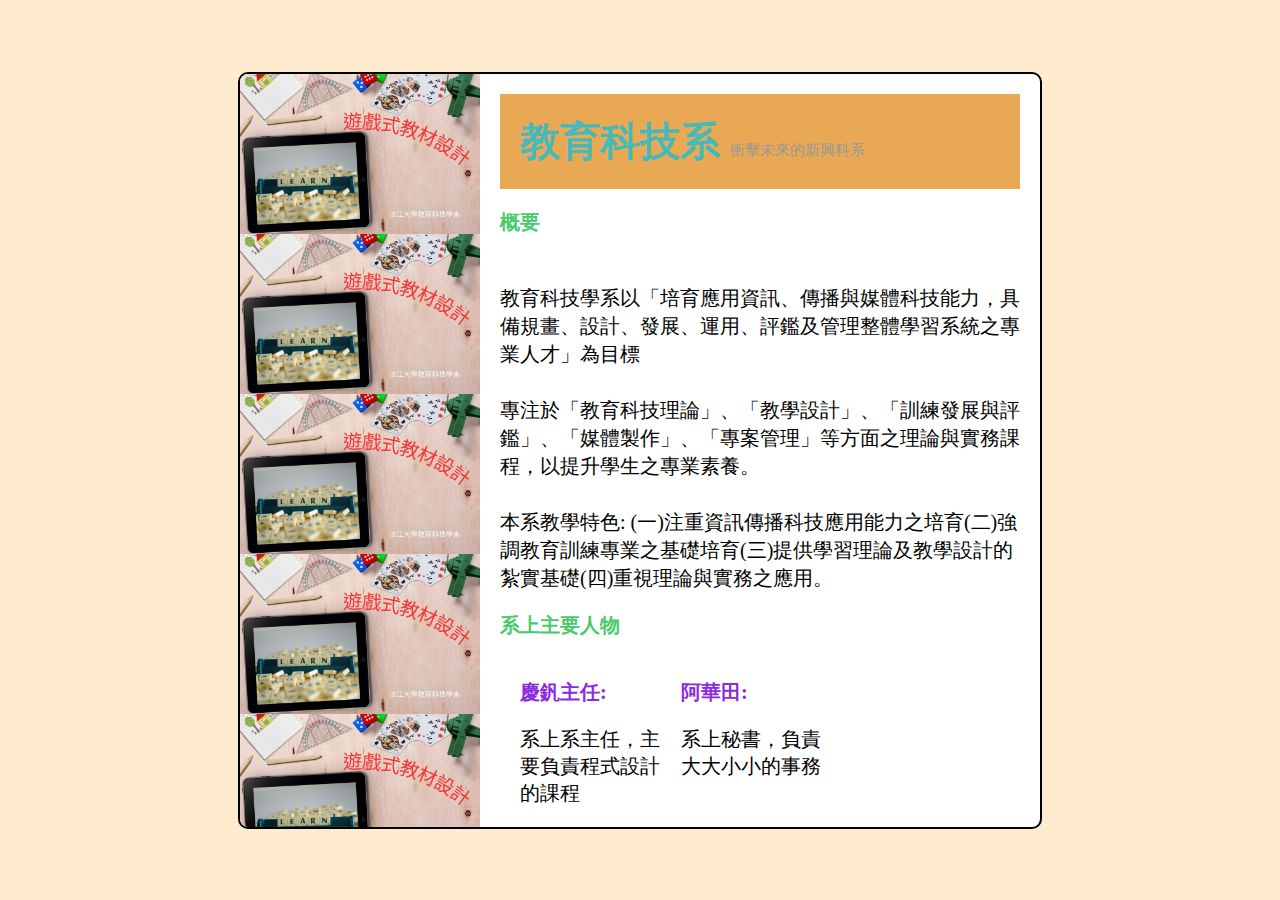
<file: index2.html>
<!DOCTYPE html>
    <html lang="en">
    <link href="./style_2.css" rel="stylesheet" />
    <title>關於教科</title>
    <body>
    <div class="kk1">
        <div class="kk2"></div>
        <div class="kk3">
    <h1>教育科技系<span class="kk4">衝擊未來的新興科系</span></h1>
    <h2>概要</h2>
    <p><br>
        教育科技學系以「培育應用資訊、傳播與媒體科技能力，具備規畫、設計、發展、運用、評鑑及管理整體學習系統之專業人才」為目標
        </br><br>
        專注於「教育科技理論」、「教學設計」、「訓練發展與評鑑」、「媒體製作」、「專案管理」等方面之理論與實務課程，以提升學生之專業素養。
        </br>
        <br>
        本系教學特色: (一)注重資訊傳播科技應用能力之培育(二)強調教育訓練專業之基礎培育(三)提供學習理論及教學設計的紮實基礎(四)重視理論與實務之應用。
    </br>
    </p>
    <h2>系上主要人物</h2>
    <ul>
    <li><h3>慶釩主任:</h3>系上系主任，主要負責程式設計的課程</li>
    <li><h3>阿華田:</h3>系上秘書，負責大大小小的事務</li>
    </ul>
    </div>
    </div>
    </body>
    </html>
</file>
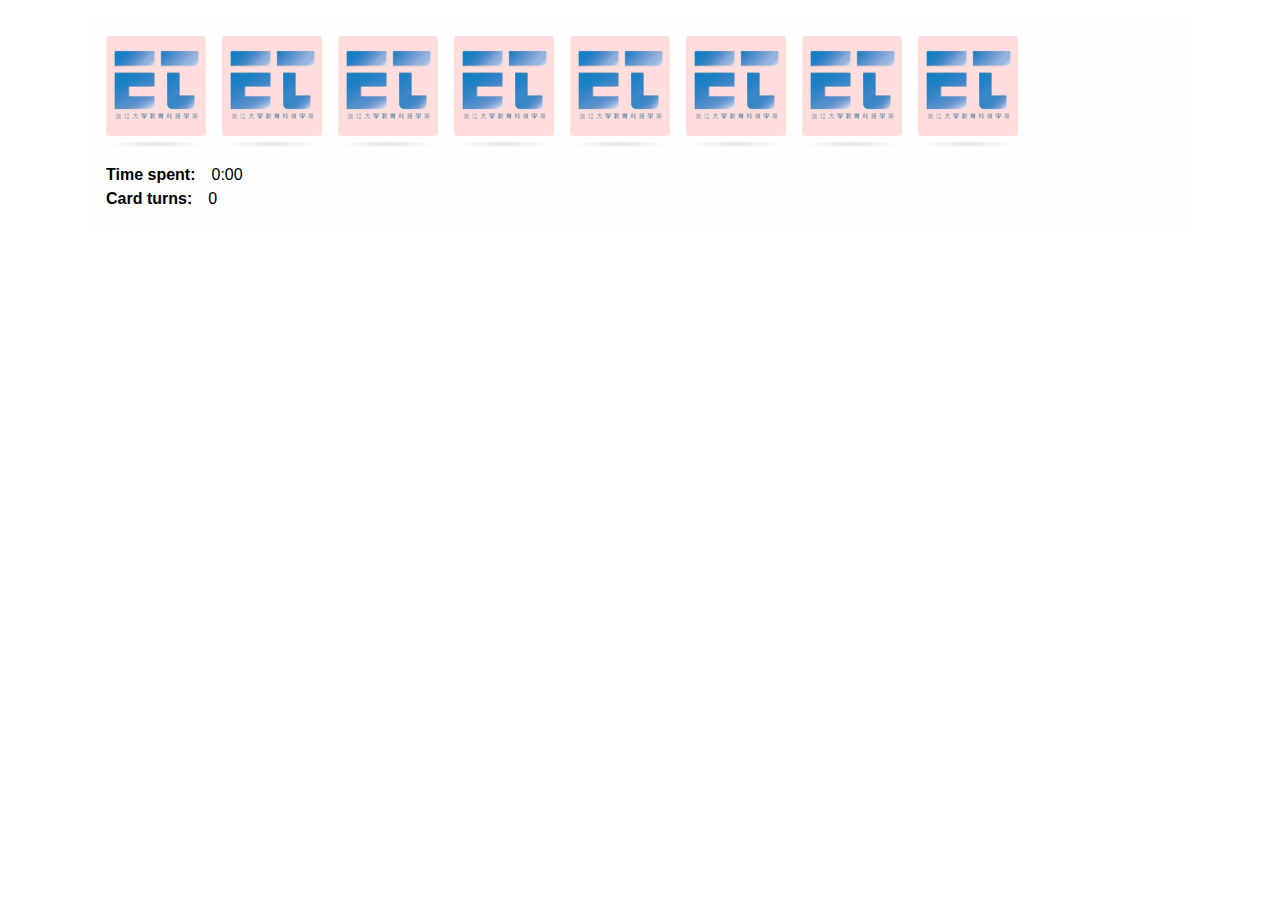
<file: ins.html>
<!doctype html>
    <html class="h5p-iframe">
    <head>
        <meta charset="utf-8">
        <meta name="viewport" content="width=device-width, initial-scale=1"> 
        <script>H5PIntegration = {"ajax":{"setFinished":"","contentUserData":""},"ajaxPath":"/h5p/ajax?action=","contents":{"cid-2377593464":{"displayOptions":{"copy":false,"copyright":false,"embed":false,"export":false,"frame":false,"icon":false},"fullScreen":"0","jsonContent":"{\"cards\":[{\"imageAlt\":\"1\",\"matchAlt\":\"陳慶釩老師\",\"image\":{\"path\":\"Memory Game/images/image-O2Frpo48.png\",\"mime\":\"image/png\",\"copyright\":{\"license\":\"CC BY-SA\",\"title\":\"Cloudberry\",\"author\":\"Frode Petterson\",\"source\":\"http://www.joubel.com\",\"version\":\"4.0\"},\"width\":408,\"height\":408},\"description\":\"陳慶釩老師 專長:數位學習理論與應用、數位內容開發、教學平台設計、互動程式設計\"},{\"image\":{\"path\":\"Memory Game/images/image-8s3snVAF.png\",\"mime\":\"image/png\",\"copyright\":{\"license\":\"U\"},\"width\":409,\"height\":411},\"imageAlt\":\"2\",\"matchAlt\":\"徐新逸老師\",\"description\":\"徐新逸老師 專長:前瞻科技在教育應用、VR/AR融入教學、專案管理與評鑑、數位教學設計與教材開發、教育策展與推廣\"},{\"image\":{\"path\":\"Memory Game/images/image-mKZOxP1c.png\",\"mime\":\"image/png\",\"copyright\":{\"license\":\"U\"},\"width\":384,\"height\":385},\"imageAlt\":\"3\",\"matchAlt\":\"張瓊穗老師\",\"description\":\"張瓊穗老師 專長:\\t教育科技理論與研究、數位學習、科技輔助學習、專案管理與評鑑、數位敘事\"},{\"image\":{\"path\":\"Memory Game/images/image-RCo3pk4E.png\",\"mime\":\"image/png\",\"copyright\":{\"license\":\"U\"},\"width\":383,\"height\":384},\"imageAlt\":\"4\",\"matchAlt\":\"何俐安老師\",\"description\":\"何俐安老師 專長:教育科技理論與研究、績效診斷與人力發展、教育創新與推廣\"},{\"imageAlt\":\"5\",\"matchAlt\":\"顧大維老師\",\"description\":\"顧大維老師 專長:育科技理論與研究、數位內容開發、學習與認知風格、體驗學習與引導、教育訓練策略與設計\"}],\"l10n\":{\"cardTurns\":\"Card turns\",\"timeSpent\":\"Time spent\",\"feedback\":\"Good work!\",\"tryAgain\":\"Reset\",\"closeLabel\":\"Close\",\"label\":\"Memory Game. Find the matching cards.\",\"done\":\"All of the cards have been found.\",\"cardPrefix\":\"Card %num:\",\"cardUnturned\":\"Unturned.\",\"cardMatched\":\"Match found.\",\"cardTurned\":\"Turned.\",\"cardMatchedA11y\":\"Your cards match!\",\"cardNotMatchedA11y\":\"Your chosen cards do not match. Turn other cards to try again.\"},\"behaviour\":{\"useGrid\":false,\"allowRetry\":true},\"lookNFeel\":{\"themeColor\":\"#ff0000\",\"cardBack\":{\"path\":\"Memory Game/images/image-BEtjDrOr.png\",\"mime\":\"image/png\",\"copyright\":{\"license\":\"U\"},\"width\":224,\"height\":224}}}","library":"H5P.MemoryGame 1.3","metadata":{"license":"U","title":"Memory Game","defaultLanguage":"und"},"scripts":["/h5p/libraries/H5P.Timer-0.4/scripts/timer.js?version=0.4.2","/h5p/libraries/H5P.MemoryGame-1.3/memory-game.js?version=1.3.23","/h5p/libraries/H5P.MemoryGame-1.3/card.js?version=1.3.23","/h5p/libraries/H5P.MemoryGame-1.3/counter.js?version=1.3.23","/h5p/libraries/H5P.MemoryGame-1.3/popup.js?version=1.3.23","/h5p/libraries/H5P.MemoryGame-1.3/timer.js?version=1.3.23","/h5p/libraries/H5P.MemoryGame-1.3/aria-live-region.js?version=1.3.23"],"styles":["/h5p/libraries/FontAwesome-4.5/h5p-font-awesome.min.css?version=4.5.4","/h5p/libraries/H5P.MemoryGame-1.3/memory-game.css?version=1.3.23"],"url":"2377593464","exportUrl":"/h5p/download/2377593464"}},"core":{"scripts":["/h5p/core/js/jquery.js?version=1.24-master","/h5p/core/js/h5p.js?version=1.24-master","/h5p/core/js/h5p-event-dispatcher.js?version=1.24-master","/h5p/core/js/h5p-x-api-event.js?version=1.24-master","/h5p/core/js/h5p-x-api.js?version=1.24-master","/h5p/core/js/h5p-content-type.js?version=1.24-master","/h5p/core/js/h5p-confirmation-dialog.js?version=1.24-master","/h5p/core/js/h5p-action-bar.js?version=1.24-master","/h5p/core/js/request-queue.js?version=1.24-master"],"styles":["/h5p/core/styles/h5p.css?version=1.24-master","/h5p/core/styles/h5p-confirmation-dialog.css?version=1.24-master","/h5p/core/styles/h5p-core-button.css?version=1.24-master"]},"l10n":{"H5P":{"fullscreen":"Fullscreen","disableFullscreen":"Disable fullscreen","download":"Download","copyrights":"Rights of use","embed":"Embed","size":"Size","showAdvanced":"Show advanced","hideAdvanced":"Hide advanced","advancedHelp":"Include this script on your website if you want dynamic sizing of the embedded content:","copyrightInformation":"Rights of use","close":"Close","title":"Title","author":"Author","year":"Year","source":"Source","license":"License","thumbnail":"Thumbnail","noCopyrights":"No copyright information available for this content.","reuse":"Reuse","reuseContent":"Reuse Content","reuseDescription":"Reuse this content.","downloadDescription":"Download this content as a H5P file.","copyrightsDescription":"View copyright information for this content.","embedDescription":"View the embed code for this content.","h5pDescription":"Visit H5P.org to check out more cool content.","contentChanged":"This content has changed since you last used it.","startingOver":"You'll be starting over.","by":"by","showMore":"Show more","showLess":"Show less","subLevel":"Sublevel","confirmDialogHeader":"Confirm action","confirmDialogBody":"Please confirm that you wish to proceed. This action is not reversible.","cancelLabel":"Cancel","confirmLabel":"Confirm","licenseU":"Undisclosed","licenseCCBY":"Attribution","licenseCCBYSA":"Attribution-ShareAlike","licenseCCBYND":"Attribution-NoDerivs","licenseCCBYNC":"Attribution-NonCommercial","licenseCCBYNCSA":"Attribution-NonCommercial-ShareAlike","licenseCCBYNCND":"Attribution-NonCommercial-NoDerivs","licenseCC40":"4.0 International","licenseCC30":"3.0 Unported","licenseCC25":"2.5 Generic","licenseCC20":"2.0 Generic","licenseCC10":"1.0 Generic","licenseGPL":"General Public License","licenseV3":"Version 3","licenseV2":"Version 2","licenseV1":"Version 1","licensePD":"Public Domain","licenseCC010":"CC0 1.0 Universal (CC0 1.0) Public Domain Dedication","licensePDM":"Public Domain Mark","licenseC":"Copyright","contentType":"Content Type","licenseExtras":"License Extras","changes":"Changelog","contentCopied":"Content is copied to the clipboard","connectionLost":"Connection lost. Results will be stored and sent when you regain connection.","connectionReestablished":"Connection reestablished.","resubmitScores":"Attempting to submit stored results.","offlineDialogHeader":"Your connection to the server was lost","offlineDialogBody":"We were unable to send information about your completion of this task. Please check your internet connection.","offlineDialogRetryMessage":"Retrying in :num....","offlineDialogRetryButtonLabel":"Retry now","offlineSuccessfulSubmit":"Successfully submitted results.","mainTitle":"Sharing <strong>:title</strong>","editInfoTitle":"Edit info for <strong>:title</strong>","cancel":"Cancel","back":"Back","next":"Next","reviewInfo":"Review info","share":"Share","saveChanges":"Save changes","registerOnHub":"Register on the H5P Hub","updateRegistrationOnHub":"Save account settings","requiredInfo":"Required Info","optionalInfo":"Optional Info","reviewAndShare":"Review & Share","reviewAndSave":"Review & Save","shared":"Shared","currentStep":"Step :step of :total","sharingNote":"All content details can be edited after sharing","licenseDescription":"Select a license for your content","licenseVersion":"License Version","licenseVersionDescription":"Select a license version","disciplineLabel":"Disciplines","disciplineDescription":"You can select multiple disciplines","disciplineLimitReachedMessage":"You can select up to :numDisciplines disciplines","discipline":{"searchPlaceholder":"Type to search for disciplines","in":"in","dropdownButton":"Dropdown button"},"removeChip":"Remove :chip from the list","keywordsPlaceholder":"Add keywords","keywords":"Keywords","keywordsDescription":"You can add multiple keywords separated by commas. Press \"Enter\" or \"Add\" to confirm keywords","altText":"Alt text","reviewMessage":"Please review the info below before you share","subContentWarning":"Sub-content (images, questions etc.) will be shared under :license unless otherwise specified in the authoring tool","disciplines":"Disciplines","shortDescription":"Short description","longDescription":"Long description","icon":"Icon","screenshots":"Screenshots","helpChoosingLicense":"Help me choose a license","shareFailed":"Share failed.","editingFailed":"Editing failed.","shareTryAgain":"Something went wrong, please try to share again.","pleaseWait":"Please wait...","language":"Language","level":"Level","shortDescriptionPlaceholder":"Short description of your content","longDescriptionPlaceholder":"Long description of your content","description":"Description","iconDescription":"640x480px. If not selected content will use category icon","screenshotsDescription":"Add up to five screenshots of your content","submitted":"Submitted!","isNowSubmitted":"Is now submitted to H5P Hub","changeHasBeenSubmitted":"A change has been submited for","contentAvailable":"Your content will normally be available in the Hub within one business day.","contentUpdateSoon":"Your content will update soon","contentLicenseTitle":"Content License Info","licenseDialogDescription":"Click on a specific license to get info about proper usage","publisherFieldTitle":"Publisher","publisherFieldDescription":"This will display as the \"Publisher name\" on shared content","emailAddress":"Email Address","publisherDescription":"Publisher description","publisherDescriptionText":"This will be displayed under \"Publisher info\" on shared content","contactPerson":"Contact Person","phone":"Phone","address":"Address","city":"City","zip":"Zip","country":"Country","logoUploadText":"Organization logo or avatar","acceptTerms":"I accept the <a href=':url' target='_blank'>terms of use</a>","successfullyRegistred":"You have successfully registered an account on the H5P Hub","successfullyRegistredDescription":"You account details can be changed","successfullyUpdated":"Your H5P Hub account settings have successfully been changed","accountDetailsLinkText":"here","registrationTitle":"H5P Hub Registration","registrationFailed":"An error occurred","registrationFailedDescription":"We were not able to create an account at this point. Something went wrong. Try again later.","maxLength":":length is the maximum number of characters","keywordExists":"Keyword already exists!","licenseDetails":"License details","remove":"Remove","removeImage":"Remove image","cancelPublishConfirmationDialogTitle":"Cancel sharing","cancelPublishConfirmationDialogDescription":"Are you sure you want to cancel the sharing process?","cancelPublishConfirmationDialogCancelButtonText":"No","cancelPublishConfirmationDialogConfirmButtonText":"Yes","add":"Add","age":"Typical age","ageDescription":"The target audience of this content. Possible input formats separated by commas: \"1,34-45,-50,59-\".","invalidAge":"Invalid input format for Typical age. Possible input formats separated by commas: \"1, 34-45, -50, -59-\".","contactPersonDescription":"H5P will reach out to the contact person in case there are any issues with the content shared by the publisher. The contact person\"s name or other information will not be published or shared with third parties","emailAddressDescription":"The email address will be used by H5P to reach out to the publisher in case of any issues with the content or in case the publisher needs to recover their account. It will not be published or shared with any third parties","copyrightWarning":"Copyrighted material cannot be shared in the H5P Content Hub. If the content is licensed with a OER friendly license like Creative Commons, please choose the appropriate license. If not this content cannot be shared.","keywordsExits":"Keywords already exists!","someKeywordsExits":"Some of these keywords already exist"}},"postUserStatistics":false,"saveFreq":false,"url":".","hubIsEnabled":true,"fullscreenDisabled":0,"user":{"name":"Firstname Surname","id":"1"},"baseUrl":".","libraryUrl":""};

        if (new URLSearchParams(window.location.search).get('embed') == 'true') {
            H5PIntegration.contents['cid-' + '2377593464'].displayOptions.embed = false;
        } else {
            H5PIntegration.contents['cid-' + '2377593464'].embedCode = '<iframe src="' + window.location.protocol + "//" + window.location.host + window.location.pathname + '?embed=true' + '" width=":w" height=":h" frameborder="0" allowfullscreen="allowfullscreen"></iframe>';
            H5PIntegration.contents['cid-' + '2377593464'].resizeCode = '';
        }
            
        /*!@license js/jquery.js by Joubel and other contributors, licensed under GNU GENERAL PUBLIC LICENSE Version 3*/
!function(e,t){"use strict";"object"==typeof module&&"object"==typeof module.exports?module.exports=e.document?t(e,!0):function(e){if(!e.document)throw new Error("jQuery requires a window with a document");return t(e)}:t(e)}("undefined"!=typeof window?window:this,function(w,e){"use strict";function g(e){return"function"==typeof e&&"number"!=typeof e.nodeType}function m(e){return null!=e&&e===e.window}var t=[],n=Object.getPrototypeOf,s=t.slice,v=t.flat?function(e){return t.flat.call(e)}:function(e){return t.concat.apply([],e)},c=t.push,i=t.indexOf,r={},o=r.toString,y=r.hasOwnProperty,a=y.toString,l=a.call(Object),b={},H=w.document,u={type:!0,src:!0,nonce:!0,noModule:!0};function P(e,t,n){var r,i,o=(n=n||H).createElement("script");if(o.text=e,t)for(r in u)(i=t[r]||t.getAttribute&&t.getAttribute(r))&&o.setAttribute(r,i);n.head.appendChild(o).parentNode.removeChild(o)}function h(e){return null==e?e+"":"object"==typeof e||"function"==typeof e?r[o.call(e)]||"object":typeof e}var d="3.5.1",C=function(e,t){return new C.fn.init(e,t)};function p(e){var t=!!e&&"length"in e&&e.length,n=h(e);return!g(e)&&!m(e)&&("array"===n||0===t||"number"==typeof t&&0<t&&t-1 in e)}C.fn=C.prototype={jquery:d,constructor:C,length:0,toArray:function(){return s.call(this)},get:function(e){return null==e?s.call(this):e<0?this[e+this.length]:this[e]},pushStack:function(e){e=C.merge(this.constructor(),e);return e.prevObject=this,e},each:function(e){return C.each(this,e)},map:function(n){return this.pushStack(C.map(this,function(e,t){return n.call(e,t,e)}))},slice:function(){return this.pushStack(s.apply(this,arguments))},first:function(){return this.eq(0)},last:function(){return this.eq(-1)},even:function(){return this.pushStack(C.grep(this,function(e,t){return(t+1)%2}))},odd:function(){return this.pushStack(C.grep(this,function(e,t){return t%2}))},eq:function(e){var t=this.length,e=+e+(e<0?t:0);return this.pushStack(0<=e&&e<t?[this[e]]:[])},end:function(){return this.prevObject||this.constructor()},push:c,sort:t.sort,splice:t.splice},C.extend=C.fn.extend=function(){var e,t,n,r,i,o=arguments[0]||{},a=1,s=arguments.length,c=!1;for("boolean"==typeof o&&(c=o,o=arguments[a]||{},a++),"object"==typeof o||g(o)||(o={}),a===s&&(o=this,a--);a<s;a++)if(null!=(e=arguments[a]))for(t in e)n=e[t],"__proto__"!==t&&o!==n&&(c&&n&&(C.isPlainObject(n)||(r=Array.isArray(n)))?(i=o[t],i=r&&!Array.isArray(i)?[]:r||C.isPlainObject(i)?i:{},r=!1,o[t]=C.extend(c,i,n)):void 0!==n&&(o[t]=n));return o},C.extend({expando:"jQuery"+(d+Math.random()).replace(/\D/g,""),isReady:!0,error:function(e){throw new Error(e)},noop:function(){},isPlainObject:function(e){return!(!e||"[object Object]"!==o.call(e)||(e=n(e))&&("function"!=typeof(e=y.call(e,"constructor")&&e.constructor)||a.call(e)!==l))},isEmptyObject:function(e){for(var t in e)return!1;return!0},globalEval:function(e,t,n){P(e,{nonce:t&&t.nonce},n)},each:function(e,t){var n,r=0;if(p(e))for(n=e.length;r<n&&!1!==t.call(e[r],r,e[r]);r++);else for(r in e)if(!1===t.call(e[r],r,e[r]))break;return e},makeArray:function(e,t){t=t||[];return null!=e&&(p(Object(e))?C.merge(t,"string"==typeof e?[e]:e):c.call(t,e)),t},inArray:function(e,t,n){return null==t?-1:i.call(t,e,n)},merge:function(e,t){for(var n=+t.length,r=0,i=e.length;r<n;r++)e[i++]=t[r];return e.length=i,e},grep:function(e,t,n){for(var r=[],i=0,o=e.length,a=!n;i<o;i++)!t(e[i],i)!=a&&r.push(e[i]);return r},map:function(e,t,n){var r,i,o=0,a=[];if(p(e))for(r=e.length;o<r;o++)null!=(i=t(e[o],o,n))&&a.push(i);else for(o in e)null!=(i=t(e[o],o,n))&&a.push(i);return v(a)},guid:1,support:b}),"function"==typeof Symbol&&(C.fn[Symbol.iterator]=t[Symbol.iterator]),C.each("Boolean Number String Function Array Date RegExp Object Error Symbol".split(" "),function(e,t){r["[object "+t+"]"]=t.toLowerCase()});var f=function(n){function d(e,t){return e="0x"+e.slice(1)-65536,t||(e<0?String.fromCharCode(65536+e):String.fromCharCode(e>>10|55296,1023&e|56320))}function p(e,t){return t?"\0"===e?"�":e.slice(0,-1)+"\\"+e.charCodeAt(e.length-1).toString(16)+" ":"\\"+e}function r(){w()}var e,f,P,o,i,h,g,m,x,c,l,w,H,a,C,v,s,u,y,T="sizzle"+ +new Date,b=n.document,E=0,I=0,S=ce(),D=ce(),A=ce(),k=ce(),L=function(e,t){return e===t&&(l=!0),0},N={}.hasOwnProperty,t=[],j=t.pop,O=t.push,M=t.push,R=t.slice,F=function(e,t){for(var n=0,r=e.length;n<r;n++)if(e[n]===t)return n;return-1},q="checked|selected|async|autofocus|autoplay|controls|defer|disabled|hidden|ismap|loop|multiple|open|readonly|required|scoped",B="[\\x20\\t\\r\\n\\f]",U="(?:\\\\[\\da-fA-F]{1,6}"+B+"?|\\\\[^\\r\\n\\f]|[\\w-]|[^\0-\\x7f])+",_="\\["+B+"*("+U+")(?:"+B+"*([*^$|!~]?=)"+B+"*(?:'((?:\\\\.|[^\\\\'])*)'|\"((?:\\\\.|[^\\\\\"])*)\"|("+U+"))|)"+B+"*\\]",z=":("+U+")(?:\\((('((?:\\\\.|[^\\\\'])*)'|\"((?:\\\\.|[^\\\\\"])*)\")|((?:\\\\.|[^\\\\()[\\]]|"+_+")*)|.*)\\)|)",Q=new RegExp(B+"+","g"),$=new RegExp("^"+B+"+|((?:^|[^\\\\])(?:\\\\.)*)"+B+"+$","g"),V=new RegExp("^"+B+"*,"+B+"*"),X=new RegExp("^"+B+"*([>+~]|"+B+")"+B+"*"),W=new RegExp(B+"|>"),Y=new RegExp(z),G=new RegExp("^"+U+"$"),K={ID:new RegExp("^#("+U+")"),CLASS:new RegExp("^\\.("+U+")"),TAG:new RegExp("^("+U+"|[*])"),ATTR:new RegExp("^"+_),PSEUDO:new RegExp("^"+z),CHILD:new RegExp("^:(only|first|last|nth|nth-last)-(child|of-type)(?:\\("+B+"*(even|odd|(([+-]|)(\\d*)n|)"+B+"*(?:([+-]|)"+B+"*(\\d+)|))"+B+"*\\)|)","i"),bool:new RegExp("^(?:"+q+")$","i"),needsContext:new RegExp("^"+B+"*[>+~]|:(even|odd|eq|gt|lt|nth|first|last)(?:\\("+B+"*((?:-\\d)?\\d*)"+B+"*\\)|)(?=[^-]|$)","i")},J=/HTML$/i,Z=/^(?:input|select|textarea|button)$/i,ee=/^h\d$/i,te=/^[^{]+\{\s*\[native \w/,ne=/^(?:#([\w-]+)|(\w+)|\.([\w-]+))$/,re=/[+~]/,ie=new RegExp("\\\\[\\da-fA-F]{1,6}"+B+"?|\\\\([^\\r\\n\\f])","g"),oe=/([\0-\x1f\x7f]|^-?\d)|^-$|[^\0-\x1f\x7f-\uFFFF\w-]/g,ae=ye(function(e){return!0===e.disabled&&"fieldset"===e.nodeName.toLowerCase()},{dir:"parentNode",next:"legend"});try{M.apply(t=R.call(b.childNodes),b.childNodes),t[b.childNodes.length].nodeType}catch(e){M={apply:t.length?function(e,t){O.apply(e,R.call(t))}:function(e,t){for(var n=e.length,r=0;e[n++]=t[r++];);e.length=n-1}}}function se(e,t,n,r){var i,o,a,s,c,l,u=t&&t.ownerDocument,d=t?t.nodeType:9;if(n=n||[],"string"!=typeof e||!e||1!==d&&9!==d&&11!==d)return n;if(!r&&(w(t),t=t||H,C)){if(11!==d&&(s=ne.exec(e)))if(l=s[1]){if(9===d){if(!(o=t.getElementById(l)))return n;if(o.id===l)return n.push(o),n}else if(u&&(o=u.getElementById(l))&&y(t,o)&&o.id===l)return n.push(o),n}else{if(s[2])return M.apply(n,t.getElementsByTagName(e)),n;if((l=s[3])&&f.getElementsByClassName&&t.getElementsByClassName)return M.apply(n,t.getElementsByClassName(l)),n}if(f.qsa&&!k[e+" "]&&(!v||!v.test(e))&&(1!==d||"object"!==t.nodeName.toLowerCase())){if(l=e,u=t,1===d&&(W.test(e)||X.test(e))){for((u=re.test(e)&&ge(t.parentNode)||t)===t&&f.scope||((a=t.getAttribute("id"))?a=a.replace(oe,p):t.setAttribute("id",a=T)),i=(c=h(e)).length;i--;)c[i]=(a?"#"+a:":scope")+" "+ve(c[i]);l=c.join(",")}try{return M.apply(n,u.querySelectorAll(l)),n}catch(t){k(e,!0)}finally{a===T&&t.removeAttribute("id")}}}return m(e.replace($,"$1"),t,n,r)}function ce(){var r=[];return function e(t,n){return r.push(t+" ")>P.cacheLength&&delete e[r.shift()],e[t+" "]=n}}function le(e){return e[T]=!0,e}function ue(e){var t=H.createElement("fieldset");try{return!!e(t)}catch(e){return!1}finally{t.parentNode&&t.parentNode.removeChild(t)}}function de(e,t){for(var n=e.split("|"),r=n.length;r--;)P.attrHandle[n[r]]=t}function pe(e,t){var n=t&&e,r=n&&1===e.nodeType&&1===t.nodeType&&e.sourceIndex-t.sourceIndex;if(r)return r;if(n)for(;n=n.nextSibling;)if(n===t)return-1;return e?1:-1}function fe(t){return function(e){return"form"in e?e.parentNode&&!1===e.disabled?"label"in e?"label"in e.parentNode?e.parentNode.disabled===t:e.disabled===t:e.isDisabled===t||e.isDisabled!==!t&&ae(e)===t:e.disabled===t:"label"in e&&e.disabled===t}}function he(a){return le(function(o){return o=+o,le(function(e,t){for(var n,r=a([],e.length,o),i=r.length;i--;)e[n=r[i]]&&(e[n]=!(t[n]=e[n]))})})}function ge(e){return e&&void 0!==e.getElementsByTagName&&e}for(e in f=se.support={},i=se.isXML=function(e){var t=e.namespaceURI,e=(e.ownerDocument||e).documentElement;return!J.test(t||e&&e.nodeName||"HTML")},w=se.setDocument=function(e){var t,e=e?e.ownerDocument||e:b;return e!=H&&9===e.nodeType&&e.documentElement&&(a=(H=e).documentElement,C=!i(H),b!=H&&(t=H.defaultView)&&t.top!==t&&(t.addEventListener?t.addEventListener("unload",r,!1):t.attachEvent&&t.attachEvent("onunload",r)),f.scope=ue(function(e){return a.appendChild(e).appendChild(H.createElement("div")),void 0!==e.querySelectorAll&&!e.querySelectorAll(":scope fieldset div").length}),f.attributes=ue(function(e){return e.className="i",!e.getAttribute("className")}),f.getElementsByTagName=ue(function(e){return e.appendChild(H.createComment("")),!e.getElementsByTagName("*").length}),f.getElementsByClassName=te.test(H.getElementsByClassName),f.getById=ue(function(e){return a.appendChild(e).id=T,!H.getElementsByName||!H.getElementsByName(T).length}),f.getById?(P.filter.ID=function(e){var t=e.replace(ie,d);return function(e){return e.getAttribute("id")===t}},P.find.ID=function(e,t){if(void 0!==t.getElementById&&C){e=t.getElementById(e);return e?[e]:[]}}):(P.filter.ID=function(e){var t=e.replace(ie,d);return function(e){e=void 0!==e.getAttributeNode&&e.getAttributeNode("id");return e&&e.value===t}},P.find.ID=function(e,t){if(void 0!==t.getElementById&&C){var n,r,i,o=t.getElementById(e);if(o){if((n=o.getAttributeNode("id"))&&n.value===e)return[o];for(i=t.getElementsByName(e),r=0;o=i[r++];)if((n=o.getAttributeNode("id"))&&n.value===e)return[o]}return[]}}),P.find.TAG=f.getElementsByTagName?function(e,t){return void 0!==t.getElementsByTagName?t.getElementsByTagName(e):f.qsa?t.querySelectorAll(e):void 0}:function(e,t){var n,r=[],i=0,o=t.getElementsByTagName(e);if("*"!==e)return o;for(;n=o[i++];)1===n.nodeType&&r.push(n);return r},P.find.CLASS=f.getElementsByClassName&&function(e,t){if(void 0!==t.getElementsByClassName&&C)return t.getElementsByClassName(e)},s=[],v=[],(f.qsa=te.test(H.querySelectorAll))&&(ue(function(e){var t;a.appendChild(e).innerHTML="<a id='"+T+"'></a><select id='"+T+"-\r\\' msallowcapture=''><option selected=''></option></select>",e.querySelectorAll("[msallowcapture^='']").length&&v.push("[*^$]="+B+"*(?:''|\"\")"),e.querySelectorAll("[selected]").length||v.push("\\["+B+"*(?:value|"+q+")"),e.querySelectorAll("[id~="+T+"-]").length||v.push("~="),(t=H.createElement("input")).setAttribute("name",""),e.appendChild(t),e.querySelectorAll("[name='']").length||v.push("\\["+B+"*name"+B+"*="+B+"*(?:''|\"\")"),e.querySelectorAll(":checked").length||v.push(":checked"),e.querySelectorAll("a#"+T+"+*").length||v.push(".#.+[+~]"),e.querySelectorAll("\\\f"),v.push("[\\r\\n\\f]")}),ue(function(e){e.innerHTML="<a href='' disabled='disabled'></a><select disabled='disabled'><option/></select>";var t=H.createElement("input");t.setAttribute("type","hidden"),e.appendChild(t).setAttribute("name","D"),e.querySelectorAll("[name=d]").length&&v.push("name"+B+"*[*^$|!~]?="),2!==e.querySelectorAll(":enabled").length&&v.push(":enabled",":disabled"),a.appendChild(e).disabled=!0,2!==e.querySelectorAll(":disabled").length&&v.push(":enabled",":disabled"),e.querySelectorAll("*,:x"),v.push(",.*:")})),(f.matchesSelector=te.test(u=a.matches||a.webkitMatchesSelector||a.mozMatchesSelector||a.oMatchesSelector||a.msMatchesSelector))&&ue(function(e){f.disconnectedMatch=u.call(e,"*"),u.call(e,"[s!='']:x"),s.push("!=",z)}),v=v.length&&new RegExp(v.join("|")),s=s.length&&new RegExp(s.join("|")),t=te.test(a.compareDocumentPosition),y=t||te.test(a.contains)?function(e,t){var n=9===e.nodeType?e.documentElement:e,t=t&&t.parentNode;return e===t||!(!t||1!==t.nodeType||!(n.contains?n.contains(t):e.compareDocumentPosition&&16&e.compareDocumentPosition(t)))}:function(e,t){if(t)for(;t=t.parentNode;)if(t===e)return!0;return!1},L=t?function(e,t){return e===t?(l=!0,0):(n=!e.compareDocumentPosition-!t.compareDocumentPosition)||(1&(n=(e.ownerDocument||e)==(t.ownerDocument||t)?e.compareDocumentPosition(t):1)||!f.sortDetached&&t.compareDocumentPosition(e)===n?e==H||e.ownerDocument==b&&y(b,e)?-1:t==H||t.ownerDocument==b&&y(b,t)?1:c?F(c,e)-F(c,t):0:4&n?-1:1);var n}:function(e,t){if(e===t)return l=!0,0;var n,r=0,i=e.parentNode,o=t.parentNode,a=[e],s=[t];if(!i||!o)return e==H?-1:t==H?1:i?-1:o?1:c?F(c,e)-F(c,t):0;if(i===o)return pe(e,t);for(n=e;n=n.parentNode;)a.unshift(n);for(n=t;n=n.parentNode;)s.unshift(n);for(;a[r]===s[r];)r++;return r?pe(a[r],s[r]):a[r]==b?-1:s[r]==b?1:0}),H},se.matches=function(e,t){return se(e,null,null,t)},se.matchesSelector=function(e,t){if(w(e),f.matchesSelector&&C&&!k[t+" "]&&(!s||!s.test(t))&&(!v||!v.test(t)))try{var n=u.call(e,t);if(n||f.disconnectedMatch||e.document&&11!==e.document.nodeType)return n}catch(e){k(t,!0)}return 0<se(t,H,null,[e]).length},se.contains=function(e,t){return(e.ownerDocument||e)!=H&&w(e),y(e,t)},se.attr=function(e,t){(e.ownerDocument||e)!=H&&w(e);var n=P.attrHandle[t.toLowerCase()],n=n&&N.call(P.attrHandle,t.toLowerCase())?n(e,t,!C):void 0;return void 0!==n?n:f.attributes||!C?e.getAttribute(t):(n=e.getAttributeNode(t))&&n.specified?n.value:null},se.escape=function(e){return(e+"").replace(oe,p)},se.error=function(e){throw new Error("Syntax error, unrecognized expression: "+e)},se.uniqueSort=function(e){var t,n=[],r=0,i=0;if(l=!f.detectDuplicates,c=!f.sortStable&&e.slice(0),e.sort(L),l){for(;t=e[i++];)t===e[i]&&(r=n.push(i));for(;r--;)e.splice(n[r],1)}return c=null,e},o=se.getText=function(e){var t,n="",r=0,i=e.nodeType;if(i){if(1===i||9===i||11===i){if("string"==typeof e.textContent)return e.textContent;for(e=e.firstChild;e;e=e.nextSibling)n+=o(e)}else if(3===i||4===i)return e.nodeValue}else for(;t=e[r++];)n+=o(t);return n},(P=se.selectors={cacheLength:50,createPseudo:le,match:K,attrHandle:{},find:{},relative:{">":{dir:"parentNode",first:!0}," ":{dir:"parentNode"},"+":{dir:"previousSibling",first:!0},"~":{dir:"previousSibling"}},preFilter:{ATTR:function(e){return e[1]=e[1].replace(ie,d),e[3]=(e[3]||e[4]||e[5]||"").replace(ie,d),"~="===e[2]&&(e[3]=" "+e[3]+" "),e.slice(0,4)},CHILD:function(e){return e[1]=e[1].toLowerCase(),"nth"===e[1].slice(0,3)?(e[3]||se.error(e[0]),e[4]=+(e[4]?e[5]+(e[6]||1):2*("even"===e[3]||"odd"===e[3])),e[5]=+(e[7]+e[8]||"odd"===e[3])):e[3]&&se.error(e[0]),e},PSEUDO:function(e){var t,n=!e[6]&&e[2];return K.CHILD.test(e[0])?null:(e[3]?e[2]=e[4]||e[5]||"":n&&Y.test(n)&&(t=h(n,!0))&&(t=n.indexOf(")",n.length-t)-n.length)&&(e[0]=e[0].slice(0,t),e[2]=n.slice(0,t)),e.slice(0,3))}},filter:{TAG:function(e){var t=e.replace(ie,d).toLowerCase();return"*"===e?function(){return!0}:function(e){return e.nodeName&&e.nodeName.toLowerCase()===t}},CLASS:function(e){var t=S[e+" "];return t||(t=new RegExp("(^|"+B+")"+e+"("+B+"|$)"))&&S(e,function(e){return t.test("string"==typeof e.className&&e.className||void 0!==e.getAttribute&&e.getAttribute("class")||"")})},ATTR:function(t,n,r){return function(e){e=se.attr(e,t);return null==e?"!="===n:!n||(e+="","="===n?e===r:"!="===n?e!==r:"^="===n?r&&0===e.indexOf(r):"*="===n?r&&-1<e.indexOf(r):"$="===n?r&&e.slice(-r.length)===r:"~="===n?-1<(" "+e.replace(Q," ")+" ").indexOf(r):"|="===n&&(e===r||e.slice(0,r.length+1)===r+"-"))}},CHILD:function(h,e,t,g,m){var v="nth"!==h.slice(0,3),y="last"!==h.slice(-4),b="of-type"===e;return 1===g&&0===m?function(e){return!!e.parentNode}:function(e,t,n){var r,i,o,a,s,c,l=v!=y?"nextSibling":"previousSibling",u=e.parentNode,d=b&&e.nodeName.toLowerCase(),p=!n&&!b,f=!1;if(u){if(v){for(;l;){for(a=e;a=a[l];)if(b?a.nodeName.toLowerCase()===d:1===a.nodeType)return!1;c=l="only"===h&&!c&&"nextSibling"}return!0}if(c=[y?u.firstChild:u.lastChild],y&&p){for(f=(s=(r=(i=(o=(a=u)[T]||(a[T]={}))[a.uniqueID]||(o[a.uniqueID]={}))[h]||[])[0]===E&&r[1])&&r[2],a=s&&u.childNodes[s];a=++s&&a&&a[l]||(f=s=0)||c.pop();)if(1===a.nodeType&&++f&&a===e){i[h]=[E,s,f];break}}else if(!1===(f=p?s=(r=(i=(o=(a=e)[T]||(a[T]={}))[a.uniqueID]||(o[a.uniqueID]={}))[h]||[])[0]===E&&r[1]:f))for(;(a=++s&&a&&a[l]||(f=s=0)||c.pop())&&((b?a.nodeName.toLowerCase()!==d:1!==a.nodeType)||!++f||(p&&((i=(o=a[T]||(a[T]={}))[a.uniqueID]||(o[a.uniqueID]={}))[h]=[E,f]),a!==e)););return(f-=m)===g||f%g==0&&0<=f/g}}},PSEUDO:function(e,o){var t,a=P.pseudos[e]||P.setFilters[e.toLowerCase()]||se.error("unsupported pseudo: "+e);return a[T]?a(o):1<a.length?(t=[e,e,"",o],P.setFilters.hasOwnProperty(e.toLowerCase())?le(function(e,t){for(var n,r=a(e,o),i=r.length;i--;)e[n=F(e,r[i])]=!(t[n]=r[i])}):function(e){return a(e,0,t)}):a}},pseudos:{not:le(function(e){var r=[],i=[],s=g(e.replace($,"$1"));return s[T]?le(function(e,t,n,r){for(var i,o=s(e,null,r,[]),a=e.length;a--;)(i=o[a])&&(e[a]=!(t[a]=i))}):function(e,t,n){return r[0]=e,s(r,null,n,i),r[0]=null,!i.pop()}}),has:le(function(t){return function(e){return 0<se(t,e).length}}),contains:le(function(t){return t=t.replace(ie,d),function(e){return-1<(e.textContent||o(e)).indexOf(t)}}),lang:le(function(n){return G.test(n||"")||se.error("unsupported lang: "+n),n=n.replace(ie,d).toLowerCase(),function(e){var t;do{if(t=C?e.lang:e.getAttribute("xml:lang")||e.getAttribute("lang"))return(t=t.toLowerCase())===n||0===t.indexOf(n+"-")}while((e=e.parentNode)&&1===e.nodeType);return!1}}),target:function(e){var t=n.location&&n.location.hash;return t&&t.slice(1)===e.id},root:function(e){return e===a},focus:function(e){return e===H.activeElement&&(!H.hasFocus||H.hasFocus())&&!!(e.type||e.href||~e.tabIndex)},enabled:fe(!1),disabled:fe(!0),checked:function(e){var t=e.nodeName.toLowerCase();return"input"===t&&!!e.checked||"option"===t&&!!e.selected},selected:function(e){return e.parentNode&&e.parentNode.selectedIndex,!0===e.selected},empty:function(e){for(e=e.firstChild;e;e=e.nextSibling)if(e.nodeType<6)return!1;return!0},parent:function(e){return!P.pseudos.empty(e)},header:function(e){return ee.test(e.nodeName)},input:function(e){return Z.test(e.nodeName)},button:function(e){var t=e.nodeName.toLowerCase();return"input"===t&&"button"===e.type||"button"===t},text:function(e){return"input"===e.nodeName.toLowerCase()&&"text"===e.type&&(null==(e=e.getAttribute("type"))||"text"===e.toLowerCase())},first:he(function(){return[0]}),last:he(function(e,t){return[t-1]}),eq:he(function(e,t,n){return[n<0?n+t:n]}),even:he(function(e,t){for(var n=0;n<t;n+=2)e.push(n);return e}),odd:he(function(e,t){for(var n=1;n<t;n+=2)e.push(n);return e}),lt:he(function(e,t,n){for(var r=n<0?n+t:t<n?t:n;0<=--r;)e.push(r);return e}),gt:he(function(e,t,n){for(var r=n<0?n+t:n;++r<t;)e.push(r);return e})}}).pseudos.nth=P.pseudos.eq,{radio:!0,checkbox:!0,file:!0,password:!0,image:!0})P.pseudos[e]=function(t){return function(e){return"input"===e.nodeName.toLowerCase()&&e.type===t}}(e);for(e in{submit:!0,reset:!0})P.pseudos[e]=function(n){return function(e){var t=e.nodeName.toLowerCase();return("input"===t||"button"===t)&&e.type===n}}(e);function me(){}function ve(e){for(var t=0,n=e.length,r="";t<n;t++)r+=e[t].value;return r}function ye(a,e,t){var s=e.dir,c=e.next,l=c||s,u=t&&"parentNode"===l,d=I++;return e.first?function(e,t,n){for(;e=e[s];)if(1===e.nodeType||u)return a(e,t,n);return!1}:function(e,t,n){var r,i,o=[E,d];if(n){for(;e=e[s];)if((1===e.nodeType||u)&&a(e,t,n))return!0}else for(;e=e[s];)if(1===e.nodeType||u)if(r=(i=e[T]||(e[T]={}))[e.uniqueID]||(i[e.uniqueID]={}),c&&c===e.nodeName.toLowerCase())e=e[s]||e;else{if((i=r[l])&&i[0]===E&&i[1]===d)return o[2]=i[2];if((r[l]=o)[2]=a(e,t,n))return!0}return!1}}function be(i){return 1<i.length?function(e,t,n){for(var r=i.length;r--;)if(!i[r](e,t,n))return!1;return!0}:i[0]}function Pe(e,t,n,r,i){for(var o,a=[],s=0,c=e.length,l=null!=t;s<c;s++)(o=e[s])&&(n&&!n(o,r,i)||(a.push(o),l&&t.push(s)));return a}function xe(e){for(var r,t,n,i=e.length,o=P.relative[e[0].type],a=o||P.relative[" "],s=o?1:0,c=ye(function(e){return e===r},a,!0),l=ye(function(e){return-1<F(r,e)},a,!0),u=[function(e,t,n){n=!o&&(n||t!==x)||((r=t).nodeType?c:l)(e,t,n);return r=null,n}];s<i;s++)if(t=P.relative[e[s].type])u=[ye(be(u),t)];else{if((t=P.filter[e[s].type].apply(null,e[s].matches))[T]){for(n=++s;n<i&&!P.relative[e[n].type];n++);return function e(f,h,g,m,v,t){return m&&!m[T]&&(m=e(m)),v&&!v[T]&&(v=e(v,t)),le(function(e,t,n,r){var i,o,a,s=[],c=[],l=t.length,u=e||function(e,t,n){for(var r=0,i=t.length;r<i;r++)se(e,t[r],n);return n}(h||"*",n.nodeType?[n]:n,[]),d=!f||!e&&h?u:Pe(u,s,f,n,r),p=g?v||(e?f:l||m)?[]:t:d;if(g&&g(d,p,n,r),m)for(i=Pe(p,c),m(i,[],n,r),o=i.length;o--;)(a=i[o])&&(p[c[o]]=!(d[c[o]]=a));if(e){if(v||f){if(v){for(i=[],o=p.length;o--;)(a=p[o])&&i.push(d[o]=a);v(null,p=[],i,r)}for(o=p.length;o--;)(a=p[o])&&-1<(i=v?F(e,a):s[o])&&(e[i]=!(t[i]=a))}}else p=Pe(p===t?p.splice(l,p.length):p),v?v(null,t,p,r):M.apply(t,p)})}(1<s&&be(u),1<s&&ve(e.slice(0,s-1).concat({value:" "===e[s-2].type?"*":""})).replace($,"$1"),t,s<n&&xe(e.slice(s,n)),n<i&&xe(e=e.slice(n)),n<i&&ve(e))}u.push(t)}return be(u)}return me.prototype=P.filters=P.pseudos,P.setFilters=new me,h=se.tokenize=function(e,t){var n,r,i,o,a,s,c,l=D[e+" "];if(l)return t?0:l.slice(0);for(a=e,s=[],c=P.preFilter;a;){for(o in n&&!(r=V.exec(a))||(r&&(a=a.slice(r[0].length)||a),s.push(i=[])),n=!1,(r=X.exec(a))&&(n=r.shift(),i.push({value:n,type:r[0].replace($," ")}),a=a.slice(n.length)),P.filter)!(r=K[o].exec(a))||c[o]&&!(r=c[o](r))||(n=r.shift(),i.push({value:n,type:o,matches:r}),a=a.slice(n.length));if(!n)break}return t?a.length:a?se.error(e):D(e,s).slice(0)},g=se.compile=function(e,t){var n,m,v,y,b,r,i=[],o=[],a=A[e+" "];if(!a){for(n=(t=t||h(e)).length;n--;)((a=xe(t[n]))[T]?i:o).push(a);(a=A(e,(y=0<(v=i).length,b=0<(m=o).length,r=function(e,t,n,r,i){var o,a,s,c=0,l="0",u=e&&[],d=[],p=x,f=e||b&&P.find.TAG("*",i),h=E+=null==p?1:Math.random()||.1,g=f.length;for(i&&(x=t==H||t||i);l!==g&&null!=(o=f[l]);l++){if(b&&o){for(a=0,t||o.ownerDocument==H||(w(o),n=!C);s=m[a++];)if(s(o,t||H,n)){r.push(o);break}i&&(E=h)}y&&((o=!s&&o)&&c--,e&&u.push(o))}if(c+=l,y&&l!==c){for(a=0;s=v[a++];)s(u,d,t,n);if(e){if(0<c)for(;l--;)u[l]||d[l]||(d[l]=j.call(r));d=Pe(d)}M.apply(r,d),i&&!e&&0<d.length&&1<c+v.length&&se.uniqueSort(r)}return i&&(E=h,x=p),u},y?le(r):r))).selector=e}return a},m=se.select=function(e,t,n,r){var i,o,a,s,c,l="function"==typeof e&&e,u=!r&&h(e=l.selector||e);if(n=n||[],1===u.length){if(2<(o=u[0]=u[0].slice(0)).length&&"ID"===(a=o[0]).type&&9===t.nodeType&&C&&P.relative[o[1].type]){if(!(t=(P.find.ID(a.matches[0].replace(ie,d),t)||[])[0]))return n;l&&(t=t.parentNode),e=e.slice(o.shift().value.length)}for(i=K.needsContext.test(e)?0:o.length;i--&&(a=o[i],!P.relative[s=a.type]);)if((c=P.find[s])&&(r=c(a.matches[0].replace(ie,d),re.test(o[0].type)&&ge(t.parentNode)||t))){if(o.splice(i,1),!(e=r.length&&ve(o)))return M.apply(n,r),n;break}}return(l||g(e,u))(r,t,!C,n,!t||re.test(e)&&ge(t.parentNode)||t),n},f.sortStable=T.split("").sort(L).join("")===T,f.detectDuplicates=!!l,w(),f.sortDetached=ue(function(e){return 1&e.compareDocumentPosition(H.createElement("fieldset"))}),ue(function(e){return e.innerHTML="<a href='#'></a>","#"===e.firstChild.getAttribute("href")})||de("type|href|height|width",function(e,t,n){if(!n)return e.getAttribute(t,"type"===t.toLowerCase()?1:2)}),f.attributes&&ue(function(e){return e.innerHTML="<input/>",e.firstChild.setAttribute("value",""),""===e.firstChild.getAttribute("value")})||de("value",function(e,t,n){if(!n&&"input"===e.nodeName.toLowerCase())return e.defaultValue}),ue(function(e){return null==e.getAttribute("disabled")})||de(q,function(e,t,n){if(!n)return!0===e[t]?t.toLowerCase():(t=e.getAttributeNode(t))&&t.specified?t.value:null}),se}(w);C.find=f,C.expr=f.selectors,C.expr[":"]=C.expr.pseudos,C.uniqueSort=C.unique=f.uniqueSort,C.text=f.getText,C.isXMLDoc=f.isXML,C.contains=f.contains,C.escapeSelector=f.escape;function x(e,t,n){for(var r=[],i=void 0!==n;(e=e[t])&&9!==e.nodeType;)if(1===e.nodeType){if(i&&C(e).is(n))break;r.push(e)}return r}function T(e,t){for(var n=[];e;e=e.nextSibling)1===e.nodeType&&e!==t&&n.push(e);return n}var E=C.expr.match.needsContext;function I(e,t){return e.nodeName&&e.nodeName.toLowerCase()===t.toLowerCase()}var S=/^<([a-z][^\/\0>:\x20\t\r\n\f]*)[\x20\t\r\n\f]*\/?>(?:<\/\1>|)$/i;function D(e,n,r){return g(n)?C.grep(e,function(e,t){return!!n.call(e,t,e)!==r}):n.nodeType?C.grep(e,function(e){return e===n!==r}):"string"!=typeof n?C.grep(e,function(e){return-1<i.call(n,e)!==r}):C.filter(n,e,r)}C.filter=function(e,t,n){var r=t[0];return n&&(e=":not("+e+")"),1===t.length&&1===r.nodeType?C.find.matchesSelector(r,e)?[r]:[]:C.find.matches(e,C.grep(t,function(e){return 1===e.nodeType}))},C.fn.extend({find:function(e){var t,n,r=this.length,i=this;if("string"!=typeof e)return this.pushStack(C(e).filter(function(){for(t=0;t<r;t++)if(C.contains(i[t],this))return!0}));for(n=this.pushStack([]),t=0;t<r;t++)C.find(e,i[t],n);return 1<r?C.uniqueSort(n):n},filter:function(e){return this.pushStack(D(this,e||[],!1))},not:function(e){return this.pushStack(D(this,e||[],!0))},is:function(e){return!!D(this,"string"==typeof e&&E.test(e)?C(e):e||[],!1).length}});var A=/^(?:\s*(<[\w\W]+>)[^>]*|#([\w-]+))$/;(C.fn.init=function(e,t,n){if(!e)return this;if(n=n||k,"string"!=typeof e)return e.nodeType?(this[0]=e,this.length=1,this):g(e)?void 0!==n.ready?n.ready(e):e(C):C.makeArray(e,this);if(!(r="<"===e[0]&&">"===e[e.length-1]&&3<=e.length?[null,e,null]:A.exec(e))||!r[1]&&t)return(!t||t.jquery?t||n:this.constructor(t)).find(e);if(r[1]){if(t=t instanceof C?t[0]:t,C.merge(this,C.parseHTML(r[1],t&&t.nodeType?t.ownerDocument||t:H,!0)),S.test(r[1])&&C.isPlainObject(t))for(var r in t)g(this[r])?this[r](t[r]):this.attr(r,t[r]);return this}return(e=H.getElementById(r[2]))&&(this[0]=e,this.length=1),this}).prototype=C.fn;var k=C(H),L=/^(?:parents|prev(?:Until|All))/,N={children:!0,contents:!0,next:!0,prev:!0};function j(e,t){for(;(e=e[t])&&1!==e.nodeType;);return e}C.fn.extend({has:function(e){var t=C(e,this),n=t.length;return this.filter(function(){for(var e=0;e<n;e++)if(C.contains(this,t[e]))return!0})},closest:function(e,t){var n,r=0,i=this.length,o=[],a="string"!=typeof e&&C(e);if(!E.test(e))for(;r<i;r++)for(n=this[r];n&&n!==t;n=n.parentNode)if(n.nodeType<11&&(a?-1<a.index(n):1===n.nodeType&&C.find.matchesSelector(n,e))){o.push(n);break}return this.pushStack(1<o.length?C.uniqueSort(o):o)},index:function(e){return e?"string"==typeof e?i.call(C(e),this[0]):i.call(this,e.jquery?e[0]:e):this[0]&&this[0].parentNode?this.first().prevAll().length:-1},add:function(e,t){return this.pushStack(C.uniqueSort(C.merge(this.get(),C(e,t))))},addBack:function(e){return this.add(null==e?this.prevObject:this.prevObject.filter(e))}}),C.each({parent:function(e){e=e.parentNode;return e&&11!==e.nodeType?e:null},parents:function(e){return x(e,"parentNode")},parentsUntil:function(e,t,n){return x(e,"parentNode",n)},next:function(e){return j(e,"nextSibling")},prev:function(e){return j(e,"previousSibling")},nextAll:function(e){return x(e,"nextSibling")},prevAll:function(e){return x(e,"previousSibling")},nextUntil:function(e,t,n){return x(e,"nextSibling",n)},prevUntil:function(e,t,n){return x(e,"previousSibling",n)},siblings:function(e){return T((e.parentNode||{}).firstChild,e)},children:function(e){return T(e.firstChild)},contents:function(e){return null!=e.contentDocument&&n(e.contentDocument)?e.contentDocument:(I(e,"template")&&(e=e.content||e),C.merge([],e.childNodes))}},function(r,i){C.fn[r]=function(e,t){var n=C.map(this,i,e);return(t="Until"!==r.slice(-5)?e:t)&&"string"==typeof t&&(n=C.filter(t,n)),1<this.length&&(N[r]||C.uniqueSort(n),L.test(r)&&n.reverse()),this.pushStack(n)}});var O=/[^\x20\t\r\n\f]+/g;function M(e){return e}function R(e){throw e}function F(e,t,n,r){var i;try{e&&g(i=e.promise)?i.call(e).done(t).fail(n):e&&g(i=e.then)?i.call(e,t,n):t.apply(void 0,[e].slice(r))}catch(e){n.apply(void 0,[e])}}C.Callbacks=function(r){var e,n;r="string"==typeof r?(e=r,n={},C.each(e.match(O)||[],function(e,t){n[t]=!0}),n):C.extend({},r);function i(){for(s=s||r.once,a=o=!0;l.length;u=-1)for(t=l.shift();++u<c.length;)!1===c[u].apply(t[0],t[1])&&r.stopOnFalse&&(u=c.length,t=!1);r.memory||(t=!1),o=!1,s&&(c=t?[]:"")}var o,t,a,s,c=[],l=[],u=-1,d={add:function(){return c&&(t&&!o&&(u=c.length-1,l.push(t)),function n(e){C.each(e,function(e,t){g(t)?r.unique&&d.has(t)||c.push(t):t&&t.length&&"string"!==h(t)&&n(t)})}(arguments),t&&!o&&i()),this},remove:function(){return C.each(arguments,function(e,t){for(var n;-1<(n=C.inArray(t,c,n));)c.splice(n,1),n<=u&&u--}),this},has:function(e){return e?-1<C.inArray(e,c):0<c.length},empty:function(){return c=c&&[],this},disable:function(){return s=l=[],c=t="",this},disabled:function(){return!c},lock:function(){return s=l=[],t||o||(c=t=""),this},locked:function(){return!!s},fireWith:function(e,t){return s||(t=[e,(t=t||[]).slice?t.slice():t],l.push(t),o||i()),this},fire:function(){return d.fireWith(this,arguments),this},fired:function(){return!!a}};return d},C.extend({Deferred:function(e){var o=[["notify","progress",C.Callbacks("memory"),C.Callbacks("memory"),2],["resolve","done",C.Callbacks("once memory"),C.Callbacks("once memory"),0,"resolved"],["reject","fail",C.Callbacks("once memory"),C.Callbacks("once memory"),1,"rejected"]],i="pending",a={state:function(){return i},always:function(){return s.done(arguments).fail(arguments),this},catch:function(e){return a.then(null,e)},pipe:function(){var i=arguments;return C.Deferred(function(r){C.each(o,function(e,t){var n=g(i[t[4]])&&i[t[4]];s[t[1]](function(){var e=n&&n.apply(this,arguments);e&&g(e.promise)?e.promise().progress(r.notify).done(r.resolve).fail(r.reject):r[t[0]+"With"](this,n?[e]:arguments)})}),i=null}).promise()},then:function(t,n,r){var c=0;function l(i,o,a,s){return function(){function e(){var e,t;if(!(i<c)){if((e=a.apply(n,r))===o.promise())throw new TypeError("Thenable self-resolution");t=e&&("object"==typeof e||"function"==typeof e)&&e.then,g(t)?s?t.call(e,l(c,o,M,s),l(c,o,R,s)):(c++,t.call(e,l(c,o,M,s),l(c,o,R,s),l(c,o,M,o.notifyWith))):(a!==M&&(n=void 0,r=[e]),(s||o.resolveWith)(n,r))}}var n=this,r=arguments,t=s?e:function(){try{e()}catch(e){C.Deferred.exceptionHook&&C.Deferred.exceptionHook(e,t.stackTrace),c<=i+1&&(a!==R&&(n=void 0,r=[e]),o.rejectWith(n,r))}};i?t():(C.Deferred.getStackHook&&(t.stackTrace=C.Deferred.getStackHook()),w.setTimeout(t))}}return C.Deferred(function(e){o[0][3].add(l(0,e,g(r)?r:M,e.notifyWith)),o[1][3].add(l(0,e,g(t)?t:M)),o[2][3].add(l(0,e,g(n)?n:R))}).promise()},promise:function(e){return null!=e?C.extend(e,a):a}},s={};return C.each(o,function(e,t){var n=t[2],r=t[5];a[t[1]]=n.add,r&&n.add(function(){i=r},o[3-e][2].disable,o[3-e][3].disable,o[0][2].lock,o[0][3].lock),n.add(t[3].fire),s[t[0]]=function(){return s[t[0]+"With"](this===s?void 0:this,arguments),this},s[t[0]+"With"]=n.fireWith}),a.promise(s),e&&e.call(s,s),s},when:function(e){function t(t){return function(e){i[t]=this,o[t]=1<arguments.length?s.call(arguments):e,--n||a.resolveWith(i,o)}}var n=arguments.length,r=n,i=Array(r),o=s.call(arguments),a=C.Deferred();if(n<=1&&(F(e,a.done(t(r)).resolve,a.reject,!n),"pending"===a.state()||g(o[r]&&o[r].then)))return a.then();for(;r--;)F(o[r],t(r),a.reject);return a.promise()}});var q=/^(Eval|Internal|Range|Reference|Syntax|Type|URI)Error$/;C.Deferred.exceptionHook=function(e,t){w.console&&w.console.warn&&e&&q.test(e.name)&&w.console.warn("jQuery.Deferred exception: "+e.message,e.stack,t)},C.readyException=function(e){w.setTimeout(function(){throw e})};var B=C.Deferred();function U(){H.removeEventListener("DOMContentLoaded",U),w.removeEventListener("load",U),C.ready()}C.fn.ready=function(e){return B.then(e).catch(function(e){C.readyException(e)}),this},C.extend({isReady:!1,readyWait:1,ready:function(e){(!0===e?--C.readyWait:C.isReady)||(C.isReady=!0)!==e&&0<--C.readyWait||B.resolveWith(H,[C])}}),C.ready.then=B.then,"complete"===H.readyState||"loading"!==H.readyState&&!H.documentElement.doScroll?w.setTimeout(C.ready):(H.addEventListener("DOMContentLoaded",U),w.addEventListener("load",U));function _(e,t,n,r,i,o,a){var s=0,c=e.length,l=null==n;if("object"===h(n))for(s in i=!0,n)_(e,t,s,n[s],!0,o,a);else if(void 0!==r&&(i=!0,g(r)||(a=!0),t=l?a?(t.call(e,r),null):(l=t,function(e,t,n){return l.call(C(e),n)}):t))for(;s<c;s++)t(e[s],n,a?r:r.call(e[s],s,t(e[s],n)));return i?e:l?t.call(e):c?t(e[0],n):o}var z=/^-ms-/,Q=/-([a-z])/g;function $(e,t){return t.toUpperCase()}function V(e){return e.replace(z,"ms-").replace(Q,$)}function X(e){return 1===e.nodeType||9===e.nodeType||!+e.nodeType}function W(){this.expando=C.expando+W.uid++}W.uid=1,W.prototype={cache:function(e){var t=e[this.expando];return t||(t={},X(e)&&(e.nodeType?e[this.expando]=t:Object.defineProperty(e,this.expando,{value:t,configurable:!0}))),t},set:function(e,t,n){var r,i=this.cache(e);if("string"==typeof t)i[V(t)]=n;else for(r in t)i[V(r)]=t[r];return i},get:function(e,t){return void 0===t?this.cache(e):e[this.expando]&&e[this.expando][V(t)]},access:function(e,t,n){return void 0===t||t&&"string"==typeof t&&void 0===n?this.get(e,t):(this.set(e,t,n),void 0!==n?n:t)},remove:function(e,t){var n,r=e[this.expando];if(void 0!==r){if(void 0!==t){n=(t=Array.isArray(t)?t.map(V):(t=V(t))in r?[t]:t.match(O)||[]).length;for(;n--;)delete r[t[n]]}void 0!==t&&!C.isEmptyObject(r)||(e.nodeType?e[this.expando]=void 0:delete e[this.expando])}},hasData:function(e){e=e[this.expando];return void 0!==e&&!C.isEmptyObject(e)}};var Y=new W,G=new W,K=/^(?:\{[\w\W]*\}|\[[\w\W]*\])$/,J=/[A-Z]/g;function Z(e,t,n){var r,i;if(void 0===n&&1===e.nodeType)if(r="data-"+t.replace(J,"-$&").toLowerCase(),"string"==typeof(n=e.getAttribute(r))){try{n="true"===(i=n)||"false"!==i&&("null"===i?null:i===+i+""?+i:K.test(i)?JSON.parse(i):i)}catch(e){}G.set(e,t,n)}else n=void 0;return n}C.extend({hasData:function(e){return G.hasData(e)||Y.hasData(e)},data:function(e,t,n){return G.access(e,t,n)},removeData:function(e,t){G.remove(e,t)},_data:function(e,t,n){return Y.access(e,t,n)},_removeData:function(e,t){Y.remove(e,t)}}),C.fn.extend({data:function(n,e){var t,r,i,o=this[0],a=o&&o.attributes;if(void 0!==n)return"object"==typeof n?this.each(function(){G.set(this,n)}):_(this,function(e){var t;return o&&void 0===e?void 0!==(t=G.get(o,n))||void 0!==(t=Z(o,n))?t:void 0:void this.each(function(){G.set(this,n,e)})},null,e,1<arguments.length,null,!0);if(this.length&&(i=G.get(o),1===o.nodeType&&!Y.get(o,"hasDataAttrs"))){for(t=a.length;t--;)a[t]&&0===(r=a[t].name).indexOf("data-")&&(r=V(r.slice(5)),Z(o,r,i[r]));Y.set(o,"hasDataAttrs",!0)}return i},removeData:function(e){return this.each(function(){G.remove(this,e)})}}),C.extend({queue:function(e,t,n){var r;if(e)return r=Y.get(e,t=(t||"fx")+"queue"),n&&(!r||Array.isArray(n)?r=Y.access(e,t,C.makeArray(n)):r.push(n)),r||[]},dequeue:function(e,t){t=t||"fx";var n=C.queue(e,t),r=n.length,i=n.shift(),o=C._queueHooks(e,t);"inprogress"===i&&(i=n.shift(),r--),i&&("fx"===t&&n.unshift("inprogress"),delete o.stop,i.call(e,function(){C.dequeue(e,t)},o)),!r&&o&&o.empty.fire()},_queueHooks:function(e,t){var n=t+"queueHooks";return Y.get(e,n)||Y.access(e,n,{empty:C.Callbacks("once memory").add(function(){Y.remove(e,[t+"queue",n])})})}}),C.fn.extend({queue:function(t,n){var e=2;return"string"!=typeof t&&(n=t,t="fx",e--),arguments.length<e?C.queue(this[0],t):void 0===n?this:this.each(function(){var e=C.queue(this,t,n);C._queueHooks(this,t),"fx"===t&&"inprogress"!==e[0]&&C.dequeue(this,t)})},dequeue:function(e){return this.each(function(){C.dequeue(this,e)})},clearQueue:function(e){return this.queue(e||"fx",[])},promise:function(e,t){function n(){--i||o.resolveWith(a,[a])}var r,i=1,o=C.Deferred(),a=this,s=this.length;for("string"!=typeof e&&(t=e,e=void 0),e=e||"fx";s--;)(r=Y.get(a[s],e+"queueHooks"))&&r.empty&&(i++,r.empty.add(n));return n(),o.promise(t)}});var ee=/[+-]?(?:\d*\.|)\d+(?:[eE][+-]?\d+|)/.source,te=new RegExp("^(?:([+-])=|)("+ee+")([a-z%]*)$","i"),ne=["Top","Right","Bottom","Left"],re=H.documentElement,ie=function(e){return C.contains(e.ownerDocument,e)},oe={composed:!0};re.getRootNode&&(ie=function(e){return C.contains(e.ownerDocument,e)||e.getRootNode(oe)===e.ownerDocument});function ae(e,t){return"none"===(e=t||e).style.display||""===e.style.display&&ie(e)&&"none"===C.css(e,"display")}function se(e,t,n,r){var i,o,a=20,s=r?function(){return r.cur()}:function(){return C.css(e,t,"")},c=s(),l=n&&n[3]||(C.cssNumber[t]?"":"px"),u=e.nodeType&&(C.cssNumber[t]||"px"!==l&&+c)&&te.exec(C.css(e,t));if(u&&u[3]!==l){for(l=l||u[3],u=+(c/=2)||1;a--;)C.style(e,t,u+l),(1-o)*(1-(o=s()/c||.5))<=0&&(a=0),u/=o;C.style(e,t,(u*=2)+l),n=n||[]}return n&&(u=+u||+c||0,i=n[1]?u+(n[1]+1)*n[2]:+n[2],r&&(r.unit=l,r.start=u,r.end=i)),i}var ce={};function le(e,t){for(var n,r,i,o,a,s,c=[],l=0,u=e.length;l<u;l++)(r=e[l]).style&&(n=r.style.display,t?("none"===n&&(c[l]=Y.get(r,"display")||null,c[l]||(r.style.display="")),""===r.style.display&&ae(r)&&(c[l]=(s=o=i=void 0,o=r.ownerDocument,a=r.nodeName,(s=ce[a])||(i=o.body.appendChild(o.createElement(a)),s=C.css(i,"display"),i.parentNode.removeChild(i),ce[a]=s="none"===s?"block":s)))):"none"!==n&&(c[l]="none",Y.set(r,"display",n)));for(l=0;l<u;l++)null!=c[l]&&(e[l].style.display=c[l]);return e}C.fn.extend({show:function(){return le(this,!0)},hide:function(){return le(this)},toggle:function(e){return"boolean"==typeof e?e?this.show():this.hide():this.each(function(){ae(this)?C(this).show():C(this).hide()})}});var ue=/^(?:checkbox|radio)$/i,de=/<([a-z][^\/\0>\x20\t\r\n\f]*)/i,pe=/^$|^module$|\/(?:java|ecma)script/i,d=H.createDocumentFragment().appendChild(H.createElement("div"));(f=H.createElement("input")).setAttribute("type","radio"),f.setAttribute("checked","checked"),f.setAttribute("name","t"),d.appendChild(f),b.checkClone=d.cloneNode(!0).cloneNode(!0).lastChild.checked,d.innerHTML="<textarea>x</textarea>",b.noCloneChecked=!!d.cloneNode(!0).lastChild.defaultValue,d.innerHTML="<option></option>",b.option=!!d.lastChild;var fe={thead:[1,"<table>","</table>"],col:[2,"<table><colgroup>","</colgroup></table>"],tr:[2,"<table><tbody>","</tbody></table>"],td:[3,"<table><tbody><tr>","</tr></tbody></table>"],_default:[0,"",""]};function he(e,t){var n=void 0!==e.getElementsByTagName?e.getElementsByTagName(t||"*"):void 0!==e.querySelectorAll?e.querySelectorAll(t||"*"):[];return void 0===t||t&&I(e,t)?C.merge([e],n):n}function ge(e,t){for(var n=0,r=e.length;n<r;n++)Y.set(e[n],"globalEval",!t||Y.get(t[n],"globalEval"))}fe.tbody=fe.tfoot=fe.colgroup=fe.caption=fe.thead,fe.th=fe.td,b.option||(fe.optgroup=fe.option=[1,"<select multiple='multiple'>","</select>"]);var me=/<|&#?\w+;/;function ve(e,t,n,r,i){for(var o,a,s,c,l,u=t.createDocumentFragment(),d=[],p=0,f=e.length;p<f;p++)if((o=e[p])||0===o)if("object"===h(o))C.merge(d,o.nodeType?[o]:o);else if(me.test(o)){for(a=a||u.appendChild(t.createElement("div")),s=(de.exec(o)||["",""])[1].toLowerCase(),s=fe[s]||fe._default,a.innerHTML=s[1]+C.htmlPrefilter(o)+s[2],l=s[0];l--;)a=a.lastChild;C.merge(d,a.childNodes),(a=u.firstChild).textContent=""}else d.push(t.createTextNode(o));for(u.textContent="",p=0;o=d[p++];)if(r&&-1<C.inArray(o,r))i&&i.push(o);else if(c=ie(o),a=he(u.appendChild(o),"script"),c&&ge(a),n)for(l=0;o=a[l++];)pe.test(o.type||"")&&n.push(o);return u}var ye=/^key/,be=/^(?:mouse|pointer|contextmenu|drag|drop)|click/,Pe=/^([^.]*)(?:\.(.+)|)/;function xe(){return!0}function we(){return!1}function He(e,t){return e===function(){try{return H.activeElement}catch(e){}}()==("focus"===t)}function Ce(e,t,n,r,i,o){var a,s;if("object"==typeof t){for(s in"string"!=typeof n&&(r=r||n,n=void 0),t)Ce(e,s,n,r,t[s],o);return e}if(null==r&&null==i?(i=n,r=n=void 0):null==i&&("string"==typeof n?(i=r,r=void 0):(i=r,r=n,n=void 0)),!1===i)i=we;else if(!i)return e;return 1===o&&(a=i,(i=function(e){return C().off(e),a.apply(this,arguments)}).guid=a.guid||(a.guid=C.guid++)),e.each(function(){C.event.add(this,t,i,r,n)})}function Te(e,i,o){o?(Y.set(e,i,!1),C.event.add(e,i,{namespace:!1,handler:function(e){var t,n,r=Y.get(this,i);if(1&e.isTrigger&&this[i]){if(r.length)(C.event.special[i]||{}).delegateType&&e.stopPropagation();else if(r=s.call(arguments),Y.set(this,i,r),t=o(this,i),this[i](),r!==(n=Y.get(this,i))||t?Y.set(this,i,!1):n={},r!==n)return e.stopImmediatePropagation(),e.preventDefault(),n.value}else r.length&&(Y.set(this,i,{value:C.event.trigger(C.extend(r[0],C.Event.prototype),r.slice(1),this)}),e.stopImmediatePropagation())}})):void 0===Y.get(e,i)&&C.event.add(e,i,xe)}C.event={global:{},add:function(t,e,n,r,i){var o,a,s,c,l,u,d,p,f,h=Y.get(t);if(X(t))for(n.handler&&(n=(o=n).handler,i=o.selector),i&&C.find.matchesSelector(re,i),n.guid||(n.guid=C.guid++),(s=h.events)||(s=h.events=Object.create(null)),(a=h.handle)||(a=h.handle=function(e){return void 0!==C&&C.event.triggered!==e.type?C.event.dispatch.apply(t,arguments):void 0}),c=(e=(e||"").match(O)||[""]).length;c--;)d=f=(l=Pe.exec(e[c])||[])[1],p=(l[2]||"").split(".").sort(),d&&(u=C.event.special[d]||{},d=(i?u.delegateType:u.bindType)||d,u=C.event.special[d]||{},l=C.extend({type:d,origType:f,data:r,handler:n,guid:n.guid,selector:i,needsContext:i&&C.expr.match.needsContext.test(i),namespace:p.join(".")},o),(f=s[d])||((f=s[d]=[]).delegateCount=0,u.setup&&!1!==u.setup.call(t,r,p,a)||t.addEventListener&&t.addEventListener(d,a)),u.add&&(u.add.call(t,l),l.handler.guid||(l.handler.guid=n.guid)),i?f.splice(f.delegateCount++,0,l):f.push(l),C.event.global[d]=!0)},remove:function(e,t,n,r,i){var o,a,s,c,l,u,d,p,f,h,g,m=Y.hasData(e)&&Y.get(e);if(m&&(c=m.events)){for(l=(t=(t||"").match(O)||[""]).length;l--;)if(f=g=(s=Pe.exec(t[l])||[])[1],h=(s[2]||"").split(".").sort(),f){for(d=C.event.special[f]||{},p=c[f=(r?d.delegateType:d.bindType)||f]||[],s=s[2]&&new RegExp("(^|\\.)"+h.join("\\.(?:.*\\.|)")+"(\\.|$)"),a=o=p.length;o--;)u=p[o],!i&&g!==u.origType||n&&n.guid!==u.guid||s&&!s.test(u.namespace)||r&&r!==u.selector&&("**"!==r||!u.selector)||(p.splice(o,1),u.selector&&p.delegateCount--,d.remove&&d.remove.call(e,u));a&&!p.length&&(d.teardown&&!1!==d.teardown.call(e,h,m.handle)||C.removeEvent(e,f,m.handle),delete c[f])}else for(f in c)C.event.remove(e,f+t[l],n,r,!0);C.isEmptyObject(c)&&Y.remove(e,"handle events")}},dispatch:function(e){var t,n,r,i,o,a=new Array(arguments.length),s=C.event.fix(e),c=(Y.get(this,"events")||Object.create(null))[s.type]||[],e=C.event.special[s.type]||{};for(a[0]=s,t=1;t<arguments.length;t++)a[t]=arguments[t];if(s.delegateTarget=this,!e.preDispatch||!1!==e.preDispatch.call(this,s)){for(o=C.event.handlers.call(this,s,c),t=0;(r=o[t++])&&!s.isPropagationStopped();)for(s.currentTarget=r.elem,n=0;(i=r.handlers[n++])&&!s.isImmediatePropagationStopped();)s.rnamespace&&!1!==i.namespace&&!s.rnamespace.test(i.namespace)||(s.handleObj=i,s.data=i.data,void 0!==(i=((C.event.special[i.origType]||{}).handle||i.handler).apply(r.elem,a))&&!1===(s.result=i)&&(s.preventDefault(),s.stopPropagation()));return e.postDispatch&&e.postDispatch.call(this,s),s.result}},handlers:function(e,t){var n,r,i,o,a,s=[],c=t.delegateCount,l=e.target;if(c&&l.nodeType&&!("click"===e.type&&1<=e.button))for(;l!==this;l=l.parentNode||this)if(1===l.nodeType&&("click"!==e.type||!0!==l.disabled)){for(o=[],a={},n=0;n<c;n++)void 0===a[i=(r=t[n]).selector+" "]&&(a[i]=r.needsContext?-1<C(i,this).index(l):C.find(i,this,null,[l]).length),a[i]&&o.push(r);o.length&&s.push({elem:l,handlers:o})}return l=this,c<t.length&&s.push({elem:l,handlers:t.slice(c)}),s},addProp:function(t,e){Object.defineProperty(C.Event.prototype,t,{enumerable:!0,configurable:!0,get:g(e)?function(){if(this.originalEvent)return e(this.originalEvent)}:function(){if(this.originalEvent)return this.originalEvent[t]},set:function(e){Object.defineProperty(this,t,{enumerable:!0,configurable:!0,writable:!0,value:e})}})},fix:function(e){return e[C.expando]?e:new C.Event(e)},special:{load:{noBubble:!0},click:{setup:function(e){e=this||e;return ue.test(e.type)&&e.click&&I(e,"input")&&Te(e,"click",xe),!1},trigger:function(e){e=this||e;return ue.test(e.type)&&e.click&&I(e,"input")&&Te(e,"click"),!0},_default:function(e){e=e.target;return ue.test(e.type)&&e.click&&I(e,"input")&&Y.get(e,"click")||I(e,"a")}},beforeunload:{postDispatch:function(e){void 0!==e.result&&e.originalEvent&&(e.originalEvent.returnValue=e.result)}}}},C.removeEvent=function(e,t,n){e.removeEventListener&&e.removeEventListener(t,n)},C.Event=function(e,t){if(!(this instanceof C.Event))return new C.Event(e,t);e&&e.type?(this.originalEvent=e,this.type=e.type,this.isDefaultPrevented=e.defaultPrevented||void 0===e.defaultPrevented&&!1===e.returnValue?xe:we,this.target=e.target&&3===e.target.nodeType?e.target.parentNode:e.target,this.currentTarget=e.currentTarget,this.relatedTarget=e.relatedTarget):this.type=e,t&&C.extend(this,t),this.timeStamp=e&&e.timeStamp||Date.now(),this[C.expando]=!0},C.Event.prototype={constructor:C.Event,isDefaultPrevented:we,isPropagationStopped:we,isImmediatePropagationStopped:we,isSimulated:!1,preventDefault:function(){var e=this.originalEvent;this.isDefaultPrevented=xe,e&&!this.isSimulated&&e.preventDefault()},stopPropagation:function(){var e=this.originalEvent;this.isPropagationStopped=xe,e&&!this.isSimulated&&e.stopPropagation()},stopImmediatePropagation:function(){var e=this.originalEvent;this.isImmediatePropagationStopped=xe,e&&!this.isSimulated&&e.stopImmediatePropagation(),this.stopPropagation()}},C.each({altKey:!0,bubbles:!0,cancelable:!0,changedTouches:!0,ctrlKey:!0,detail:!0,eventPhase:!0,metaKey:!0,pageX:!0,pageY:!0,shiftKey:!0,view:!0,char:!0,code:!0,charCode:!0,key:!0,keyCode:!0,button:!0,buttons:!0,clientX:!0,clientY:!0,offsetX:!0,offsetY:!0,pointerId:!0,pointerType:!0,screenX:!0,screenY:!0,targetTouches:!0,toElement:!0,touches:!0,which:function(e){var t=e.button;return null==e.which&&ye.test(e.type)?null!=e.charCode?e.charCode:e.keyCode:!e.which&&void 0!==t&&be.test(e.type)?1&t?1:2&t?3:4&t?2:0:e.which}},C.event.addProp),C.each({focus:"focusin",blur:"focusout"},function(e,t){C.event.special[e]={setup:function(){return Te(this,e,He),!1},trigger:function(){return Te(this,e),!0},delegateType:t}}),C.each({mouseenter:"mouseover",mouseleave:"mouseout",pointerenter:"pointerover",pointerleave:"pointerout"},function(e,i){C.event.special[e]={delegateType:i,bindType:i,handle:function(e){var t,n=e.relatedTarget,r=e.handleObj;return n&&(n===this||C.contains(this,n))||(e.type=r.origType,t=r.handler.apply(this,arguments),e.type=i),t}}}),C.fn.extend({on:function(e,t,n,r){return Ce(this,e,t,n,r)},one:function(e,t,n,r){return Ce(this,e,t,n,r,1)},off:function(e,t,n){var r,i;if(e&&e.preventDefault&&e.handleObj)return r=e.handleObj,C(e.delegateTarget).off(r.namespace?r.origType+"."+r.namespace:r.origType,r.selector,r.handler),this;if("object"!=typeof e)return!1!==t&&"function"!=typeof t||(n=t,t=void 0),!1===n&&(n=we),this.each(function(){C.event.remove(this,e,n,t)});for(i in e)this.off(i,t,e[i]);return this}});var Ee=/<script|<style|<link/i,Ie=/checked\s*(?:[^=]|=\s*.checked.)/i,Se=/^\s*<!(?:\[CDATA\[|--)|(?:\]\]|--)>\s*$/g;function De(e,t){return I(e,"table")&&I(11!==t.nodeType?t:t.firstChild,"tr")&&C(e).children("tbody")[0]||e}function Ae(e){return e.type=(null!==e.getAttribute("type"))+"/"+e.type,e}function ke(e){return"true/"===(e.type||"").slice(0,5)?e.type=e.type.slice(5):e.removeAttribute("type"),e}function Le(e,t){var n,r,i,o;if(1===t.nodeType){if(Y.hasData(e)&&(o=Y.get(e).events))for(i in Y.remove(t,"handle events"),o)for(n=0,r=o[i].length;n<r;n++)C.event.add(t,i,o[i][n]);G.hasData(e)&&(e=G.access(e),e=C.extend({},e),G.set(t,e))}}function Ne(n,r,i,o){r=v(r);var e,t,a,s,c,l,u=0,d=n.length,p=d-1,f=r[0],h=g(f);if(h||1<d&&"string"==typeof f&&!b.checkClone&&Ie.test(f))return n.each(function(e){var t=n.eq(e);h&&(r[0]=f.call(this,e,t.html())),Ne(t,r,i,o)});if(d&&(t=(e=ve(r,n[0].ownerDocument,!1,n,o)).firstChild,1===e.childNodes.length&&(e=t),t||o)){for(s=(a=C.map(he(e,"script"),Ae)).length;u<d;u++)c=e,u!==p&&(c=C.clone(c,!0,!0),s&&C.merge(a,he(c,"script"))),i.call(n[u],c,u);if(s)for(l=a[a.length-1].ownerDocument,C.map(a,ke),u=0;u<s;u++)c=a[u],pe.test(c.type||"")&&!Y.access(c,"globalEval")&&C.contains(l,c)&&(c.src&&"module"!==(c.type||"").toLowerCase()?C._evalUrl&&!c.noModule&&C._evalUrl(c.src,{nonce:c.nonce||c.getAttribute("nonce")},l):P(c.textContent.replace(Se,""),c,l))}return n}function je(e,t,n){for(var r,i=t?C.filter(t,e):e,o=0;null!=(r=i[o]);o++)n||1!==r.nodeType||C.cleanData(he(r)),r.parentNode&&(n&&ie(r)&&ge(he(r,"script")),r.parentNode.removeChild(r));return e}C.extend({htmlPrefilter:function(e){return e},clone:function(e,t,n){var r,i,o,a,s,c,l,u=e.cloneNode(!0),d=ie(e);if(!(b.noCloneChecked||1!==e.nodeType&&11!==e.nodeType||C.isXMLDoc(e)))for(a=he(u),r=0,i=(o=he(e)).length;r<i;r++)s=o[r],"input"===(l=(c=a[r]).nodeName.toLowerCase())&&ue.test(s.type)?c.checked=s.checked:"input"!==l&&"textarea"!==l||(c.defaultValue=s.defaultValue);if(t)if(n)for(o=o||he(e),a=a||he(u),r=0,i=o.length;r<i;r++)Le(o[r],a[r]);else Le(e,u);return 0<(a=he(u,"script")).length&&ge(a,!d&&he(e,"script")),u},cleanData:function(e){for(var t,n,r,i=C.event.special,o=0;void 0!==(n=e[o]);o++)if(X(n)){if(t=n[Y.expando]){if(t.events)for(r in t.events)i[r]?C.event.remove(n,r):C.removeEvent(n,r,t.handle);n[Y.expando]=void 0}n[G.expando]&&(n[G.expando]=void 0)}}}),C.fn.extend({detach:function(e){return je(this,e,!0)},remove:function(e){return je(this,e)},text:function(e){return _(this,function(e){return void 0===e?C.text(this):this.empty().each(function(){1!==this.nodeType&&11!==this.nodeType&&9!==this.nodeType||(this.textContent=e)})},null,e,arguments.length)},append:function(){return Ne(this,arguments,function(e){1!==this.nodeType&&11!==this.nodeType&&9!==this.nodeType||De(this,e).appendChild(e)})},prepend:function(){return Ne(this,arguments,function(e){var t;1!==this.nodeType&&11!==this.nodeType&&9!==this.nodeType||(t=De(this,e)).insertBefore(e,t.firstChild)})},before:function(){return Ne(this,arguments,function(e){this.parentNode&&this.parentNode.insertBefore(e,this)})},after:function(){return Ne(this,arguments,function(e){this.parentNode&&this.parentNode.insertBefore(e,this.nextSibling)})},empty:function(){for(var e,t=0;null!=(e=this[t]);t++)1===e.nodeType&&(C.cleanData(he(e,!1)),e.textContent="");return this},clone:function(e,t){return e=null!=e&&e,t=null==t?e:t,this.map(function(){return C.clone(this,e,t)})},html:function(e){return _(this,function(e){var t=this[0]||{},n=0,r=this.length;if(void 0===e&&1===t.nodeType)return t.innerHTML;if("string"==typeof e&&!Ee.test(e)&&!fe[(de.exec(e)||["",""])[1].toLowerCase()]){e=C.htmlPrefilter(e);try{for(;n<r;n++)1===(t=this[n]||{}).nodeType&&(C.cleanData(he(t,!1)),t.innerHTML=e);t=0}catch(e){}}t&&this.empty().append(e)},null,e,arguments.length)},replaceWith:function(){var n=[];return Ne(this,arguments,function(e){var t=this.parentNode;C.inArray(this,n)<0&&(C.cleanData(he(this)),t&&t.replaceChild(e,this))},n)}}),C.each({appendTo:"append",prependTo:"prepend",insertBefore:"before",insertAfter:"after",replaceAll:"replaceWith"},function(e,a){C.fn[e]=function(e){for(var t,n=[],r=C(e),i=r.length-1,o=0;o<=i;o++)t=o===i?this:this.clone(!0),C(r[o])[a](t),c.apply(n,t.get());return this.pushStack(n)}});function Oe(e){var t=e.ownerDocument.defaultView;return(t=!t||!t.opener?w:t).getComputedStyle(e)}function Me(e,t,n){var r,i={};for(r in t)i[r]=e.style[r],e.style[r]=t[r];for(r in n=n.call(e),t)e.style[r]=i[r];return n}var Re,Fe,qe,Be,Ue,_e,ze,Qe,$e=new RegExp("^("+ee+")(?!px)[a-z%]+$","i"),Ve=new RegExp(ne.join("|"),"i");function Xe(e,t,n){var r,i,o=e.style;return(n=n||Oe(e))&&(""!==(i=n.getPropertyValue(t)||n[t])||ie(e)||(i=C.style(e,t)),!b.pixelBoxStyles()&&$e.test(i)&&Ve.test(t)&&(r=o.width,e=o.minWidth,t=o.maxWidth,o.minWidth=o.maxWidth=o.width=i,i=n.width,o.width=r,o.minWidth=e,o.maxWidth=t)),void 0!==i?i+"":i}function We(e,t){return{get:function(){if(!e())return(this.get=t).apply(this,arguments);delete this.get}}}function Ye(){var e;Qe&&(ze.style.cssText="position:absolute;left:-11111px;width:60px;margin-top:1px;padding:0;border:0",Qe.style.cssText="position:relative;display:block;box-sizing:border-box;overflow:scroll;margin:auto;border:1px;padding:1px;width:60%;top:1%",re.appendChild(ze).appendChild(Qe),e=w.getComputedStyle(Qe),Re="1%"!==e.top,_e=12===Ge(e.marginLeft),Qe.style.right="60%",Be=36===Ge(e.right),Fe=36===Ge(e.width),Qe.style.position="absolute",qe=12===Ge(Qe.offsetWidth/3),re.removeChild(ze),Qe=null)}function Ge(e){return Math.round(parseFloat(e))}ze=H.createElement("div"),(Qe=H.createElement("div")).style&&(Qe.style.backgroundClip="content-box",Qe.cloneNode(!0).style.backgroundClip="",b.clearCloneStyle="content-box"===Qe.style.backgroundClip,C.extend(b,{boxSizingReliable:function(){return Ye(),Fe},pixelBoxStyles:function(){return Ye(),Be},pixelPosition:function(){return Ye(),Re},reliableMarginLeft:function(){return Ye(),_e},scrollboxSize:function(){return Ye(),qe},reliableTrDimensions:function(){var e,t,n;return null==Ue&&(e=H.createElement("table"),n=H.createElement("tr"),t=H.createElement("div"),e.style.cssText="position:absolute;left:-11111px",n.style.height="1px",t.style.height="9px",re.appendChild(e).appendChild(n).appendChild(t),n=w.getComputedStyle(n),Ue=3<parseInt(n.height),re.removeChild(e)),Ue}}));var Ke=["Webkit","Moz","ms"],Je=H.createElement("div").style,Ze={};function et(e){return C.cssProps[e]||Ze[e]||(e in Je?e:Ze[e]=function(e){for(var t=e[0].toUpperCase()+e.slice(1),n=Ke.length;n--;)if((e=Ke[n]+t)in Je)return e}(e)||e)}var tt=/^(none|table(?!-c[ea]).+)/,nt=/^--/,rt={position:"absolute",visibility:"hidden",display:"block"},it={letterSpacing:"0",fontWeight:"400"};function ot(e,t,n){var r=te.exec(t);return r?Math.max(0,r[2]-(n||0))+(r[3]||"px"):t}function at(e,t,n,r,i,o){var a="width"===t?1:0,s=0,c=0;if(n===(r?"border":"content"))return 0;for(;a<4;a+=2)"margin"===n&&(c+=C.css(e,n+ne[a],!0,i)),r?("content"===n&&(c-=C.css(e,"padding"+ne[a],!0,i)),"margin"!==n&&(c-=C.css(e,"border"+ne[a]+"Width",!0,i))):(c+=C.css(e,"padding"+ne[a],!0,i),"padding"!==n?c+=C.css(e,"border"+ne[a]+"Width",!0,i):s+=C.css(e,"border"+ne[a]+"Width",!0,i));return!r&&0<=o&&(c+=Math.max(0,Math.ceil(e["offset"+t[0].toUpperCase()+t.slice(1)]-o-c-s-.5))||0),c}function st(e,t,n){var r=Oe(e),i=(!b.boxSizingReliable()||n)&&"border-box"===C.css(e,"boxSizing",!1,r),o=i,a=Xe(e,t,r),s="offset"+t[0].toUpperCase()+t.slice(1);if($e.test(a)){if(!n)return a;a="auto"}return(!b.boxSizingReliable()&&i||!b.reliableTrDimensions()&&I(e,"tr")||"auto"===a||!parseFloat(a)&&"inline"===C.css(e,"display",!1,r))&&e.getClientRects().length&&(i="border-box"===C.css(e,"boxSizing",!1,r),(o=s in e)&&(a=e[s])),(a=parseFloat(a)||0)+at(e,t,n||(i?"border":"content"),o,r,a)+"px"}function ct(e,t,n,r,i){return new ct.prototype.init(e,t,n,r,i)}C.extend({cssHooks:{opacity:{get:function(e,t){if(t){e=Xe(e,"opacity");return""===e?"1":e}}}},cssNumber:{animationIterationCount:!0,columnCount:!0,fillOpacity:!0,flexGrow:!0,flexShrink:!0,fontWeight:!0,gridArea:!0,gridColumn:!0,gridColumnEnd:!0,gridColumnStart:!0,gridRow:!0,gridRowEnd:!0,gridRowStart:!0,lineHeight:!0,opacity:!0,order:!0,orphans:!0,widows:!0,zIndex:!0,zoom:!0},cssProps:{},style:function(e,t,n,r){if(e&&3!==e.nodeType&&8!==e.nodeType&&e.style){var i,o,a,s=V(t),c=nt.test(t),l=e.style;if(c||(t=et(s)),a=C.cssHooks[t]||C.cssHooks[s],void 0===n)return a&&"get"in a&&void 0!==(i=a.get(e,!1,r))?i:l[t];"string"==(o=typeof n)&&(i=te.exec(n))&&i[1]&&(n=se(e,t,i),o="number"),null!=n&&n==n&&("number"!==o||c||(n+=i&&i[3]||(C.cssNumber[s]?"":"px")),b.clearCloneStyle||""!==n||0!==t.indexOf("background")||(l[t]="inherit"),a&&"set"in a&&void 0===(n=a.set(e,n,r))||(c?l.setProperty(t,n):l[t]=n))}},css:function(e,t,n,r){var i,o=V(t);return nt.test(t)||(t=et(o)),"normal"===(i=void 0===(i=(o=C.cssHooks[t]||C.cssHooks[o])&&"get"in o?o.get(e,!0,n):i)?Xe(e,t,r):i)&&t in it&&(i=it[t]),""===n||n?(t=parseFloat(i),!0===n||isFinite(t)?t||0:i):i}}),C.each(["height","width"],function(e,s){C.cssHooks[s]={get:function(e,t,n){if(t)return!tt.test(C.css(e,"display"))||e.getClientRects().length&&e.getBoundingClientRect().width?st(e,s,n):Me(e,rt,function(){return st(e,s,n)})},set:function(e,t,n){var r,i=Oe(e),o=!b.scrollboxSize()&&"absolute"===i.position,a=(o||n)&&"border-box"===C.css(e,"boxSizing",!1,i),n=n?at(e,s,n,a,i):0;return a&&o&&(n-=Math.ceil(e["offset"+s[0].toUpperCase()+s.slice(1)]-parseFloat(i[s])-at(e,s,"border",!1,i)-.5)),n&&(r=te.exec(t))&&"px"!==(r[3]||"px")&&(e.style[s]=t,t=C.css(e,s)),ot(0,t,n)}}}),C.cssHooks.marginLeft=We(b.reliableMarginLeft,function(e,t){if(t)return(parseFloat(Xe(e,"marginLeft"))||e.getBoundingClientRect().left-Me(e,{marginLeft:0},function(){return e.getBoundingClientRect().left}))+"px"}),C.each({margin:"",padding:"",border:"Width"},function(i,o){C.cssHooks[i+o]={expand:function(e){for(var t=0,n={},r="string"==typeof e?e.split(" "):[e];t<4;t++)n[i+ne[t]+o]=r[t]||r[t-2]||r[0];return n}},"margin"!==i&&(C.cssHooks[i+o].set=ot)}),C.fn.extend({css:function(e,t){return _(this,function(e,t,n){var r,i,o={},a=0;if(Array.isArray(t)){for(r=Oe(e),i=t.length;a<i;a++)o[t[a]]=C.css(e,t[a],!1,r);return o}return void 0!==n?C.style(e,t,n):C.css(e,t)},e,t,1<arguments.length)}}),((C.Tween=ct).prototype={constructor:ct,init:function(e,t,n,r,i,o){this.elem=e,this.prop=n,this.easing=i||C.easing._default,this.options=t,this.start=this.now=this.cur(),this.end=r,this.unit=o||(C.cssNumber[n]?"":"px")},cur:function(){var e=ct.propHooks[this.prop];return(e&&e.get?e:ct.propHooks._default).get(this)},run:function(e){var t,n=ct.propHooks[this.prop];return this.options.duration?this.pos=t=C.easing[this.easing](e,this.options.duration*e,0,1,this.options.duration):this.pos=t=e,this.now=(this.end-this.start)*t+this.start,this.options.step&&this.options.step.call(this.elem,this.now,this),(n&&n.set?n:ct.propHooks._default).set(this),this}}).init.prototype=ct.prototype,(ct.propHooks={_default:{get:function(e){return 1!==e.elem.nodeType||null!=e.elem[e.prop]&&null==e.elem.style[e.prop]?e.elem[e.prop]:(e=C.css(e.elem,e.prop,""))&&"auto"!==e?e:0},set:function(e){C.fx.step[e.prop]?C.fx.step[e.prop](e):1!==e.elem.nodeType||!C.cssHooks[e.prop]&&null==e.elem.style[et(e.prop)]?e.elem[e.prop]=e.now:C.style(e.elem,e.prop,e.now+e.unit)}}}).scrollTop=ct.propHooks.scrollLeft={set:function(e){e.elem.nodeType&&e.elem.parentNode&&(e.elem[e.prop]=e.now)}},C.easing={linear:function(e){return e},swing:function(e){return.5-Math.cos(e*Math.PI)/2},_default:"swing"},C.fx=ct.prototype.init,C.fx.step={};var lt,ut,dt=/^(?:toggle|show|hide)$/,pt=/queueHooks$/;function ft(){ut&&(!1===H.hidden&&w.requestAnimationFrame?w.requestAnimationFrame(ft):w.setTimeout(ft,C.fx.interval),C.fx.tick())}function ht(){return w.setTimeout(function(){lt=void 0}),lt=Date.now()}function gt(e,t){var n,r=0,i={height:e};for(t=t?1:0;r<4;r+=2-t)i["margin"+(n=ne[r])]=i["padding"+n]=e;return t&&(i.opacity=i.width=e),i}function mt(e,t,n){for(var r,i=(vt.tweeners[t]||[]).concat(vt.tweeners["*"]),o=0,a=i.length;o<a;o++)if(r=i[o].call(n,t,e))return r}function vt(i,e,t){var n,o,r=0,a=vt.prefilters.length,s=C.Deferred().always(function(){delete c.elem}),c=function(){if(o)return!1;for(var e=lt||ht(),e=Math.max(0,l.startTime+l.duration-e),t=1-(e/l.duration||0),n=0,r=l.tweens.length;n<r;n++)l.tweens[n].run(t);return s.notifyWith(i,[l,t,e]),t<1&&r?e:(r||s.notifyWith(i,[l,1,0]),s.resolveWith(i,[l]),!1)},l=s.promise({elem:i,props:C.extend({},e),opts:C.extend(!0,{specialEasing:{},easing:C.easing._default},t),originalProperties:e,originalOptions:t,startTime:lt||ht(),duration:t.duration,tweens:[],createTween:function(e,t){e=C.Tween(i,l.opts,e,t,l.opts.specialEasing[e]||l.opts.easing);return l.tweens.push(e),e},stop:function(e){var t=0,n=e?l.tweens.length:0;if(o)return this;for(o=!0;t<n;t++)l.tweens[t].run(1);return e?(s.notifyWith(i,[l,1,0]),s.resolveWith(i,[l,e])):s.rejectWith(i,[l,e]),this}}),u=l.props;for(function(e,t){var n,r,i,o,a;for(n in e)if(i=t[r=V(n)],o=e[n],Array.isArray(o)&&(i=o[1],o=e[n]=o[0]),n!==r&&(e[r]=o,delete e[n]),(a=C.cssHooks[r])&&"expand"in a)for(n in o=a.expand(o),delete e[r],o)n in e||(e[n]=o[n],t[n]=i);else t[r]=i}(u,l.opts.specialEasing);r<a;r++)if(n=vt.prefilters[r].call(l,i,u,l.opts))return g(n.stop)&&(C._queueHooks(l.elem,l.opts.queue).stop=n.stop.bind(n)),n;return C.map(u,mt,l),g(l.opts.start)&&l.opts.start.call(i,l),l.progress(l.opts.progress).done(l.opts.done,l.opts.complete).fail(l.opts.fail).always(l.opts.always),C.fx.timer(C.extend(c,{elem:i,anim:l,queue:l.opts.queue})),l}C.Animation=C.extend(vt,{tweeners:{"*":[function(e,t){var n=this.createTween(e,t);return se(n.elem,e,te.exec(t),n),n}]},tweener:function(e,t){for(var n,r=0,i=(e=g(e)?(t=e,["*"]):e.match(O)).length;r<i;r++)n=e[r],vt.tweeners[n]=vt.tweeners[n]||[],vt.tweeners[n].unshift(t)},prefilters:[function(e,t,n){var r,i,o,a,s,c,l,u="width"in t||"height"in t,d=this,p={},f=e.style,h=e.nodeType&&ae(e),g=Y.get(e,"fxshow");for(r in n.queue||(null==(a=C._queueHooks(e,"fx")).unqueued&&(a.unqueued=0,s=a.empty.fire,a.empty.fire=function(){a.unqueued||s()}),a.unqueued++,d.always(function(){d.always(function(){a.unqueued--,C.queue(e,"fx").length||a.empty.fire()})})),t)if(i=t[r],dt.test(i)){if(delete t[r],o=o||"toggle"===i,i===(h?"hide":"show")){if("show"!==i||!g||void 0===g[r])continue;h=!0}p[r]=g&&g[r]||C.style(e,r)}if((c=!C.isEmptyObject(t))||!C.isEmptyObject(p))for(r in u&&1===e.nodeType&&(n.overflow=[f.overflow,f.overflowX,f.overflowY],null==(l=g&&g.display)&&(l=Y.get(e,"display")),"none"===(u=C.css(e,"display"))&&(l?u=l:(le([e],!0),l=e.style.display||l,u=C.css(e,"display"),le([e]))),("inline"===u||"inline-block"===u&&null!=l)&&"none"===C.css(e,"float")&&(c||(d.done(function(){f.display=l}),null==l&&(u=f.display,l="none"===u?"":u)),f.display="inline-block")),n.overflow&&(f.overflow="hidden",d.always(function(){f.overflow=n.overflow[0],f.overflowX=n.overflow[1],f.overflowY=n.overflow[2]})),c=!1,p)c||(g?"hidden"in g&&(h=g.hidden):g=Y.access(e,"fxshow",{display:l}),o&&(g.hidden=!h),h&&le([e],!0),d.done(function(){for(r in h||le([e]),Y.remove(e,"fxshow"),p)C.style(e,r,p[r])})),c=mt(h?g[r]:0,r,d),r in g||(g[r]=c.start,h&&(c.end=c.start,c.start=0))}],prefilter:function(e,t){t?vt.prefilters.unshift(e):vt.prefilters.push(e)}}),C.speed=function(e,t,n){var r=e&&"object"==typeof e?C.extend({},e):{complete:n||!n&&t||g(e)&&e,duration:e,easing:n&&t||t&&!g(t)&&t};return C.fx.off?r.duration=0:"number"!=typeof r.duration&&(r.duration in C.fx.speeds?r.duration=C.fx.speeds[r.duration]:r.duration=C.fx.speeds._default),null!=r.queue&&!0!==r.queue||(r.queue="fx"),r.old=r.complete,r.complete=function(){g(r.old)&&r.old.call(this),r.queue&&C.dequeue(this,r.queue)},r},C.fn.extend({fadeTo:function(e,t,n,r){return this.filter(ae).css("opacity",0).show().end().animate({opacity:t},e,n,r)},animate:function(t,e,n,r){function i(){var e=vt(this,C.extend({},t),a);(o||Y.get(this,"finish"))&&e.stop(!0)}var o=C.isEmptyObject(t),a=C.speed(e,n,r);return i.finish=i,o||!1===a.queue?this.each(i):this.queue(a.queue,i)},stop:function(i,e,o){function a(e){var t=e.stop;delete e.stop,t(o)}return"string"!=typeof i&&(o=e,e=i,i=void 0),e&&this.queue(i||"fx",[]),this.each(function(){var e=!0,t=null!=i&&i+"queueHooks",n=C.timers,r=Y.get(this);if(t)r[t]&&r[t].stop&&a(r[t]);else for(t in r)r[t]&&r[t].stop&&pt.test(t)&&a(r[t]);for(t=n.length;t--;)n[t].elem!==this||null!=i&&n[t].queue!==i||(n[t].anim.stop(o),e=!1,n.splice(t,1));!e&&o||C.dequeue(this,i)})},finish:function(a){return!1!==a&&(a=a||"fx"),this.each(function(){var e,t=Y.get(this),n=t[a+"queue"],r=t[a+"queueHooks"],i=C.timers,o=n?n.length:0;for(t.finish=!0,C.queue(this,a,[]),r&&r.stop&&r.stop.call(this,!0),e=i.length;e--;)i[e].elem===this&&i[e].queue===a&&(i[e].anim.stop(!0),i.splice(e,1));for(e=0;e<o;e++)n[e]&&n[e].finish&&n[e].finish.call(this);delete t.finish})}}),C.each(["toggle","show","hide"],function(e,r){var i=C.fn[r];C.fn[r]=function(e,t,n){return null==e||"boolean"==typeof e?i.apply(this,arguments):this.animate(gt(r,!0),e,t,n)}}),C.each({slideDown:gt("show"),slideUp:gt("hide"),slideToggle:gt("toggle"),fadeIn:{opacity:"show"},fadeOut:{opacity:"hide"},fadeToggle:{opacity:"toggle"}},function(e,r){C.fn[e]=function(e,t,n){return this.animate(r,e,t,n)}}),C.timers=[],C.fx.tick=function(){var e,t=0,n=C.timers;for(lt=Date.now();t<n.length;t++)(e=n[t])()||n[t]!==e||n.splice(t--,1);n.length||C.fx.stop(),lt=void 0},C.fx.timer=function(e){C.timers.push(e),C.fx.start()},C.fx.interval=13,C.fx.start=function(){ut||(ut=!0,ft())},C.fx.stop=function(){ut=null},C.fx.speeds={slow:600,fast:200,_default:400},C.fn.delay=function(r,e){return r=C.fx&&C.fx.speeds[r]||r,this.queue(e=e||"fx",function(e,t){var n=w.setTimeout(e,r);t.stop=function(){w.clearTimeout(n)}})},d=H.createElement("input"),ee=H.createElement("select").appendChild(H.createElement("option")),d.type="checkbox",b.checkOn=""!==d.value,b.optSelected=ee.selected,(d=H.createElement("input")).value="t",d.type="radio",b.radioValue="t"===d.value;var yt,bt=C.expr.attrHandle;C.fn.extend({attr:function(e,t){return _(this,C.attr,e,t,1<arguments.length)},removeAttr:function(e){return this.each(function(){C.removeAttr(this,e)})}}),C.extend({attr:function(e,t,n){var r,i,o=e.nodeType;if(3!==o&&8!==o&&2!==o)return void 0===e.getAttribute?C.prop(e,t,n):(1===o&&C.isXMLDoc(e)||(i=C.attrHooks[t.toLowerCase()]||(C.expr.match.bool.test(t)?yt:void 0)),void 0!==n?null===n?void C.removeAttr(e,t):i&&"set"in i&&void 0!==(r=i.set(e,n,t))?r:(e.setAttribute(t,n+""),n):!(i&&"get"in i&&null!==(r=i.get(e,t)))&&null==(r=C.find.attr(e,t))?void 0:r)},attrHooks:{type:{set:function(e,t){if(!b.radioValue&&"radio"===t&&I(e,"input")){var n=e.value;return e.setAttribute("type",t),n&&(e.value=n),t}}}},removeAttr:function(e,t){var n,r=0,i=t&&t.match(O);if(i&&1===e.nodeType)for(;n=i[r++];)e.removeAttribute(n)}}),yt={set:function(e,t,n){return!1===t?C.removeAttr(e,n):e.setAttribute(n,n),n}},C.each(C.expr.match.bool.source.match(/\w+/g),function(e,t){var a=bt[t]||C.find.attr;bt[t]=function(e,t,n){var r,i,o=t.toLowerCase();return n||(i=bt[o],bt[o]=r,r=null!=a(e,t,n)?o:null,bt[o]=i),r}});var Pt=/^(?:input|select|textarea|button)$/i,xt=/^(?:a|area)$/i;function wt(e){return(e.match(O)||[]).join(" ")}function Ht(e){return e.getAttribute&&e.getAttribute("class")||""}function Ct(e){return Array.isArray(e)?e:"string"==typeof e&&e.match(O)||[]}C.fn.extend({prop:function(e,t){return _(this,C.prop,e,t,1<arguments.length)},removeProp:function(e){return this.each(function(){delete this[C.propFix[e]||e]})}}),C.extend({prop:function(e,t,n){var r,i,o=e.nodeType;if(3!==o&&8!==o&&2!==o)return 1===o&&C.isXMLDoc(e)||(t=C.propFix[t]||t,i=C.propHooks[t]),void 0!==n?i&&"set"in i&&void 0!==(r=i.set(e,n,t))?r:e[t]=n:i&&"get"in i&&null!==(r=i.get(e,t))?r:e[t]},propHooks:{tabIndex:{get:function(e){var t=C.find.attr(e,"tabindex");return t?parseInt(t,10):Pt.test(e.nodeName)||xt.test(e.nodeName)&&e.href?0:-1}}},propFix:{for:"htmlFor",class:"className"}}),b.optSelected||(C.propHooks.selected={get:function(e){e=e.parentNode;return e&&e.parentNode&&e.parentNode.selectedIndex,null},set:function(e){e=e.parentNode;e&&(e.selectedIndex,e.parentNode&&e.parentNode.selectedIndex)}}),C.each(["tabIndex","readOnly","maxLength","cellSpacing","cellPadding","rowSpan","colSpan","useMap","frameBorder","contentEditable"],function(){C.propFix[this.toLowerCase()]=this}),C.fn.extend({addClass:function(t){var e,n,r,i,o,a,s=0;if(g(t))return this.each(function(e){C(this).addClass(t.call(this,e,Ht(this)))});if((e=Ct(t)).length)for(;n=this[s++];)if(a=Ht(n),r=1===n.nodeType&&" "+wt(a)+" "){for(o=0;i=e[o++];)r.indexOf(" "+i+" ")<0&&(r+=i+" ");a!==(a=wt(r))&&n.setAttribute("class",a)}return this},removeClass:function(t){var e,n,r,i,o,a,s=0;if(g(t))return this.each(function(e){C(this).removeClass(t.call(this,e,Ht(this)))});if(!arguments.length)return this.attr("class","");if((e=Ct(t)).length)for(;n=this[s++];)if(a=Ht(n),r=1===n.nodeType&&" "+wt(a)+" "){for(o=0;i=e[o++];)for(;-1<r.indexOf(" "+i+" ");)r=r.replace(" "+i+" "," ");a!==(a=wt(r))&&n.setAttribute("class",a)}return this},toggleClass:function(i,t){var o=typeof i,a="string"==o||Array.isArray(i);return"boolean"==typeof t&&a?t?this.addClass(i):this.removeClass(i):g(i)?this.each(function(e){C(this).toggleClass(i.call(this,e,Ht(this),t),t)}):this.each(function(){var e,t,n,r;if(a)for(t=0,n=C(this),r=Ct(i);e=r[t++];)n.hasClass(e)?n.removeClass(e):n.addClass(e);else void 0!==i&&"boolean"!=o||((e=Ht(this))&&Y.set(this,"__className__",e),this.setAttribute&&this.setAttribute("class",!e&&!1!==i&&Y.get(this,"__className__")||""))})},hasClass:function(e){for(var t,n=0,r=" "+e+" ";t=this[n++];)if(1===t.nodeType&&-1<(" "+wt(Ht(t))+" ").indexOf(r))return!0;return!1}});var Tt=/\r/g;C.fn.extend({val:function(t){var n,e,r,i=this[0];return arguments.length?(r=g(t),this.each(function(e){1===this.nodeType&&(null==(e=r?t.call(this,e,C(this).val()):t)?e="":"number"==typeof e?e+="":Array.isArray(e)&&(e=C.map(e,function(e){return null==e?"":e+""})),(n=C.valHooks[this.type]||C.valHooks[this.nodeName.toLowerCase()])&&"set"in n&&void 0!==n.set(this,e,"value")||(this.value=e))})):i?(n=C.valHooks[i.type]||C.valHooks[i.nodeName.toLowerCase()])&&"get"in n&&void 0!==(e=n.get(i,"value"))?e:"string"==typeof(e=i.value)?e.replace(Tt,""):null==e?"":e:void 0}}),C.extend({valHooks:{option:{get:function(e){var t=C.find.attr(e,"value");return null!=t?t:wt(C.text(e))}},select:{get:function(e){for(var t,n=e.options,r=e.selectedIndex,i="select-one"===e.type,o=i?null:[],a=i?r+1:n.length,s=r<0?a:i?r:0;s<a;s++)if(((t=n[s]).selected||s===r)&&!t.disabled&&(!t.parentNode.disabled||!I(t.parentNode,"optgroup"))){if(t=C(t).val(),i)return t;o.push(t)}return o},set:function(e,t){for(var n,r,i=e.options,o=C.makeArray(t),a=i.length;a--;)((r=i[a]).selected=-1<C.inArray(C.valHooks.option.get(r),o))&&(n=!0);return n||(e.selectedIndex=-1),o}}}}),C.each(["radio","checkbox"],function(){C.valHooks[this]={set:function(e,t){if(Array.isArray(t))return e.checked=-1<C.inArray(C(e).val(),t)}},b.checkOn||(C.valHooks[this].get=function(e){return null===e.getAttribute("value")?"on":e.value})}),b.focusin="onfocusin"in w;function Et(e){e.stopPropagation()}var It=/^(?:focusinfocus|focusoutblur)$/;C.extend(C.event,{trigger:function(e,t,n,r){var i,o,a,s,c,l,u,d=[n||H],p=y.call(e,"type")?e.type:e,f=y.call(e,"namespace")?e.namespace.split("."):[],h=u=o=n=n||H;if(3!==n.nodeType&&8!==n.nodeType&&!It.test(p+C.event.triggered)&&(-1<p.indexOf(".")&&(p=(f=p.split(".")).shift(),f.sort()),s=p.indexOf(":")<0&&"on"+p,(e=e[C.expando]?e:new C.Event(p,"object"==typeof e&&e)).isTrigger=r?2:3,e.namespace=f.join("."),e.rnamespace=e.namespace?new RegExp("(^|\\.)"+f.join("\\.(?:.*\\.|)")+"(\\.|$)"):null,e.result=void 0,e.target||(e.target=n),t=null==t?[e]:C.makeArray(t,[e]),l=C.event.special[p]||{},r||!l.trigger||!1!==l.trigger.apply(n,t))){if(!r&&!l.noBubble&&!m(n)){for(a=l.delegateType||p,It.test(a+p)||(h=h.parentNode);h;h=h.parentNode)d.push(h),o=h;o===(n.ownerDocument||H)&&d.push(o.defaultView||o.parentWindow||w)}for(i=0;(h=d[i++])&&!e.isPropagationStopped();)u=h,e.type=1<i?a:l.bindType||p,(c=(Y.get(h,"events")||Object.create(null))[e.type]&&Y.get(h,"handle"))&&c.apply(h,t),(c=s&&h[s])&&c.apply&&X(h)&&(e.result=c.apply(h,t),!1===e.result&&e.preventDefault());return e.type=p,r||e.isDefaultPrevented()||l._default&&!1!==l._default.apply(d.pop(),t)||!X(n)||s&&g(n[p])&&!m(n)&&((o=n[s])&&(n[s]=null),C.event.triggered=p,e.isPropagationStopped()&&u.addEventListener(p,Et),n[p](),e.isPropagationStopped()&&u.removeEventListener(p,Et),C.event.triggered=void 0,o&&(n[s]=o)),e.result}},simulate:function(e,t,n){e=C.extend(new C.Event,n,{type:e,isSimulated:!0});C.event.trigger(e,null,t)}}),C.fn.extend({trigger:function(e,t){return this.each(function(){C.event.trigger(e,t,this)})},triggerHandler:function(e,t){var n=this[0];if(n)return C.event.trigger(e,t,n,!0)}}),b.focusin||C.each({focus:"focusin",blur:"focusout"},function(n,r){function i(e){C.event.simulate(r,e.target,C.event.fix(e))}C.event.special[r]={setup:function(){var e=this.ownerDocument||this.document||this,t=Y.access(e,r);t||e.addEventListener(n,i,!0),Y.access(e,r,(t||0)+1)},teardown:function(){var e=this.ownerDocument||this.document||this,t=Y.access(e,r)-1;t?Y.access(e,r,t):(e.removeEventListener(n,i,!0),Y.remove(e,r))}}});var St=w.location,Dt={guid:Date.now()},At=/\?/;C.parseXML=function(e){var t;if(!e||"string"!=typeof e)return null;try{t=(new w.DOMParser).parseFromString(e,"text/xml")}catch(e){t=void 0}return t&&!t.getElementsByTagName("parsererror").length||C.error("Invalid XML: "+e),t};var kt=/\[\]$/,Lt=/\r?\n/g,Nt=/^(?:submit|button|image|reset|file)$/i,jt=/^(?:input|select|textarea|keygen)/i;C.param=function(e,t){function n(e,t){t=g(t)?t():t,i[i.length]=encodeURIComponent(e)+"="+encodeURIComponent(null==t?"":t)}var r,i=[];if(null==e)return"";if(Array.isArray(e)||e.jquery&&!C.isPlainObject(e))C.each(e,function(){n(this.name,this.value)});else for(r in e)!function n(r,e,i,o){if(Array.isArray(e))C.each(e,function(e,t){i||kt.test(r)?o(r,t):n(r+"["+("object"==typeof t&&null!=t?e:"")+"]",t,i,o)});else if(i||"object"!==h(e))o(r,e);else for(var t in e)n(r+"["+t+"]",e[t],i,o)}(r,e[r],t,n);return i.join("&")},C.fn.extend({serialize:function(){return C.param(this.serializeArray())},serializeArray:function(){return this.map(function(){var e=C.prop(this,"elements");return e?C.makeArray(e):this}).filter(function(){var e=this.type;return this.name&&!C(this).is(":disabled")&&jt.test(this.nodeName)&&!Nt.test(e)&&(this.checked||!ue.test(e))}).map(function(e,t){var n=C(this).val();return null==n?null:Array.isArray(n)?C.map(n,function(e){return{name:t.name,value:e.replace(Lt,"\r\n")}}):{name:t.name,value:n.replace(Lt,"\r\n")}}).get()}});var Ot=/%20/g,Mt=/#.*$/,Rt=/([?&])_=[^&]*/,Ft=/^(.*?):[ \t]*([^\r\n]*)$/gm,qt=/^(?:GET|HEAD)$/,Bt=/^\/\//,Ut={},_t={},zt="*/".concat("*"),Qt=H.createElement("a");function $t(o){return function(e,t){"string"!=typeof e&&(t=e,e="*");var n,r=0,i=e.toLowerCase().match(O)||[];if(g(t))for(;n=i[r++];)"+"===n[0]?(n=n.slice(1)||"*",(o[n]=o[n]||[]).unshift(t)):(o[n]=o[n]||[]).push(t)}}function Vt(t,r,i,o){var a={},s=t===_t;function c(e){var n;return a[e]=!0,C.each(t[e]||[],function(e,t){t=t(r,i,o);return"string"!=typeof t||s||a[t]?s?!(n=t):void 0:(r.dataTypes.unshift(t),c(t),!1)}),n}return c(r.dataTypes[0])||!a["*"]&&c("*")}function Xt(e,t){var n,r,i=C.ajaxSettings.flatOptions||{};for(n in t)void 0!==t[n]&&((i[n]?e:r=r||{})[n]=t[n]);return r&&C.extend(!0,e,r),e}Qt.href=St.href,C.extend({active:0,lastModified:{},etag:{},ajaxSettings:{url:St.href,type:"GET",isLocal:/^(?:about|app|app-storage|.+-extension|file|res|widget):$/.test(St.protocol),global:!0,processData:!0,async:!0,contentType:"application/x-www-form-urlencoded; charset=UTF-8",accepts:{"*":zt,text:"text/plain",html:"text/html",xml:"application/xml, text/xml",json:"application/json, text/javascript"},contents:{xml:/\bxml\b/,html:/\bhtml/,json:/\bjson\b/},responseFields:{xml:"responseXML",text:"responseText",json:"responseJSON"},converters:{"* text":String,"text html":!0,"text json":JSON.parse,"text xml":C.parseXML},flatOptions:{url:!0,context:!0}},ajaxSetup:function(e,t){return t?Xt(Xt(e,C.ajaxSettings),t):Xt(C.ajaxSettings,e)},ajaxPrefilter:$t(Ut),ajaxTransport:$t(_t),ajax:function(e,t){"object"==typeof e&&(t=e,e=void 0);var c,l,u,n,d,p,f,r,i,h=C.ajaxSetup({},t=t||{}),g=h.context||h,m=h.context&&(g.nodeType||g.jquery)?C(g):C.event,v=C.Deferred(),y=C.Callbacks("once memory"),b=h.statusCode||{},o={},a={},s="canceled",P={readyState:0,getResponseHeader:function(e){var t;if(p){if(!n)for(n={};t=Ft.exec(u);)n[t[1].toLowerCase()+" "]=(n[t[1].toLowerCase()+" "]||[]).concat(t[2]);t=n[e.toLowerCase()+" "]}return null==t?null:t.join(", ")},getAllResponseHeaders:function(){return p?u:null},setRequestHeader:function(e,t){return null==p&&(e=a[e.toLowerCase()]=a[e.toLowerCase()]||e,o[e]=t),this},overrideMimeType:function(e){return null==p&&(h.mimeType=e),this},statusCode:function(e){if(e)if(p)P.always(e[P.status]);else for(var t in e)b[t]=[b[t],e[t]];return this},abort:function(e){e=e||s;return c&&c.abort(e),x(0,e),this}};if(v.promise(P),h.url=((e||h.url||St.href)+"").replace(Bt,St.protocol+"//"),h.type=t.method||t.type||h.method||h.type,h.dataTypes=(h.dataType||"*").toLowerCase().match(O)||[""],null==h.crossDomain){i=H.createElement("a");try{i.href=h.url,i.href=i.href,h.crossDomain=Qt.protocol+"//"+Qt.host!=i.protocol+"//"+i.host}catch(e){h.crossDomain=!0}}if(h.data&&h.processData&&"string"!=typeof h.data&&(h.data=C.param(h.data,h.traditional)),Vt(Ut,h,t,P),p)return P;for(r in(f=C.event&&h.global)&&0==C.active++&&C.event.trigger("ajaxStart"),h.type=h.type.toUpperCase(),h.hasContent=!qt.test(h.type),l=h.url.replace(Mt,""),h.hasContent?h.data&&h.processData&&0===(h.contentType||"").indexOf("application/x-www-form-urlencoded")&&(h.data=h.data.replace(Ot,"+")):(i=h.url.slice(l.length),h.data&&(h.processData||"string"==typeof h.data)&&(l+=(At.test(l)?"&":"?")+h.data,delete h.data),!1===h.cache&&(l=l.replace(Rt,"$1"),i=(At.test(l)?"&":"?")+"_="+Dt.guid+++i),h.url=l+i),h.ifModified&&(C.lastModified[l]&&P.setRequestHeader("If-Modified-Since",C.lastModified[l]),C.etag[l]&&P.setRequestHeader("If-None-Match",C.etag[l])),(h.data&&h.hasContent&&!1!==h.contentType||t.contentType)&&P.setRequestHeader("Content-Type",h.contentType),P.setRequestHeader("Accept",h.dataTypes[0]&&h.accepts[h.dataTypes[0]]?h.accepts[h.dataTypes[0]]+("*"!==h.dataTypes[0]?", "+zt+"; q=0.01":""):h.accepts["*"]),h.headers)P.setRequestHeader(r,h.headers[r]);if(h.beforeSend&&(!1===h.beforeSend.call(g,P,h)||p))return P.abort();if(s="abort",y.add(h.complete),P.done(h.success),P.fail(h.error),c=Vt(_t,h,t,P)){if(P.readyState=1,f&&m.trigger("ajaxSend",[P,h]),p)return P;h.async&&0<h.timeout&&(d=w.setTimeout(function(){P.abort("timeout")},h.timeout));try{p=!1,c.send(o,x)}catch(e){if(p)throw e;x(-1,e)}}else x(-1,"No Transport");function x(e,t,n,r){var i,o,a,s=t;p||(p=!0,d&&w.clearTimeout(d),c=void 0,u=r||"",P.readyState=0<e?4:0,r=200<=e&&e<300||304===e,n&&(a=function(e,t,n){for(var r,i,o,a,s=e.contents,c=e.dataTypes;"*"===c[0];)c.shift(),void 0===r&&(r=e.mimeType||t.getResponseHeader("Content-Type"));if(r)for(i in s)if(s[i]&&s[i].test(r)){c.unshift(i);break}if(c[0]in n)o=c[0];else{for(i in n){if(!c[0]||e.converters[i+" "+c[0]]){o=i;break}a=a||i}o=o||a}if(o)return o!==c[0]&&c.unshift(o),n[o]}(h,P,n)),!r&&-1<C.inArray("script",h.dataTypes)&&(h.converters["text script"]=function(){}),a=function(e,t,n,r){var i,o,a,s,c,l={},u=e.dataTypes.slice();if(u[1])for(a in e.converters)l[a.toLowerCase()]=e.converters[a];for(o=u.shift();o;)if(e.responseFields[o]&&(n[e.responseFields[o]]=t),!c&&r&&e.dataFilter&&(t=e.dataFilter(t,e.dataType)),c=o,o=u.shift())if("*"===o)o=c;else if("*"!==c&&c!==o){if(!(a=l[c+" "+o]||l["* "+o]))for(i in l)if((s=i.split(" "))[1]===o&&(a=l[c+" "+s[0]]||l["* "+s[0]])){!0===a?a=l[i]:!0!==l[i]&&(o=s[0],u.unshift(s[1]));break}if(!0!==a)if(a&&e.throws)t=a(t);else try{t=a(t)}catch(e){return{state:"parsererror",error:a?e:"No conversion from "+c+" to "+o}}}return{state:"success",data:t}}(h,a,P,r),r?(h.ifModified&&((n=P.getResponseHeader("Last-Modified"))&&(C.lastModified[l]=n),(n=P.getResponseHeader("etag"))&&(C.etag[l]=n)),204===e||"HEAD"===h.type?s="nocontent":304===e?s="notmodified":(s=a.state,i=a.data,r=!(o=a.error))):(o=s,!e&&s||(s="error",e<0&&(e=0))),P.status=e,P.statusText=(t||s)+"",r?v.resolveWith(g,[i,s,P]):v.rejectWith(g,[P,s,o]),P.statusCode(b),b=void 0,f&&m.trigger(r?"ajaxSuccess":"ajaxError",[P,h,r?i:o]),y.fireWith(g,[P,s]),f&&(m.trigger("ajaxComplete",[P,h]),--C.active||C.event.trigger("ajaxStop")))}return P},getJSON:function(e,t,n){return C.get(e,t,n,"json")},getScript:function(e,t){return C.get(e,void 0,t,"script")}}),C.each(["get","post"],function(e,i){C[i]=function(e,t,n,r){return g(t)&&(r=r||n,n=t,t=void 0),C.ajax(C.extend({url:e,type:i,dataType:r,data:t,success:n},C.isPlainObject(e)&&e))}}),C.ajaxPrefilter(function(e){for(var t in e.headers)"content-type"===t.toLowerCase()&&(e.contentType=e.headers[t]||"")}),C._evalUrl=function(e,t,n){return C.ajax({url:e,type:"GET",dataType:"script",cache:!0,async:!1,global:!1,converters:{"text script":function(){}},dataFilter:function(e){C.globalEval(e,t,n)}})},C.fn.extend({wrapAll:function(e){return this[0]&&(g(e)&&(e=e.call(this[0])),e=C(e,this[0].ownerDocument).eq(0).clone(!0),this[0].parentNode&&e.insertBefore(this[0]),e.map(function(){for(var e=this;e.firstElementChild;)e=e.firstElementChild;return e}).append(this)),this},wrapInner:function(n){return g(n)?this.each(function(e){C(this).wrapInner(n.call(this,e))}):this.each(function(){var e=C(this),t=e.contents();t.length?t.wrapAll(n):e.append(n)})},wrap:function(t){var n=g(t);return this.each(function(e){C(this).wrapAll(n?t.call(this,e):t)})},unwrap:function(e){return this.parent(e).not("body").each(function(){C(this).replaceWith(this.childNodes)}),this}}),C.expr.pseudos.hidden=function(e){return!C.expr.pseudos.visible(e)},C.expr.pseudos.visible=function(e){return!!(e.offsetWidth||e.offsetHeight||e.getClientRects().length)},C.ajaxSettings.xhr=function(){try{return new w.XMLHttpRequest}catch(e){}};var Wt={0:200,1223:204},Yt=C.ajaxSettings.xhr();b.cors=!!Yt&&"withCredentials"in Yt,b.ajax=Yt=!!Yt,C.ajaxTransport(function(i){var o,a;if(b.cors||Yt&&!i.crossDomain)return{send:function(e,t){var n,r=i.xhr();if(r.open(i.type,i.url,i.async,i.username,i.password),i.xhrFields)for(n in i.xhrFields)r[n]=i.xhrFields[n];for(n in i.mimeType&&r.overrideMimeType&&r.overrideMimeType(i.mimeType),i.crossDomain||e["X-Requested-With"]||(e["X-Requested-With"]="XMLHttpRequest"),e)r.setRequestHeader(n,e[n]);o=function(e){return function(){o&&(o=a=r.onload=r.onerror=r.onabort=r.ontimeout=r.onreadystatechange=null,"abort"===e?r.abort():"error"===e?"number"!=typeof r.status?t(0,"error"):t(r.status,r.statusText):t(Wt[r.status]||r.status,r.statusText,"text"!==(r.responseType||"text")||"string"!=typeof r.responseText?{binary:r.response}:{text:r.responseText},r.getAllResponseHeaders()))}},r.onload=o(),a=r.onerror=r.ontimeout=o("error"),void 0!==r.onabort?r.onabort=a:r.onreadystatechange=function(){4===r.readyState&&w.setTimeout(function(){o&&a()})},o=o("abort");try{r.send(i.hasContent&&i.data||null)}catch(e){if(o)throw e}},abort:function(){o&&o()}}}),C.ajaxPrefilter(function(e){e.crossDomain&&(e.contents.script=!1)}),C.ajaxSetup({accepts:{script:"text/javascript, application/javascript, application/ecmascript, application/x-ecmascript"},contents:{script:/\b(?:java|ecma)script\b/},converters:{"text script":function(e){return C.globalEval(e),e}}}),C.ajaxPrefilter("script",function(e){void 0===e.cache&&(e.cache=!1),e.crossDomain&&(e.type="GET")}),C.ajaxTransport("script",function(n){var r,i;if(n.crossDomain||n.scriptAttrs)return{send:function(e,t){r=C("<script>").attr(n.scriptAttrs||{}).prop({charset:n.scriptCharset,src:n.url}).on("load error",i=function(e){r.remove(),i=null,e&&t("error"===e.type?404:200,e.type)}),H.head.appendChild(r[0])},abort:function(){i&&i()}}});var Gt=[],Kt=/(=)\?(?=&|$)|\?\?/;C.ajaxSetup({jsonp:"callback",jsonpCallback:function(){var e=Gt.pop()||C.expando+"_"+Dt.guid++;return this[e]=!0,e}}),C.ajaxPrefilter("json jsonp",function(e,t,n){var r,i,o,a=!1!==e.jsonp&&(Kt.test(e.url)?"url":"string"==typeof e.data&&0===(e.contentType||"").indexOf("application/x-www-form-urlencoded")&&Kt.test(e.data)&&"data");if(a||"jsonp"===e.dataTypes[0])return r=e.jsonpCallback=g(e.jsonpCallback)?e.jsonpCallback():e.jsonpCallback,a?e[a]=e[a].replace(Kt,"$1"+r):!1!==e.jsonp&&(e.url+=(At.test(e.url)?"&":"?")+e.jsonp+"="+r),e.converters["script json"]=function(){return o||C.error(r+" was not called"),o[0]},e.dataTypes[0]="json",i=w[r],w[r]=function(){o=arguments},n.always(function(){void 0===i?C(w).removeProp(r):w[r]=i,e[r]&&(e.jsonpCallback=t.jsonpCallback,Gt.push(r)),o&&g(i)&&i(o[0]),o=i=void 0}),"script"}),b.createHTMLDocument=((d=H.implementation.createHTMLDocument("").body).innerHTML="<form></form><form></form>",2===d.childNodes.length),C.parseHTML=function(e,t,n){return"string"!=typeof e?[]:("boolean"==typeof t&&(n=t,t=!1),t||(b.createHTMLDocument?((r=(t=H.implementation.createHTMLDocument("")).createElement("base")).href=H.location.href,t.head.appendChild(r)):t=H),r=!n&&[],(n=S.exec(e))?[t.createElement(n[1])]:(n=ve([e],t,r),r&&r.length&&C(r).remove(),C.merge([],n.childNodes)));var r},C.fn.load=function(e,t,n){var r,i,o,a=this,s=e.indexOf(" ");return-1<s&&(r=wt(e.slice(s)),e=e.slice(0,s)),g(t)?(n=t,t=void 0):t&&"object"==typeof t&&(i="POST"),0<a.length&&C.ajax({url:e,type:i||"GET",dataType:"html",data:t}).done(function(e){o=arguments,a.html(r?C("<div>").append(C.parseHTML(e)).find(r):e)}).always(n&&function(e,t){a.each(function(){n.apply(this,o||[e.responseText,t,e])})}),this},C.expr.pseudos.animated=function(t){return C.grep(C.timers,function(e){return t===e.elem}).length},C.offset={setOffset:function(e,t,n){var r,i,o,a,s=C.css(e,"position"),c=C(e),l={};"static"===s&&(e.style.position="relative"),o=c.offset(),r=C.css(e,"top"),a=C.css(e,"left"),a=("absolute"===s||"fixed"===s)&&-1<(r+a).indexOf("auto")?(i=(s=c.position()).top,s.left):(i=parseFloat(r)||0,parseFloat(a)||0),null!=(t=g(t)?t.call(e,n,C.extend({},o)):t).top&&(l.top=t.top-o.top+i),null!=t.left&&(l.left=t.left-o.left+a),"using"in t?t.using.call(e,l):("number"==typeof l.top&&(l.top+="px"),"number"==typeof l.left&&(l.left+="px"),c.css(l))}},C.fn.extend({offset:function(t){if(arguments.length)return void 0===t?this:this.each(function(e){C.offset.setOffset(this,t,e)});var e,n=this[0];return n?n.getClientRects().length?(e=n.getBoundingClientRect(),n=n.ownerDocument.defaultView,{top:e.top+n.pageYOffset,left:e.left+n.pageXOffset}):{top:0,left:0}:void 0},position:function(){if(this[0]){var e,t,n,r=this[0],i={top:0,left:0};if("fixed"===C.css(r,"position"))t=r.getBoundingClientRect();else{for(t=this.offset(),n=r.ownerDocument,e=r.offsetParent||n.documentElement;e&&(e===n.body||e===n.documentElement)&&"static"===C.css(e,"position");)e=e.parentNode;e&&e!==r&&1===e.nodeType&&((i=C(e).offset()).top+=C.css(e,"borderTopWidth",!0),i.left+=C.css(e,"borderLeftWidth",!0))}return{top:t.top-i.top-C.css(r,"marginTop",!0),left:t.left-i.left-C.css(r,"marginLeft",!0)}}},offsetParent:function(){return this.map(function(){for(var e=this.offsetParent;e&&"static"===C.css(e,"position");)e=e.offsetParent;return e||re})}}),C.each({scrollLeft:"pageXOffset",scrollTop:"pageYOffset"},function(t,i){var o="pageYOffset"===i;C.fn[t]=function(e){return _(this,function(e,t,n){var r;return m(e)?r=e:9===e.nodeType&&(r=e.defaultView),void 0===n?r?r[i]:e[t]:void(r?r.scrollTo(o?r.pageXOffset:n,o?n:r.pageYOffset):e[t]=n)},t,e,arguments.length)}}),C.each(["top","left"],function(e,n){C.cssHooks[n]=We(b.pixelPosition,function(e,t){if(t)return t=Xe(e,n),$e.test(t)?C(e).position()[n]+"px":t})}),C.each({Height:"height",Width:"width"},function(a,s){C.each({padding:"inner"+a,content:s,"":"outer"+a},function(r,o){C.fn[o]=function(e,t){var n=arguments.length&&(r||"boolean"!=typeof e),i=r||(!0===e||!0===t?"margin":"border");return _(this,function(e,t,n){var r;return m(e)?0===o.indexOf("outer")?e["inner"+a]:e.document.documentElement["client"+a]:9===e.nodeType?(r=e.documentElement,Math.max(e.body["scroll"+a],r["scroll"+a],e.body["offset"+a],r["offset"+a],r["client"+a])):void 0===n?C.css(e,t,i):C.style(e,t,n,i)},s,n?e:void 0,n)}})}),C.each(["ajaxStart","ajaxStop","ajaxComplete","ajaxError","ajaxSuccess","ajaxSend"],function(e,t){C.fn[t]=function(e){return this.on(t,e)}}),C.fn.extend({bind:function(e,t,n){return this.on(e,null,t,n)},unbind:function(e,t){return this.off(e,null,t)},delegate:function(e,t,n,r){return this.on(t,e,n,r)},undelegate:function(e,t,n){return 1===arguments.length?this.off(e,"**"):this.off(t,e||"**",n)},hover:function(e,t){return this.mouseenter(e).mouseleave(t||e)}}),C.each("blur focus focusin focusout resize scroll click dblclick mousedown mouseup mousemove mouseover mouseout mouseenter mouseleave change select submit keydown keypress keyup contextmenu".split(" "),function(e,n){C.fn[n]=function(e,t){return 0<arguments.length?this.on(n,null,e,t):this.trigger(n)}});var Jt=/^[\s\uFEFF\xA0]+|[\s\uFEFF\xA0]+$/g;C.proxy=function(e,t){var n,r;if("string"==typeof t&&(r=e[t],t=e,e=r),g(e))return n=s.call(arguments,2),(r=function(){return e.apply(t||this,n.concat(s.call(arguments)))}).guid=e.guid=e.guid||C.guid++,r},C.holdReady=function(e){e?C.readyWait++:C.ready(!0)},C.isArray=Array.isArray,C.parseJSON=JSON.parse,C.nodeName=I,C.isFunction=g,C.isWindow=m,C.camelCase=V,C.type=h,C.now=Date.now,C.isNumeric=function(e){var t=C.type(e);return("number"===t||"string"===t)&&!isNaN(e-parseFloat(e))},C.trim=function(e){return null==e?"":(e+"").replace(Jt,"")},"function"==typeof define&&define.amd&&define("jquery",[],function(){return C});var Zt=w.jQuery,en=w.$;return C.noConflict=function(e){return w.$===C&&(w.$=en),e&&w.jQuery===C&&(w.jQuery=Zt),C},void 0===e&&(w.jQuery=w.$=C),C});var H5P=window.H5P=window.H5P||{};H5P.jQuery=jQuery.noConflict(!0),H5P.jQuery.fn.__originalLoad=H5P.jQuery.load,H5P.jQuery.fn.load=function(e,t,n){if("function"!=typeof e)return H5P.jQuery.fn.__originalLoad.apply(this,arguments);{console.warn("You are using a deprecated H5P library. Please upgrade!");let e=Array.prototype.slice.call(arguments);return e.unshift("load"),H5P.jQuery.fn.on.apply(this,e)}},(H5P=window.H5P=window.H5P||{}).isFramed=window.self!==window.parent,H5P.$window=H5P.jQuery(window),H5P.instances=[],document.documentElement.requestFullScreen?H5P.fullScreenBrowserPrefix="":document.documentElement.webkitRequestFullScreen?(H5P.safariBrowser=navigator.userAgent.match(/version\/([.\d]+)/i),H5P.safariBrowser=null===H5P.safariBrowser?0:parseInt(H5P.safariBrowser[1]),(0===H5P.safariBrowser||6<H5P.safariBrowser)&&(H5P.fullScreenBrowserPrefix="webkit")):document.documentElement.mozRequestFullScreen?H5P.fullScreenBrowserPrefix="moz":document.documentElement.msRequestFullscreen&&(H5P.fullScreenBrowserPrefix="ms"),H5P.opened={},H5P.init=function(e){void 0===H5P.$body&&(H5P.$body=H5P.jQuery(document.body)),void 0===H5P.fullscreenSupported&&(H5P.fullscreenSupported=!(H5PIntegration.fullscreenDisabled||H5P.fullscreenDisabled||H5P.isFramed&&!1!==H5P.externalEmbed&&!(document.fullscreenEnabled||document.webkitFullscreenEnabled||document.mozFullScreenEnabled))),void 0===H5P.canHasFullScreen&&(H5P.canHasFullScreen=H5P.fullscreenSupported),H5P.jQuery(".h5p-content:not(.h5p-initialized)",e).each(function(){var t=H5P.jQuery(this).addClass("h5p-initialized"),n=H5P.jQuery('<div class="h5p-container"></div>').appendTo(t),i=t.data("content-id"),o=H5PIntegration.contents["cid-"+i];if(void 0===o)return H5P.error("No data for content id "+i+". Perhaps the library is gone?");var a={library:o.library,params:JSON.parse(o.jsonContent),metadata:o.metadata};H5P.getUserData(i,"state",function(e,t){var r;t?a.userDatas={state:t}:null===t&&H5PIntegration.saveFreq&&(delete o.contentUserData,r=new H5P.Dialog("content-user-data-reset","Data Reset","<p>"+H5P.t("contentChanged")+"</p><p>"+H5P.t("startingOver")+'</p><div class="h5p-dialog-ok-button" tabIndex="0" role="button">OK</div>',n),H5P.jQuery(r).on("dialog-opened",function(e,t){function n(e){"click"!==e.type&&32!==e.which||(r.close(),H5P.deleteUserData(i,"state",0))}t.find(".h5p-dialog-ok-button").click(n).keypress(n),H5P.trigger(s,"resize")}).on("dialog-closed",function(){H5P.trigger(s,"resize")}),r.open())});var s=H5P.newRunnable(a,i,n,!0,{standalone:!0});H5P.offlineRequestQueue=new H5P.OfflineRequestQueue({instance:s}),1==o.fullScreen&&H5P.fullscreenSupported&&H5P.jQuery('<div class="h5p-content-controls"><div role="button" tabindex="0" class="h5p-enable-fullscreen" aria-label="'+H5P.t("fullscreen")+'" title="'+H5P.t("fullscreen")+'"></div></div>').prependTo(n).children().click(function(){H5P.fullScreen(n,s)}).keydown(function(e){if(32===e.which||13===e.which)return H5P.fullScreen(n,s),!1});var e,r,c,l,u,d,p,f=o.displayOptions,h=!1;f.frame&&(f.copyright&&((e=H5P.getCopyrights(s,a.params,i,a.metadata))||(f.copyright=!1)),f=new H5P.ActionBar(f),r=f.getDOMElement(),f.on("reuse",function(){H5P.openReuseDialog(r,o,a,s,i),s.triggerXAPI("accessed-reuse")}),f.on("copyrights",function(){new H5P.Dialog("copyrights",H5P.t("copyrightInformation"),e,n).open(!0),s.triggerXAPI("accessed-copyright")}),f.on("embed",function(){H5P.openEmbedDialog(r,o.embedCode,o.resizeCode,{width:t.width(),height:t.height()},s),s.triggerXAPI("accessed-embed")}),f.hasActions()&&(h=!0,r.insertAfter(n))),t.addClass(h?"h5p-frame":"h5p-no-frame"),H5P.opened[i]=new Date,H5P.on(s,"finish",function(e){void 0!==e.data&&H5P.setFinished(i,e.data.score,e.data.maxScore,e.data.time)}),H5P.on(s,"xAPI",H5P.xAPICompletedListener),!1!==H5PIntegration.saveFreq&&(s.getCurrentState instanceof Function||"function"==typeof s.getCurrentState)&&(l=function(){var e=s.getCurrentState();void 0!==e&&H5P.setUserData(i,"state",e,{deleteOnChange:!0}),H5PIntegration.saveFreq&&(c=setTimeout(l,1e3*H5PIntegration.saveFreq))},H5PIntegration.saveFreq&&(c=setTimeout(l,1e3*H5PIntegration.saveFreq)),H5P.on(s,"xAPI",function(e){e=e.getVerb();"completed"!==e&&"progressed"!==e||(clearTimeout(c),c=setTimeout(l,3e3))})),H5P.isFramed&&(!1===H5P.externalEmbed?(d=window.frameElement,H5P.on(s,"resize",function(){clearTimeout(u),u=setTimeout(function(){var e;window.parent.H5P.isFullscreen||(e=d.parentElement.style.height,d.parentElement.style.height=d.parentElement.clientHeight+"px",d.getBoundingClientRect(),d.style.height="1px",d.style.height=d.contentDocument.body.scrollHeight+"px",d.parentElement.style.height=e)},1)})):H5P.communicator&&(p=!1,H5P.communicator.on("ready",function(){H5P.communicator.send("hello")}),H5P.communicator.on("hello",function(){p=!0,document.body.style.height="auto",document.body.style.overflow="hidden",H5P.trigger(s,"resize")}),H5P.communicator.on("resizePrepared",function(){H5P.communicator.send("resize",{scrollHeight:document.body.scrollHeight})}),H5P.communicator.on("resize",function(){H5P.trigger(s,"resize")}),H5P.on(s,"resize",function(){H5P.isFullscreen||(clearTimeout(u),u=setTimeout(function(){p?H5P.communicator.send("prepareResize",{scrollHeight:document.body.scrollHeight,clientHeight:document.body.clientHeight}):H5P.communicator.send("hello")},0))}))),H5P.isFramed&&!1!==H5P.externalEmbed||H5P.jQuery(window.parent).resize(function(){window.parent.H5P.isFullscreen,H5P.trigger(s,"resize")}),H5P.instances.push(s),H5P.trigger(s,"resize"),t.addClass("using-mouse"),t.on("mousedown keydown keyup",function(e){t.toggleClass("using-mouse","mousedown"===e.type)}),H5P.externalDispatcher&&H5P.externalDispatcher.trigger("initialized")}),H5P.jQuery("iframe.h5p-iframe:not(.h5p-initialized)",e).each(function(){var e=H5P.jQuery(this).addClass("h5p-initialized").data("content-id"),t=H5PIntegration.contents["cid-"+e],t=t&&t.metadata&&t.metadata.defaultLanguage?t.metadata.defaultLanguage:"en";this.contentDocument.open(),this.contentDocument.write('<!doctype html><html class="h5p-iframe" lang="'+t+'"><head>'+H5P.getHeadTags(e)+'</head><body><div class="h5p-content" data-content-id="'+e+'"/></body></html>'),this.contentDocument.close()})},H5P.getHeadTags=function(e){function t(e){for(var t="",n=0;n<e.length;n++)t+='<link rel="stylesheet" href="'+e[n]+'">';return t}function n(e){for(var t="",n=0;n<e.length;n++)t+='<script src="'+e[n]+'"><\/script>';return t}return'<base target="_parent">'+t(H5PIntegration.core.styles)+t(H5PIntegration.contents["cid-"+e].styles)+n(H5PIntegration.core.scripts)+n(H5PIntegration.contents["cid-"+e].scripts)+"<script>H5PIntegration = window.parent.H5PIntegration; var H5P = H5P || {}; H5P.externalEmbed = false;<\/script>"},H5P.communicator=window.postMessage&&window.addEventListener?new function(){var n={};window.addEventListener("message",function(e){window.parent===e.source&&"h5p"===e.data.context&&void 0!==n[e.data.action]&&n[e.data.action](e.data)},!1),this.on=function(e,t){n[e]=t},this.send=function(e,t){(t=void 0===t?{}:t).context="h5p",t.action=e,window.parent.postMessage(t,"*")}}:void 0,H5P.semiFullScreen=function(e,t,n,r){H5P.fullScreen(e,t,n,r,!0)},H5P.fullScreen=function(e,t,n,r,i){if(void 0===H5P.exitFullScreen){if(H5P.isFramed&&!1===H5P.externalEmbed)return window.parent.H5P.fullScreen(e,t,n,H5P.$body.get(),i),H5P.isFullscreen=!0,H5P.exitFullScreen=function(){window.parent.H5P.exitFullScreen()},void H5P.on(t,"exitFullScreen",function(){H5P.isFullscreen=!1,H5P.exitFullScreen=void 0});var o,a,s,c=e;void 0===r?o=H5P.$body:(a=(o=H5P.jQuery(r)).add(e.get()),r="#h5p-iframe-"+e.parent().data("content-id"),e=(s=H5P.jQuery(r)).parent()),a=e.add(H5P.$body).add(a);function l(e){a.addClass(e),void 0!==s&&s.css("height","")}function u(){H5P.trigger(t,"resize"),H5P.trigger(t,"focus"),H5P.trigger(t,"enterFullScreen")}function d(e){H5P.isFullscreen=!1,a.removeClass(e),H5P.trigger(t,"resize"),H5P.trigger(t,"focus"),(H5P.exitFullScreen=void 0)!==n&&n(),H5P.trigger(t,"exitFullScreen")}if(H5P.isFullscreen=!0,void 0===H5P.fullScreenBrowserPrefix||!0===i){if(!H5P.isFramed){l("h5p-semi-fullscreen");var p,f,h=H5P.jQuery('<div role="button" tabindex="0" class="h5p-disable-fullscreen" title="'+H5P.t("disableFullscreen")+'" aria-label="'+H5P.t("disableFullscreen")+'"></div>').appendTo(c.find(".h5p-content-controls")),g=H5P.exitFullScreen=function(){p?f.content=p:v.removeChild(f),h.remove(),o.unbind("keyup",m),d("h5p-semi-fullscreen")},m=function(e){27===e.keyCode&&g()};h.click(g),o.keyup(m);for(var v,y=document.getElementsByTagName("meta"),b=0;b<y.length;b++)if("viewport"===y[b].name){f=y[b],p=f.content;break}p||((f=document.createElement("meta")).name="viewport"),f.content="width=device-width, initial-scale=1.0, maximum-scale=1.0, user-scalable=0",p||(v=document.getElementsByTagName("head")[0]).appendChild(f),u()}}else{l("h5p-fullscreen");var P,x="ms"===H5P.fullScreenBrowserPrefix?"MSFullscreenChange":H5P.fullScreenBrowserPrefix+"fullscreenchange";document.addEventListener(x,function(){return void 0===P?(P=!1,void u()):(d("h5p-fullscreen"),void document.removeEventListener(x,arguments.callee,!1))}),""===H5P.fullScreenBrowserPrefix?e[0].requestFullScreen():(i="ms"===H5P.fullScreenBrowserPrefix?"msRequestFullscreen":H5P.fullScreenBrowserPrefix+"RequestFullScreen",c="webkit"===H5P.fullScreenBrowserPrefix&&0===H5P.safariBrowser?Element.ALLOW_KEYBOARD_INPUT:void 0,e[0][i](c)),H5P.exitFullScreen=function(){""===H5P.fullScreenBrowserPrefix?document.exitFullscreen():"moz"===H5P.fullScreenBrowserPrefix?document.mozCancelFullScreen():document[H5P.fullScreenBrowserPrefix+"ExitFullscreen"]()}}}},function(){H5P.addQueryParameter=function(e,t){let n,r;const i=e.split("?");return n=i[1]?(r=i[1].split("#"),i[0]+"?"+r[0]+"&"):(r=i[0].split("#"),r[0]+"?"),n+=t,r[1]&&(n+="#"+r[1]),n},H5P.setSource=function(e,t,n){let r=t.path;t=H5P.getCrossOrigin(t);t?(e.crossOrigin=t,H5PIntegration.crossoriginCacheBuster&&(r=H5P.addQueryParameter(r,H5PIntegration.crossoriginCacheBuster))):e.removeAttribute("crossorigin"),e.src=H5P.getPath(r,n)};function i(e){return e.match(/^[a-z0-9]+:\/\//i)}H5P.getCrossOrigin=function(e){return"object"!=typeof e?H5PIntegration.crossorigin&&H5PIntegration.crossoriginRegex&&e.match(H5PIntegration.crossoriginRegex)?H5PIntegration.crossorigin:null:H5PIntegration.crossorigin&&!i(e.path)?H5PIntegration.crossorigin:void 0},H5P.getPath=function(e,t){if(i(e))return e;var n,r="#tmp"===e.substr(-4,4);if(void 0===t||r){if(void 0===window.H5PEditor)return;n=H5PEditor.filesPath}else n=(n=void 0!==H5PIntegration.contents&&H5PIntegration.contents["cid-"+t]?H5PIntegration.contents["cid-"+t].contentUrl:n)||H5PIntegration.url+"/content/"+t;return(n=!i(n)?window.location.protocol+"//"+window.location.host+n:n)+"/"+e}}(),H5P.getContentPath=function(e){return H5PIntegration.url+"/content/"+e},H5P.classFromName=function(e){e=e.split(".");return this[e[e.length-1]]},H5P.newRunnable=function(t,e,n,r,i){var o,a;try{a=(s=t.library.split(" ",2))[0],o=s[1].split(".",2)}catch(e){return H5P.error("Invalid library string: "+t.library)}if(t.params instanceof Object!=!0||t.params instanceof Array==!0)return H5P.error("Invalid library params for: "+t.library),H5P.error(t.params);try{for(var s=s[0].split("."),c=window,l=0;l<s.length;l++)c=c[s[l]];if("function"!=typeof c)throw null}catch(e){return H5P.error("Unable to find constructor for: "+t.library)}void 0===i&&(i={}),t.subContentId&&(i.subContentId=t.subContentId),t.userDatas&&t.userDatas.state&&H5PIntegration.saveFreq&&(i.previousState=t.userDatas.state),t.metadata&&(i.metadata=t.metadata);var u,d=i.standalone||!1;return c.prototype=H5P.jQuery.extend({},H5P.ContentType(d).prototype,c.prototype),void 0===(u=-1<H5P.jQuery.inArray(t.library,["H5P.CoursePresentation 1.0","H5P.CoursePresentation 1.1","H5P.CoursePresentation 1.2","H5P.CoursePresentation 1.3"])?new c(t.params,e):new c(t.params,e,i)).$&&(u.$=H5P.jQuery(u)),void 0===u.contentId&&(u.contentId=e),void 0===u.subContentId&&t.subContentId&&(u.subContentId=t.subContentId),void 0===u.parent&&i&&i.parent&&(u.parent=i.parent),void 0===u.libraryInfo&&(u.libraryInfo={versionedName:t.library,versionedNameNoSpaces:a+"-"+o[0]+"."+o[1],machineName:a,majorVersion:o[0],minorVersion:o[1]}),void 0!==n&&(n.toggleClass("h5p-standalone",d),u.attach(n),H5P.trigger(u,"domChanged",{$target:n,library:a,key:"newLibrary"},{bubbles:!0,external:!0}),void 0!==r&&r||H5P.trigger(u,"resize")),u},H5P.error=function(e){void 0!==window.console&&void 0!==console.error&&console.error(e.stack||e)},H5P.t=function(e,t,n){if(void 0===n&&(n="H5P"),void 0===H5PIntegration.l10n[n])return'[Missing translation namespace "'+n+'"]';if(void 0===H5PIntegration.l10n[n][e])return'[Missing translation "'+e+'" in "'+n+'"]';var r=H5PIntegration.l10n[n][e];if(void 0!==t)for(var i in t)r=r.replace(i,t[i]);return r},H5P.Dialog=function(e,t,n,r){var i=this,o=H5P.jQuery('<div class="h5p-popup-dialog h5p-'+e+'-dialog" role="dialog" tabindex="-1">                              <div class="h5p-inner">                                <h2>'+t+'</h2>                                <div class="h5p-scroll-content">'+n+'</div>                                <div class="h5p-close" role="button" tabindex="0" aria-label="'+H5P.t("close")+'" title="'+H5P.t("close")+'"></div>                              </div>                            </div>').insertAfter(r).click(function(e){e&&e.originalEvent&&e.originalEvent.preventClosing||i.close()}).children(".h5p-inner").click(function(e){e.originalEvent.preventClosing=!0}).find(".h5p-close").click(function(){i.close()}).keypress(function(e){if(13===e.which||32===e.which)return i.close(),!1}).end().find("a").click(function(e){e.stopPropagation()}).end().end();i.open=function(e){e&&o.css("height","100%"),setTimeout(function(){o.addClass("h5p-open"),H5P.jQuery(i).trigger("dialog-opened",[o]),o.focus()},1)},i.close=function(){o.removeClass("h5p-open"),setTimeout(function(){o.remove(),H5P.jQuery(i).trigger("dialog-closed",[o]),r.attr("tabindex","-1"),r.focus()},200)}},H5P.getCopyrights=function(e,t,n,r){var i;if(void 0!==e.getCopyrights)try{i=e.getCopyrights()}catch(e){}void 0===i&&(i=new H5P.ContentCopyrights,H5P.findCopyrights(i,t,n));e=H5P.buildMetadataCopyrights(r,e.libraryInfo.machineName);return void 0!==e&&i.addMediaInFront(e),i=void 0!==i?i.toString():i},H5P.findCopyrights=function(o,e,t,n){var r,i,a,s;for(i in n&&(n.params=e,c(n,n.machineName,t)),e)e.hasOwnProperty(i)&&("overrideSettings"!==i?((a=e[i])&&a.library&&"string"==typeof a.library?r=a.library.split(" ")[0]:a&&a.library&&"object"==typeof a.library&&(r=a.library.library&&"string"==typeof a.library.library?a.library.library.split(" ")[0]:r),a instanceof Array?H5P.findCopyrights(o,a,t):a instanceof Object&&(c(a,r,t),void 0===a.copyright||void 0===a.copyright.license||void 0===a.path||void 0===a.mime?H5P.findCopyrights(o,a,t):(s=new H5P.MediaCopyright(a.copyright),void 0!==a.width&&void 0!==a.height&&s.setThumbnail(new H5P.Thumbnail(H5P.getPath(a.path,t),a.width,a.height)),o.addMedia(s)))):(console.warn("The semantics field 'overrideSettings' is DEPRECATED and should not be used."),console.warn(e)));function c(e,t,n){if(e.metadata){const i=H5P.buildMetadataCopyrights(e.metadata,t);var r;void 0!==i&&(e.params&&"Image"===e.params.contentName&&e.params.file&&(r=e.params.file.path,t=e.params.file.width,e=e.params.file.height,i.setThumbnail(new H5P.Thumbnail(H5P.getPath(r,n),t,e))),o.addMedia(i))}}},H5P.buildMetadataCopyrights=function(e){if(e&&void 0!==e.license&&"U"!==e.license){e={contentType:e.contentType,title:e.title,author:e.authors&&0<e.authors.length?e.authors.map(function(e){return e.role?e.name+" ("+e.role+")":e.name}).join(", "):void 0,source:e.source,year:e.yearFrom?e.yearFrom+(e.yearTo?"-"+e.yearTo:""):void 0,license:e.license,version:e.licenseVersion,licenseExtras:e.licenseExtras,changes:e.changes&&0<e.changes.length?e.changes.map(function(e){return e.log+(e.author?", "+e.author:"")+(e.date?", "+e.date:"")}).join(" / "):void 0};return new H5P.MediaCopyright(e)}},H5P.openReuseDialog=function(e,n,r,i,o){let t="";n.displayOptions.export&&(t+='<button type="button" class="h5p-big-button h5p-download-button"><div class="h5p-button-title">Download as an .h5p file</div><div class="h5p-button-description">.h5p files may be uploaded to any web-site where H5P content may be created.</div></button>'),n.displayOptions.export&&n.displayOptions.copy&&(t+='<div class="h5p-horizontal-line-text"><span>or</span></div>'),n.displayOptions.copy&&(t+='<button type="button" class="h5p-big-button h5p-copy-button"><div class="h5p-button-title">Copy content</div><div class="h5p-button-description">Copied content may be pasted anywhere this content type is supported on this website.</div></button>');const a=new H5P.Dialog("reuse",H5P.t("reuseContent"),t,e);H5P.jQuery(a).on("dialog-opened",function(e,t){H5P.jQuery('<a href="https://h5p.org/node/442225" target="_blank">More Info</a>').click(function(e){e.stopPropagation()}).appendTo(t.find("h2")),t.find(".h5p-download-button").click(function(){window.location.href=n.exportUrl,i.triggerXAPI("downloaded"),a.close()}),t.find(".h5p-copy-button").click(function(){const e=new H5P.ClipboardItem(r);e.contentId=o,H5P.setClipboard(e),i.triggerXAPI("copied"),a.close(),H5P.attachToastTo(H5P.jQuery(".h5p-content:first")[0],H5P.t("contentCopied"),{position:{horizontal:"centered",vertical:"centered",noOverflowX:!0}})}),H5P.trigger(i,"resize")}).on("dialog-closed",function(){H5P.trigger(i,"resize")}),a.open()},H5P.openEmbedDialog=function(e,t,n,l,u){var d=t+n,e=new H5P.Dialog("embed",H5P.t("embed"),'<textarea class="h5p-embed-code-container" autocorrect="off" autocapitalize="off" spellcheck="false"></textarea>'+H5P.t("size")+': <input type="text" value="'+Math.ceil(l.width)+'" class="h5p-embed-size"/> × <input type="text" value="'+Math.ceil(l.height)+'" class="h5p-embed-size"/> px<br/><div role="button" tabindex="0" class="h5p-expander">'+H5P.t("showAdvanced")+'</div><div class="h5p-expander-content"><p>'+H5P.t("advancedHelp")+'</p><textarea class="h5p-embed-code-container" autocorrect="off" autocapitalize="off" spellcheck="false">'+n+"</textarea></div>",e);H5P.jQuery(e).on("dialog-opened",function(e,n){function r(){H5P.trigger(u,"resize")}function t(e,t){return e=parseFloat(e.val()),isNaN(e)?t:Math.ceil(e)}function i(){n.find(".h5p-embed-code-container:first").val(d.replace(":w",t(a,l.width)).replace(":h",t(s,l.height)))}var o=n.find(".h5p-inner").find(".h5p-scroll-content"),a=(o.outerHeight(),o.innerHeight(),n.find(".h5p-embed-size:eq(0)")),s=n.find(".h5p-embed-size:eq(1)");a.change(i),s.change(i),i(),n.find(".h5p-embed-code-container").each(function(){H5P.jQuery(this).css("height",this.scrollHeight+"px").focus(function(){H5P.jQuery(this).select()})}),n.find(".h5p-embed-code-container").eq(0).select(),r();function c(){var e=H5P.jQuery(this),t=e.next();t.is(":visible")?(e.removeClass("h5p-open").text(H5P.t("showAdvanced")).attr("aria-expanded","true"),t.hide()):(e.addClass("h5p-open").text(H5P.t("hideAdvanced")).attr("aria-expanded","false"),t.show()),n.find(".h5p-embed-code-container").each(function(){H5P.jQuery(this).css("height",this.scrollHeight+"px")}),r()}n.find(".h5p-expander").click(c).keypress(function(e){if(32===e.keyCode)return c.apply(this),!1})}).on("dialog-closed",function(){H5P.trigger(u,"resize")}),e.open()},H5P.attachToastTo=function(t,e,n){if(void 0===t||void 0===e)return;function r(e){-1===i(e).indexOf(t)&&(clearTimeout(c),o())}const i=function(e){var t=e.composedPath&&e.composedPath()||e.path,e=e.target;return null!=t?t.indexOf(window)<0?t.concat(window):t:e===window?[window]:[e].concat(function e(t,n){n=n||[];t=t.parentNode;return t?e(t,n.concat(t)):n}(e),window)},o=function(){document.removeEventListener("click",r),a.parentNode&&a.parentNode.removeChild(a)};(n=n||{}).style=n.style||"h5p-toast",n.duration=n.duration||3e3;const a=document.createElement("div");a.setAttribute("id",n.style),a.classList.add("h5p-toast-disabled"),a.classList.add(n.style);const s=document.createElement("span");s.innerHTML=e,a.appendChild(s),document.body.appendChild(a);e=function(e,t,n){(n=n||{}).offsetHorizontal=n.offsetHorizontal||0,n.offsetVertical=n.offsetVertical||0;var r=t.getBoundingClientRect(),i=e.getBoundingClientRect();let o=0,a=0;switch(n.horizontal){case"before":o=i.left-r.width-n.offsetHorizontal;break;case"after":o=i.left+i.width+n.offsetHorizontal;break;case"left":o=i.left+n.offsetHorizontal;break;case"right":o=i.left+i.width-r.width-n.offsetHorizontal;break;default:o=i.left+i.width/2-r.width/2+n.offsetHorizontal}switch(n.vertical){case"above":a=i.top-r.height-n.offsetVertical;break;case"below":a=i.top+i.height+n.offsetVertical;break;case"top":a=i.top+n.offsetVertical;break;case"bottom":a=i.top+i.height-r.height-n.offsetVertical;break;case"centered":a=i.top+i.height/2-r.height/2+n.offsetVertical;break;default:a=i.top+i.height+n.offsetVertical}const s=document.body;e=s.getBoundingClientRect();return(n.noOverflowLeft||n.noOverflowX)&&o<e.x&&(o=e.x),(n.noOverflowRight||n.noOverflowX)&&o+r.width>e.x+e.width&&(o=e.x+e.width-r.width),(n.noOverflowTop||n.noOverflowY)&&a<e.y&&(a=e.y),(n.noOverflowBottom||n.noOverflowY)&&a+r.height>e.y+e.height&&(o=e.y+e.height-r.height),{left:o,top:a}}(t,a,n.position);a.style.left=Math.round(e.left)+"px",a.style.top=Math.round(e.top)+"px",a.classList.remove("h5p-toast-disabled");const c=setTimeout(o,n.duration);document.addEventListener("click",r)},H5P.ContentCopyrights=function(){var n,r=[],i=[];this.setLabel=function(e){n=e},this.addMedia=function(e){void 0!==e&&r.push(e)},this.addMediaInFront=function(e){void 0!==e&&r.unshift(e)},this.addContent=function(e){void 0!==e&&i.push(e)},this.toString=function(){for(var e="",t=0;t<r.length;t++)e+=r[t];for(t=0;t<i.length;t++)e+=i[t];return e=""!==e?'<div class="h5p-content-copyrights">'+(e=void 0!==n?"<h3>"+n+"</h3>"+e:e)+"</div>":e}},H5P.MediaCopyright=function(e,t,n,r){function i(e){return void 0===t||void 0===t[e]?H5P.t(e):t[e]}function o(e,t){var n,r=H5P.copyrightLicenses[e],i="";"PD"===e&&t||(i+=r.hasOwnProperty("label")?r.label:r),(n=r.versions&&(t=!r.versions.default||t&&r.versions[t]?t:r.versions.default)&&r.versions[t]?r.versions[t]:n)&&(i&&(i+=" "),i+=n.hasOwnProperty("label")?n.label:n),r.hasOwnProperty("link")?o=r.link.replace(":version",r.linkVersions?r.linkVersions[t]:t):n&&r.hasOwnProperty("link")&&(o=n.link),o&&(i='<a href="'+o+'" target="_blank">'+i+"</a>");var o="";return"PD"!==e&&"C"!==e&&(o+=e),t&&"CC0 1.0"!==t&&(o&&"GNU GPL"!==e&&(o+=" "),o+=t),o&&(i+=" ("+o+")"),"C"===e&&(i+=" &copy;"),i}var a,s=new H5P.DefinitionList;if(void 0!==e){for(var c in r)r.hasOwnProperty(c)&&(e[c]=r[c]);void 0===n&&(n=["contentType","title","license","author","year","source","licenseExtras","changes"]);for(var l=0;l<n.length;l++){var u,d=n[l];void 0!==e[d]&&""!==e[d]&&(u=e[d],"license"===d&&(u=o(e.license,e.version)),"source"===d&&(u=u?'<a href="'+u+'" target="_blank">'+u+"</a>":void 0),s.add(new H5P.Field(i(d),u)))}}this.setThumbnail=function(e){a=e},this.undisclosed=function(){if(1===s.size()){var e=s.get(0);if(e.getLabel()===i("license")&&e.getValue()===o("U"))return!0}return!1},this.toString=function(){var e="";return this.undisclosed()?e:(void 0!==a&&(e+=a),""!==(e+=s)?'<div class="h5p-media-copyright">'+e+"</div>":e)}},H5P.Thumbnail=function(e,t,n){var r;void 0!==t&&(r=Math.round(t/n*100)),this.toString=function(){return'<img src="'+e+'" alt="'+H5P.t("thumbnail")+'" class="h5p-thumbnail" height="100"'+(void 0===r?"":' width="'+r+'"')+"/>"}},H5P.Field=function(e,t){this.getLabel=function(){return e},this.getValue=function(){return t}},H5P.DefinitionList=function(){var r=[];this.add=function(e){r.push(e)},this.size=function(){return r.length},this.get=function(e){return r[e]},this.toString=function(){for(var e="",t=0;t<r.length;t++){var n=r[t];e+="<dt>"+n.getLabel()+"</dt><dd>"+n.getValue()+"</dd>"}return""===e?e:'<dl class="h5p-definition-list">'+e+"</dl>"}},H5P.Coords=function(e,t,n,r){return this instanceof H5P.Coords?(this.x=0,this.y=0,this.w=1,this.h=1,"object"==typeof e?(this.x=e.x,this.y=e.y,this.w=e.w,this.h=e.h):(void 0!==e&&(this.x=e),void 0!==t&&(this.y=t),void 0!==n&&(this.w=n),void 0!==r&&(this.h=r)),this):new H5P.Coords(e,t,n,r)},H5P.libraryFromString=function(e){e=/(.+)\s(\d+)\.(\d+)$/g.exec(e);return null!==e&&{machineName:e[1],majorVersion:parseInt(e[2]),minorVersion:parseInt(e[3])}},H5P.getLibraryPath=function(e){return void 0!==H5PIntegration.urlLibraries?H5PIntegration.urlLibraries+"/"+e:H5PIntegration.url+"/libraries/"+e},H5P.cloneObject=function(e,t){var n,r=e instanceof Array?[]:{};for(n in e)e.hasOwnProperty(n)&&(void 0!==t&&t&&"object"==typeof e[n]?r[n]=H5P.cloneObject(e[n],t):r[n]=e[n]);return r},H5P.trim=function(e){return e.replace(/^\s+|\s+$/g,"")},H5P.jsLoaded=function(e){return H5PIntegration.loadedJs=H5PIntegration.loadedJs||[],-1!==H5P.jQuery.inArray(e,H5PIntegration.loadedJs)},H5P.cssLoaded=function(e){return H5PIntegration.loadedCss=H5PIntegration.loadedCss||[],-1!==H5P.jQuery.inArray(e,H5PIntegration.loadedCss)},H5P.shuffleArray=function(e){if(e instanceof Array){var t,n,r,i=e.length;if(0===i)return!1;for(;--i;)t=Math.floor(Math.random()*(i+1)),n=e[i],r=e[t],e[i]=r,e[t]=n;return e}},H5P.setFinished=function(e,t,n,r){if(("number"==typeof t||t instanceof Number)&&!0===H5PIntegration.postUserStatistics){function i(e){return Math.round(e.getTime()/1e3)}const o={contentId:e,score:t,maxScore:n,opened:i(H5P.opened[e]),finished:i(new Date),time:r};H5P.jQuery.post(H5PIntegration.ajax.setFinished,o).fail(function(){H5P.offlineRequestQueue.add(H5PIntegration.ajax.setFinished,o)})}},Array.prototype.indexOf||(Array.prototype.indexOf=function(e){for(var t=0;t<this.length;t++)if(this[t]===e)return t;return-1}),void 0===String.prototype.trim&&(String.prototype.trim=function(){return H5P.trim(this)}),H5P.trigger=function(e,t,n,r){void 0!==e.trigger?e.trigger(t,n,r):void 0!==e.$&&void 0!==e.$.trigger&&e.$.trigger(t)},H5P.on=function(e,t,n){void 0!==e.on?e.on(t,n):void 0!==e.$&&void 0!==e.$.on&&e.$.on(t,n)},H5P.createUUID=function(){return"xxxxxxxx-xxxx-4xxx-yxxx-xxxxxxxxxxxx".replace(/[xy]/g,function(e){var t=16*Math.random()|0;return("x"===e?t:3&t|8).toString(16)})},H5P.createTitle=function(e,t){if(!e)return"";void 0===t&&(t=60);e=H5P.jQuery("<div></div>").text(e.replace(/(<([^>]+)>)/gi,"")).text();return e=e.length>t?e.substr(0,t-3)+"...":e},function(c){function s(e,t,n,r,i,o,a,s){void 0!==H5PIntegration.user?(s={url:H5PIntegration.ajax.contentUserData.replace(":contentId",e).replace(":dataType",t).replace(":subContentId",n||0),dataType:"json",async:void 0===s||s},void 0!==i?(s.type="POST",s.data={data:null===i?0:i,preload:o?1:0,invalidate:a?1:0}):s.type="GET",void 0!==r&&(s.error=function(e,t){r(t)},s.success=function(e){e.success?!1!==e.data&&void 0!==e.data?r(void 0,e.data):r():r(e.message)}),c.ajax(s)):r("Not signed in.")}H5P.getUserData=function(e,n,r,i){i=i||0,H5PIntegration.contents=H5PIntegration.contents||{};var o=H5PIntegration.contents["cid-"+e]||{},a=o.contentUserData;if(a&&a[i]&&void 0!==a[i][n])if("RESET"!==a[i][n])try{r(void 0,JSON.parse(a[i][n]))}catch(e){r(e)}else r(void 0,null);else s(e,n,i,function(e,t){if(e||void 0===t)r(e,t);else{void 0===o.contentUserData&&(o.contentUserData=a={}),void 0===a[i]&&(a[i]={}),a[i][n]=t;try{r(void 0,JSON.parse(t))}catch(e){r(e)}}})},H5P.setUserData=function(e,t,n,r){var i=H5P.jQuery.extend(!0,{},{subContentId:0,preloaded:!0,deleteOnChange:!1,async:!0},r);try{n=JSON.stringify(n)}catch(e){return void(i.errorCallback&&i.errorCallback(e))}r=H5PIntegration.contents["cid-"+e];(r=void 0===r?H5PIntegration.contents["cid-"+e]={}:r).contentUserData||(r.contentUserData={});r=r.contentUserData;void 0===r[i.subContentId]&&(r[i.subContentId]={}),n!==r[i.subContentId][t]&&(r[i.subContentId][t]=n,s(e,t,i.subContentId,function(e){i.errorCallback&&e&&i.errorCallback(e)},n,i.preloaded,i.deleteOnChange,i.async))},H5P.deleteUserData=function(e,t,n){n=n||0;var r=H5PIntegration.contents["cid-"+e].contentUserData;r&&r[n]&&r[n][t]&&delete r[n][t],s(e,t,n,void 0,null)},H5P.getContentForInstance=function(e){e="cid-"+e;return H5PIntegration&&H5PIntegration.contents&&H5PIntegration.contents[e]?H5PIntegration.contents[e]:void 0},H5P.ClipboardItem=function(e,t,n){var r=this;t||(t="action",e={action:e}),r.specific=e,t&&e[t]&&(r.generic=t),n&&(r.from=n),window.H5PEditor&&H5PEditor.contentId&&(r.contentId=H5PEditor.contentId),r.specific.width||r.specific.height||!r.generic||(n=r.specific[r.generic]).params.file&&n.params.file.width&&n.params.file.height&&(r.width=20,r.height=n.params.file.height/n.params.file.width*r.width)},H5P.clipboardify=function(e){e instanceof H5P.ClipboardItem||(e=new H5P.ClipboardItem(e)),H5P.setClipboard(e)},H5P.getClipboard=function(){return e()},H5P.setClipboard=function(e){localStorage.setItem("h5pClipboard",JSON.stringify(e)),H5P.externalDispatcher.trigger("datainclipboard",{reset:!1})},H5P.getLibraryConfig=function(e){return H5PIntegration.libraryConfig&&H5PIntegration.libraryConfig[e]?H5PIntegration.libraryConfig[e]:{}};var e=function(){var t=localStorage.getItem("h5pClipboard");if(t){try{t=JSON.parse(t)}catch(e){return void console.error("Unable to parse JSON from clipboard.",e)}return r(t.specific,function(e){return"#tmp"===e.substr(-4,4)||!t.contentId||e.match(/^https?:\/\//i)?e:H5PEditor.contentId?"../"+t.contentId+"/"+e:(H5PEditor.contentRelUrl||"../content/")+t.contentId+"/"+e}),t.generic&&(t.generic=t.specific[t.generic]),t}},r=function(e,t){for(var n in e)e.hasOwnProperty(n)&&e[n]instanceof Object&&(void 0!==(n=e[n]).path&&void 0!==n.mime?n.path=t(n.path):(void 0!==n.library&&void 0!==n.subContentId&&delete n.subContentId,r(n,t)))};c(document).ready(function(){window.addEventListener("storage",function(e){"h5pClipboard"===e.key&&H5P.externalDispatcher.trigger("datainclipboard",{reset:null===e.newValue})});var i,e,t={default:"4.0","4.0":H5P.t("licenseCC40"),"3.0":H5P.t("licenseCC30"),2.5:H5P.t("licenseCC25"),"2.0":H5P.t("licenseCC20"),"1.0":H5P.t("licenseCC10")};H5P.copyrightLicenses={U:H5P.t("licenseU"),"CC BY":{label:H5P.t("licenseCCBY"),link:"http://creativecommons.org/licenses/by/:version",versions:t},"CC BY-SA":{label:H5P.t("licenseCCBYSA"),link:"http://creativecommons.org/licenses/by-sa/:version",versions:t},"CC BY-ND":{label:H5P.t("licenseCCBYND"),link:"http://creativecommons.org/licenses/by-nd/:version",versions:t},"CC BY-NC":{label:H5P.t("licenseCCBYNC"),link:"http://creativecommons.org/licenses/by-nc/:version",versions:t},"CC BY-NC-SA":{label:H5P.t("licenseCCBYNCSA"),link:"http://creativecommons.org/licenses/by-nc-sa/:version",versions:t},"CC BY-NC-ND":{label:H5P.t("licenseCCBYNCND"),link:"http://creativecommons.org/licenses/by-nc-nd/:version",versions:t},"CC0 1.0":{label:H5P.t("licenseCC010"),link:"https://creativecommons.org/publicdomain/zero/1.0/"},"GNU GPL":{label:H5P.t("licenseGPL"),link:"http://www.gnu.org/licenses/gpl-:version-standalone.html",linkVersions:{v3:"3.0",v2:"2.0",v1:"1.0"},versions:{default:"v3",v3:H5P.t("licenseV3"),v2:H5P.t("licenseV2"),v1:H5P.t("licenseV1")}},PD:{label:H5P.t("licensePD"),versions:{"CC0 1.0":{label:H5P.t("licenseCC010"),link:"https://creativecommons.org/publicdomain/zero/1.0/"},"CC PDM":{label:H5P.t("licensePDM"),link:"https://creativecommons.org/publicdomain/mark/1.0/"}}},"ODC PDDL":'<a href="http://opendatacommons.org/licenses/pddl/1.0/" target="_blank">Public Domain Dedication and Licence</a>',"CC PDM":{label:H5P.t("licensePDM"),link:"https://creativecommons.org/publicdomain/mark/1.0/"},C:H5P.t("licenseC")},H5P.isFramed&&!1===H5P.externalEmbed&&H5P.externalDispatcher.on("*",function(e){window.parent.H5P.externalDispatcher.trigger.call(this,e)}),H5P.preventInit||H5P.init(document.body),!1!==H5PIntegration.saveFreq&&(i=0,e=function(){var e=(new Date).getTime();if(250<e-i){i=e;for(var t=0;t<H5P.instances.length;t++){var n,r=H5P.instances[t];!(r.getCurrentState instanceof Function||"function"==typeof r.getCurrentState)||void 0!==(n=r.getCurrentState())&&H5P.setUserData(r.contentId,"state",n,{deleteOnChange:!0,async:!1})}}},H5P.$window.one("beforeunload unload",function(){H5P.$window.off("pagehide beforeunload unload"),e()}),H5P.$window.on("pagehide",e))})}(H5P.jQuery),(H5P=window.H5P=window.H5P||{}).Event=function(e,t,n){this.type=e,this.data=t;var r=!1,i=!1,o=!1;!0===(n=void 0===n?{}:n).bubbles&&(r=!0),!0===n.external&&(i=!0),this.preventBubbling=function(){r=!1},this.getBubbles=function(){return r},this.scheduleForExternal=function(){return!(!i||o)&&(o=!0)}},H5P.EventDispatcher=function(){var i=this,a={};function r(e,t){if(void 0!==a[e])for(var n=a[e].slice(),r=0;r<n.length;r++){var i=n[r],o=i.thisArg||this;i.listener.call(o,t)}}this.on=function(e,t,n){if("function"!=typeof t)throw TypeError("listener must be a function");i.trigger("newListener",{type:e,listener:t});n={listener:t,thisArg:n};a[e]?a[e].push(n):a[e]=[n]},this.once=function(e,t,n){if(!(t instanceof Function))throw TypeError("listener must be a function");var r=function(e){i.off(e.type,r),t.call(this,e)};i.on(e,r,n)},this.off=function(e,t){if(void 0!==t&&!(t instanceof Function))throw TypeError("listener must be a function");if(void 0!==a[e]){if(void 0===t)return delete a[e],void i.trigger("removeListener",e);for(var n=0;n<a[e].length;n++)if(a[e][n].listener===t){a[e].splice(n,1),i.trigger("removeListener",e,{listener:t});break}a[e].length||delete a[e]}},this.trigger=function(e,t,n){void 0!==e&&(e instanceof String||"string"==typeof e?e=new H5P.Event(e,t,n):void 0!==t&&(e.data=t),t=e.scheduleForExternal(),r.call(this,e.type,e),r.call(this,"*",e),e.getBubbles()&&i.parent instanceof H5P.EventDispatcher&&(i.parent.trigger instanceof Function||"function"==typeof i.parent.trigger)&&i.parent.trigger(e),t&&H5P.externalDispatcher.trigger.call(this,e))}},(H5P=window.H5P=window.H5P||{}).XAPIEvent=function(){H5P.Event.call(this,"xAPI",{statement:{}},{bubbles:!0,external:!0})},H5P.XAPIEvent.prototype=Object.create(H5P.Event.prototype),H5P.XAPIEvent.prototype.constructor=H5P.XAPIEvent,H5P.XAPIEvent.prototype.setScoredResult=function(e,t,n,r,i){this.data.statement.result={},void 0!==e&&(void 0===t?this.data.statement.result.score={raw:e}:(this.data.statement.result.score={min:0,max:t,raw:e},0<t&&(this.data.statement.result.score.scaled=Math.round(e/t*1e4)/1e4))),this.data.statement.result.completion=void 0===r?"completed"===this.getVerb()||"answered"===this.getVerb():r,void 0!==i&&(this.data.statement.result.success=i),n&&n.activityStartTime&&(n=Math.round((Date.now()-n.activityStartTime)/10)/100,this.data.statement.result.duration="PT"+n+"S")},H5P.XAPIEvent.prototype.setVerb=function(e){-1!==H5P.jQuery.inArray(e,H5P.XAPIEvent.allowedXAPIVerbs)?this.data.statement.verb={id:"http://adlnet.gov/expapi/verbs/"+e,display:{"en-US":e}}:void 0!==e.id&&(this.data.statement.verb=e)},H5P.XAPIEvent.prototype.getVerb=function(e){var t=this.data.statement;return"verb"in t?!0===e?t.verb:t.verb.id.slice(31):null},H5P.XAPIEvent.prototype.setObject=function(e){e.contentId?(this.data.statement.object={id:this.getContentXAPIId(e),objectType:"Activity",definition:{extensions:{"http://h5p.org/x-api/h5p-local-content-id":e.contentId}}},e.subContentId?(this.data.statement.object.definition.extensions["http://h5p.org/x-api/h5p-subContentId"]=e.subContentId,"function"==typeof e.getTitle&&(this.data.statement.object.definition.name={"en-US":e.getTitle()})):(e=H5P.getContentForInstance(e.contentId))&&e.metadata&&e.metadata.title&&(this.data.statement.object.definition.name={"en-US":H5P.createTitle(e.metadata.title)})):this.data.statement.object={definition:{}}},H5P.XAPIEvent.prototype.setContext=function(e){e.parent&&(e.parent.contentId||e.parent.subContentId)&&(this.data.statement.context={contextActivities:{parent:[{id:this.getContentXAPIId(e.parent),objectType:"Activity"}]}}),e.libraryInfo&&(void 0===this.data.statement.context&&(this.data.statement.context={contextActivities:{}}),this.data.statement.context.contextActivities.category=[{id:"http://h5p.org/libraries/"+e.libraryInfo.versionedNameNoSpaces,objectType:"Activity"}])},H5P.XAPIEvent.prototype.setActor=function(){if(void 0!==H5PIntegration.user)this.data.statement.actor={name:H5PIntegration.user.name,mbox:"mailto:"+H5PIntegration.user.mail,objectType:"Agent"};else{var t;try{localStorage.H5PUserUUID?t=localStorage.H5PUserUUID:(t=H5P.createUUID(),localStorage.H5PUserUUID=t)}catch(e){t="not-trackable-"+H5P.createUUID()}this.data.statement.actor={account:{name:t,homePage:H5PIntegration.siteUrl},objectType:"Agent"}}},H5P.XAPIEvent.prototype.getMaxScore=function(){return this.getVerifiedStatementValue(["result","score","max"])},H5P.XAPIEvent.prototype.getScore=function(){return this.getVerifiedStatementValue(["result","score","raw"])},H5P.XAPIEvent.prototype.getContentXAPIId=function(e){var t;return e.contentId&&H5PIntegration&&H5PIntegration.contents&&H5PIntegration.contents["cid-"+e.contentId]&&(t=H5PIntegration.contents["cid-"+e.contentId].url,e.subContentId&&(t+="?subContentId="+e.subContentId)),t},H5P.XAPIEvent.prototype.isFromChild=function(){var e=this.getVerifiedStatementValue(["context","contextActivities","parent",0,"id"]);return!e||-1===e.indexOf("subContentId")},H5P.XAPIEvent.prototype.getVerifiedStatementValue=function(e){for(var t=this.data.statement,n=0;n<e.length;n++){if(void 0===t[e[n]])return null;t=t[e[n]]}return t},H5P.XAPIEvent.allowedXAPIVerbs=["answered","asked","attempted","attended","commented","completed","exited","experienced","failed","imported","initialized","interacted","launched","mastered","passed","preferred","progressed","registered","responded","resumed","scored","shared","suspended","terminated","voided","downloaded","copied","accessed-reuse","accessed-embed","accessed-copyright"],(H5P=window.H5P=window.H5P||{}).externalDispatcher=new H5P.EventDispatcher,H5P.EventDispatcher.prototype.triggerXAPI=function(e,t){this.trigger(this.createXAPIEventTemplate(e,t))},H5P.EventDispatcher.prototype.createXAPIEventTemplate=function(e,t){var n=new H5P.XAPIEvent;if(n.setActor(),n.setVerb(e),void 0!==t)for(var r in t)n.data.statement[r]=t[r];return"object"in n.data.statement||n.setObject(this),"context"in n.data.statement||n.setContext(this),n},H5P.EventDispatcher.prototype.triggerXAPICompleted=function(e,t,n){this.triggerXAPIScored(e,t,"completed",!0,n)},H5P.EventDispatcher.prototype.triggerXAPIScored=function(e,t,n,r,i){n=this.createXAPIEventTemplate(n);n.setScoredResult(e,t,this,r,i),this.trigger(n)},H5P.EventDispatcher.prototype.setActivityStarted=function(){void 0===this.activityStartTime&&(void 0!==this.contentId&&void 0!==H5PIntegration.contents&&void 0!==H5PIntegration.contents["cid-"+this.contentId]&&this.triggerXAPI("attempted"),this.activityStartTime=Date.now())},H5P.xAPICompletedListener=function(e){var t,n;"completed"!==e.getVerb()&&"answered"!==e.getVerb()||e.getVerifiedStatementValue(["context","contextActivities","parent"])||(t=e.getScore(),n=e.getMaxScore(),e=e.getVerifiedStatementValue(["object","definition","extensions","http://h5p.org/x-api/h5p-local-content-id"]),H5P.setFinished(e,t,n))},/*!@license js/h5p-content-type.js by Joubel and other contributors, licensed under GNU GENERAL PUBLIC LICENSE Version 3*/
H5P.ContentType=function(e){function t(){}return(t.prototype=new H5P.EventDispatcher).isRoot=function(){return e},t.prototype.getLibraryFilePath=function(e){return H5P.getLibraryPath(this.libraryInfo.versionedNameNoSpaces)+"/"+e},t},/*!@license js/h5p-confirmation-dialog.js by Joubel and other contributors, licensed under GNU GENERAL PUBLIC LICENSE Version 3*/
H5P.ConfirmationDialog=function(H){"use strict";function e(n){H.call(this);var r=this;H5P.ConfirmationDialog.uniqueId+=1;var e=H5P.ConfirmationDialog.uniqueId;function t(e){r.hide(),r.trigger("confirmed"),e.preventDefault()}function i(e){r.hide(),r.trigger("canceled"),e.preventDefault()}function o(e,t){e.focus(),t.preventDefault()}(n=n||{}).headerText=n.headerText||H5P.t("confirmDialogHeader"),n.dialogText=n.dialogText||H5P.t("confirmDialogBody"),n.cancelText=n.cancelText||H5P.t("cancelLabel"),n.confirmText=n.confirmText||H5P.t("confirmLabel");var a=32,s=8,c=!1,l=document.createElement("div");l.classList.add("h5p-confirmation-dialog-background","hidden","hiding");var u=document.createElement("div");u.classList.add("h5p-confirmation-dialog-popup","hidden"),n.classes&&n.classes.forEach(function(e){u.classList.add(e)}),u.setAttribute("role","dialog"),u.setAttribute("aria-labelledby","h5p-confirmation-dialog-dialog-text-"+e),l.appendChild(u),u.addEventListener("keydown",function(e){27===e.which&&i(e)});var d=document.createElement("div");d.classList.add("h5p-confirmation-dialog-header"),u.appendChild(d);var p=document.createElement("div");p.classList.add("h5p-confirmation-dialog-header-text"),p.innerHTML=n.headerText,d.appendChild(p);d=document.createElement("div");d.classList.add("h5p-confirmation-dialog-body"),u.appendChild(d);p=document.createElement("div");p.classList.add("h5p-confirmation-dialog-text"),p.innerHTML=n.dialogText,p.id="h5p-confirmation-dialog-dialog-text-"+e,d.appendChild(p);p=document.createElement("div");p.classList.add("h5p-confirmation-dialog-buttons"),d.appendChild(p);var f=document.createElement("button");f.classList.add("h5p-core-cancel-button"),f.textContent=n.cancelText;var h=document.createElement("button");h.classList.add("h5p-core-button"),h.classList.add("h5p-confirmation-dialog-confirm-button"),h.textContent=n.confirmText;var g,m,d=document.createElement("button");d.classList.add("h5p-confirmation-dialog-exit"),d.setAttribute("aria-hidden","true"),d.tabIndex=-1,d.title=n.cancelText,f.addEventListener("click",i),f.addEventListener("keydown",function(e){32===e.which?i(e):9===e.which&&e.shiftKey&&o(h,e)}),n.hideCancel?p.classList.add("center"):p.appendChild(f),h.addEventListener("click",t),h.addEventListener("keydown",function(e){32===e.which?t(e):9!==e.which||e.shiftKey||o(n.hideCancel?h:f,e)}),p.appendChild(h),d.addEventListener("click",i),d.addEventListener("keydown",function(e){32===e.which&&i(e)}),n.hideExit||u.appendChild(d);var v,y=[],b=[];this.appendTo=function(e){return g=e,this};var P=function(e){l.contains(e.target)||(e.preventDefault(),h.focus())},x=function(e){for(var t=[],n=e.parentNode.children,r=0;r<n.length;r+=1)t[r]=!!n[r].getAttribute("aria-hidden"),n[r]!==e&&n[r].setAttribute("aria-hidden",!0);return t},w=function(e,t){for(var n=e.parentNode.children,r=0;r<n.length;r+=1)n[r]===e||t[r]||n[r].removeAttribute("aria-hidden")};this.show=function(e){var t;return v=document.activeElement,g.appendChild(l),(m=g.parentNode||g).addEventListener("focus",P,!0),y=x(g),b=x(l),l.classList.remove("hidden"),t=e,e=parseInt(u.style.top,10),(e=(e=(e=void 0!==t?t:e)||0)+u.offsetHeight>g.offsetHeight?g.offsetHeight-u.offsetHeight-s:e)-a<=0&&(e=a+s,c=!0),u.style.top=e+"px",setTimeout(function(){u.classList.remove("hidden"),l.classList.remove("hiding"),setTimeout(function(){var e;h.focus(),c&&n.instance&&(e=parseInt(u.offsetHeight,10)+a+2*s,r.setViewPortMinimumHeight(e),n.instance.trigger("resize"),c=!1)},100)},0),this},this.hide=function(){return l.classList.add("hiding"),u.classList.add("hidden"),m.removeAttribute("aria-hidden"),m.removeEventListener("focus",P,!0),n.skipRestoreFocus||v.focus(),w(g,y),w(l,b),setTimeout(function(){l.classList.add("hidden"),g.removeChild(l),r.setViewPortMinimumHeight(null)},100),this},this.getElement=function(){return u},this.getPreviouslyFocused=function(){return v},this.setViewPortMinimumHeight=function(e){(document.querySelector(".h5p-container")||document.body).style.minHeight="number"==typeof e?e+"px":e}}return(e.prototype=Object.create(H.prototype)).constructor=e}(H5P.EventDispatcher),H5P.ConfirmationDialog.uniqueId=-1,/*!@license js/h5p-action-bar.js by Joubel and other contributors, licensed under GNU GENERAL PUBLIC LICENSE Version 3*/
H5P.ActionBar=function(n){"use strict";function e(e){n.call(this);function t(e,t){function n(){r.trigger(e)}H5P.jQuery("<li/>",{class:"h5p-button h5p-noselect h5p-"+(t||e),role:"button",tabindex:0,title:H5P.t(e+"Description"),html:H5P.t(e),on:{click:n,keypress:function(e){32===e.which&&(n(),e.preventDefault())}},appendTo:o}),i=!0}var r=this,i=!1,o=H5P.jQuery('<ul class="h5p-actions"></ul>');(e.export||e.copy)&&t("reuse","export"),e.copyright&&t("copyrights"),e.embed&&t("embed"),e.icon&&(H5P.jQuery('<li><a class="h5p-link" href="http://h5p.org" target="_blank" title="'+H5P.t("h5pDescription")+'"></a></li>').appendTo(o),i=!0),r.getDOMElement=function(){return o},r.hasActions=function(){return i}}return(e.prototype=Object.create(n.prototype)).constructor=e}((H5P.jQuery,H5P.EventDispatcher)),/*!@license js/request-queue.js by Joubel and other contributors, licensed under GNU GENERAL PUBLIC LICENSE Version 3*/
H5P.RequestQueue=function(n,t){function e(e){t.call(this),this.processingQueue=!1,this.showToast=(e=e||{}).showToast,this.itemName="requestQueue"}return e.prototype.add=function(e,t){if(!window.localStorage)return!1;let n=this.getStoredRequests();return n=n||[],n.push({url:e,data:t}),window.localStorage.setItem(this.itemName,JSON.stringify(n)),this.trigger("requestQueued",{storedStatements:n,processingQueue:this.processingQueue}),!0},e.prototype.getStoredRequests=function(){if(!window.localStorage)return!1;var e=window.localStorage.getItem(this.itemName);return e?JSON.parse(e):[]},e.prototype.clearQueue=function(){return!!window.localStorage&&(window.localStorage.removeItem(this.itemName),!0)},e.prototype.resumeQueue=function(){if(!H5PIntegration||!window.navigator||!window.localStorage)return!1;if(this.processingQueue)return!1;var e=this.getStoredRequests(),t=e.length;return this.clearQueue(),t?(this.processingQueue=!0,this.processQueue(e)):this.trigger("emptiedQueue",e),!0},e.prototype.processQueue=function(e){var t;e.length&&(this.trigger("processingQueue"),t=e.shift(),n.post(t.url,t.data).fail(this.onQueuedRequestFail.bind(this,t)).always(this.onQueuedRequestProcessed.bind(this,e)))},e.prototype.onQueuedRequestFail=function(e){window.navigator.onLine||this.add(e.url,e.data)},e.prototype.onQueuedRequestProcessed=function(e){e.length?this.processQueue(e):(this.processingQueue=!1,e=this.getStoredRequests(),this.trigger("queueEmptied",e))},e.prototype.displayToastMessage=function(e,t,n){(this.showToast||t)&&(n=H5P.jQuery.extend(!0,{},{position:{horizontal:"centered",vertical:"centered",noOverflowX:!0}},n),H5P.attachToastTo(H5P.jQuery(".h5p-content:first")[0],e,n))},e}(H5P.jQuery,H5P.EventDispatcher),H5P.OfflineRequestQueue=function(P,x){return function(e){const n=new P;n.clearQueue();let r=null;const i=[10,20,40,60,120,300,600];let o=-1,t=null,a=!1,s=!1,c=!1;e=e.instance;const l=new x({headerText:H5P.t("offlineDialogHeader"),dialogText:H5P.t("offlineDialogBody"),confirmText:H5P.t("offlineDialogRetryButtonLabel"),hideCancel:!0,hideExit:!0,classes:["offline"],instance:e,skipRestoreFocus:!0}),u=l.getElement(),d=document.createElement("div");d.classList.add("count-down"),d.innerHTML=H5P.t("offlineDialogRetryMessage").replace(":num",'<span class="count-down-num">0</span>'),u.querySelector(".h5p-confirmation-dialog-text").appendChild(d);const p=d.querySelector(".count-down-num"),f=document.createElement("div");f.classList.add("throbber-wrapper");const h=document.createElement("div");h.classList.add("sending-requests-throbber"),f.appendChild(h),n.on("requestQueued",function(e){if(!e.data||!e.data.processingQueue){if(!a){const t=document.body.querySelector(".h5p-content");if(!t)return;l.appendTo(t),t.appendChild(f),a=!0}y()}}.bind(this)),n.on("queueEmptied",function(e){e.data&&e.data.length?y(!0):(clearInterval(t),g(!1),o=-1,s&&(l.hide(),s=!1),n.displayToastMessage(H5P.t("offlineSuccessfulSubmit"),!0,{position:{vertical:"top",offsetVertical:"100"}}))}.bind(this)),l.on("confirmed",function(){s=!1,setTimeout(function(){m()},100)}.bind(this)),window.addEventListener("online",function(){m()}.bind(this)),window.addEventListener("message",function(e){window.parent===e.source&&"h5p"===e.data.context&&"queueRequest"===e.data.action&&this.add(e.data.url,e.data.data)}.bind(this));const g=function(e){c=!c,void 0!==e&&(c=e),c&&s&&(l.hide(),s=!1),c?f.classList.add("show"):f.classList.remove("show")},m=function(){clearInterval(t),g(!0),n.resumeQueue()},v=function(){o+=1,o>=i.length&&(o=i.length-1)},y=function(e){s||(g(!1),s||(e?setTimeout(function(){l.show(0)},100):l.show(0)),s=!0,r=(new Date).getTime(),v(),clearInterval(t),t=setInterval(b,100))},b=function(){var e=(new Date).getTime(),e=Math.floor((e-r)/1e3);const t=i[o]-e;p.textContent=t.toString(),t<=0&&m()};this.add=function(e,t){if(window.navigator.onLine)return!1;n.add(e,t)}}}(H5P.RequestQueue,H5P.ConfirmationDialog);/*!@license H5P.Timer-0.4/scripts/timer.js by Oliver Tacke licensed under pd*/var _typeof="function"==typeof Symbol&&"symbol"==typeof Symbol.iterator?function(e){return typeof e}:function(e){return e&&"function"==typeof Symbol&&e.constructor===Symbol&&e!==Symbol.prototype?"symbol":typeof e};(H5P=H5P||{}).Timer=function(v){function y(){var i=arguments.length<=0||void 0===arguments[0]?y.DEFAULT_INTERVAL:arguments[0],o=this,n=0,r=0,a=0,t=null,s=null,c=null,l=null,u=y.STOPPED,d=y.FORWARD,p=[],f=0;H5P.EventDispatcher.call(o),i=y.isInteger(i)?Math.max(i,1):y.DEFAULT_INTERVAL,o.getStatus=function(){return u},o.getMode=function(){return d};function h(){return n}o.getTime=function(){var e=arguments.length<=0||void 0===arguments[0]?y.TYPE_CLOCK:arguments[0];if(y.isInteger(e))switch(e){case y.TYPE_CLOCK:return h();case y.TYPE_PLAYING:return r;case y.TYPE_RUNNING:return t?u!==y.STOPPED?(new Date).getTime()-t.getTime():c?c.getTime()-t:0:0;default:return h()}},o.setClockTime=function(e){"string"===v.type(e)&&(e=y.toMilliseconds(e)),y.isInteger(e)&&(a=(e-n)*d<0?e-n:0,n=e)},o.reset=function(){u===y.STOPPED&&(l=c=t=null,p=[],f=r=n=0,o.trigger("reset",{},{bubbles:!0,external:!0}))},o.setMode=function(e){e!==y.FORWARD&&e!==y.BACKWARD||(d=e)},o.play=function(){u!==y.PLAYING&&(t=t||new Date,s=new Date,u=y.PLAYING,o.trigger("play",{},{bubbles:!0,external:!0}),e())},o.pause=function(){u===y.PLAYING&&(u=y.PAUSED,o.trigger("pause",{},{bubbles:!0,external:!0}))},o.stop=function(){u!==y.STOPPED&&(c=new Date,u=y.STOPPED,o.trigger("stop",{},{bubbles:!0,external:!0}))};var e=function e(){var t;u!==y.STOPPED?d===y.BACKWARD&&n<=0?o.stop():(u===y.PLAYING&&(t=(new Date).getTime()-s,n+=t*d,r+=t),s=new Date,m(),l=setTimeout(function(){e()},i)):clearTimeout(l)};o.notify=function(e,t){var n=2<arguments.length&&void 0!==arguments[2]?arguments[2]:f++,r={every_tenth_second:{repeat:100},every_second:{repeat:1e3},every_minute:{repeat:6e4},every_hour:{repeat:36e5}};if(!(!t instanceof Function)&&null!==(e="string"===v.type(e)?r[e]:e)&&"object"===(void 0===e?"undefined":_typeof(e))){if(e.type){if(!y.isInteger(e.type))return;if(e.type<y.TYPE_CLOCK||e.type>y.TYPE_RUNNING)return}else e.type=y.TYPE_CLOCK;if(e.mode){if(!y.isInteger(e.mode))return;if(e.mode<y.NOTIFY_ABSOLUTE||e.type>y.NOTIFY_RELATIVE)return}else e.mode=y.NOTIFY_ABSOLUTE;if(e.calltime){if("string"===v.type(e.calltime)&&(e.calltime=y.toMilliseconds(e.calltime)),!y.isInteger(e.calltime))return;if(e.calltime<0)return;e.mode===y.NOTIFY_RELATIVE&&(e.calltime=Math.max(e.calltime,i),e.type===y.TYPE_CLOCK&&(e.calltime*=d),e.calltime+=o.getTime(e.type))}else e.calltime=e.mode===y.NOTIFY_ABSOLUTE?o.getTime(e.type):0;if("string"===v.type(e.repeat)&&(e.repeat=y.toMilliseconds(e.repeat)),void 0!==e.repeat){if(!y.isInteger(e.repeat))return;e.repeat=Math.max(e.repeat,i)}return p.push({id:n,type:e.type,calltime:e.calltime,repeat:e.repeat,callback:t}),n}},o.clearNotification=function(t){p=v.grep(p,function(e){return e.id===t},!0)};var g=function(e,t){y.isInteger(t)&&e.forEach(function(e){o.clearNotification(e.id),o.notify({type:e.type,calltime:o.getTime(e.type)+t,repeat:e.repeat},e.callback,e.id)})},m=function(){var t,e;0!==a&&(e=v.grep(p,function(e){return e.type===y.TYPE_CLOCK&&null!=e.repeat}),g(e,a),a=0),p.forEach(function(e){t=e.type===y.TYPE_CLOCK?d:1,e.calltime*t<=o.getTime(e.type)*t&&(e.callback.apply(this),o.clearNotification(e.id),e.repeat&&o.notify({type:e.type,calltime:o.getTime(e.type)+e.repeat*t,repeat:e.repeat},e.callback,e.id))})}}y.prototype=Object.create(H5P.EventDispatcher.prototype),y.prototype.constructor=y;function i(e){var t,n,r,i,o,a;if(y.isInteger(e))return a=(e=Math.round(e/100))-10*Math.floor(e/10),o=Math.floor(e/10),i=Math.floor(o/60),r=Math.floor(i/60),n=Math.floor(r/24),t=Math.floor(n/7),e=Math.floor(n/30.4375),{years:Math.floor(n/365),month:e,weeks:t,days:n,hours:r,minutes:i,seconds:o,tenthSeconds:a}}return y.extractTimeElement=function(e,t){var n=!(arguments.length<=2||void 0===arguments[2])&&arguments[2];if("string"===v.type(e)&&(e=y.toMilliseconds(e)),y.isInteger(e)&&"string"===v.type(t)&&"boolean"===v.type(n))return(n?{years:Math.round(e/31536e6),month:Math.round(e/26298e5),weeks:Math.round(e/6048e5),days:Math.round(e/864e5),hours:Math.round(e/36e5),minutes:Math.round(e/6e4),seconds:Math.round(e/1e3),tenthSeconds:Math.round(e/100)}:i(e))[t]},y.toTimecode=function(e){var t,n,r="";if(y.isInteger(e)&&!(e<0))return t=i(e),n=Math.floor(t.minutes%60),e=Math.floor(t.seconds%60),0<t.hours&&(r+=t.hours+":"),n<10&&(r+="0"),r+=n+":",e<10&&(r+="0"),r+=e+".",r+=t.tenthSeconds},y.toMilliseconds=function(e){var t=[],n=0;if(y.isTimecode(e)){for(t=e.split(".")[0].split(":");t.length<3;)t=["0"].concat(t);return 100*(36e3*parseInt(t[0])+600*parseInt(t[1])+10*parseInt(t[2])+(n=(e=e.split(".")[1])?Math.round(parseInt(e)/Math.pow(10,e.length-1)):n))}},y.isTimecode=function(e){return"string"===v.type(e)&&e===e.match(/((((((\d+:)?([0-5]))?\d:)?([0-5]))?\d)(\.\d+)?)/)[0]},y.isInteger=y.isInteger||function(e){return"number"==typeof e&&isFinite(e)&&Math.floor(e)===e},y.STOPPED=0,y.PLAYING=1,y.PAUSED=2,y.FORWARD=1,y.BACKWARD=-1,y.DEFAULT_INTERVAL=10,y.TYPE_CLOCK=0,y.TYPE_PLAYING=1,y.TYPE_RUNNING=2,y.NOTIFY_ABSOLUTE=0,y.NOTIFY_RELATIVE=1,y}(H5P.jQuery,H5P.EventDispatcher),/*!@license H5P.MemoryGame-1.3/memory-game.js by Joubel licensed under MIT*/H5P.MemoryGame=function(M,R){var F=0;function q(o,a,e){var s,c,l,u,d,p=this;this.previousState=e.previousState??{},M.call(p);var f=[],t=0;F++,(o=R.extend(!0,{l10n:{cardTurns:"Card turns",timeSpent:"Time spent",feedback:"Good work!",tryAgain:"Reset",closeLabel:"Close",label:"Memory Game. Find the matching cards.",labelInstructions:"Use arrow keys left and right to navigate cards. Use space or enter key to turn card.",done:"All of the cards have been found.",cardPrefix:"Card %num of %total:",cardUnturned:"Unturned. Click to turn.",cardTurned:"Turned.",cardMatched:"Match found.",cardMatchedA11y:"Your cards match!",cardNotMatchedA11y:"Your chosen cards do not match. Turn other cards to try again."}},o)).cards=(o.cards??[]).filter(e=>q.Card.isValid(e));var h=()=>f.filter(e=>e.isFlipped()&&!e.isRemoved()).length,g=function(t,e,n){var r,i;e===n?(t.remove(),e.remove(),r=f.every(e=>e.isRemoved()),void 0!==(i=t.getDescription())?(D.pause(),n=[t.getImage()],t.hasTwoImages&&n.push(e.getImage()),$applicationLabel.html(o.l10n.label),k.show(i,n,y?y.back:void 0,function(e){r?(t.makeUntabbable(),m()):(D.play(),e&&t.setFocus())})):r&&(t.makeUntabbable(),m())):ariaLiveRegion.read(o.l10n.cardNotMatchedA11y)},m=function(e={}){e.restoring||D.stop(),E.show(),I.addClass("h5p-show"),setTimeout(function(){T.focus()},0),t=1,e.restoring||p.trigger(p.createXAPICompletedEvent()),o.behaviour&&o.behaviour.allowRetry&&(p.retryButton=b("reset",o.l10n.tryAgain||"Reset",function(){p.resetTask(!0)}),p.retryButton.classList.add("h5p-memory-transin"),setTimeout(function(){p.retryButton.classList.remove("h5p-memory-transin")},0),c[0].appendChild(p.retryButton),p.trigger("resize"))};function n(){p.retryButton&&p.retryButton.parentNode===c[0]&&(p.retryButton.classList.add("h5p-memory-transout"),setTimeout(function(){c[0].removeChild(p.retryButton)},300))}function r(n=!1){s=void(t=0),I[0].classList.remove("h5p-show"),E.hide(),k.close(),D.stop(),D.reset(),A.reset(),P(),H5P.shuffleArray(f),setTimeout(function(){for(var e=0;e<f.length;e++)f[e].reAppend();for(var t=0;t<f.length;t++)f[t].reset();c.children("ul").children(".h5p-row-break").removeClass("h5p-row-break"),l=-1,p.trigger("resize"),n&&f[0].setFocus()},600)}function i(o,a){function e(n){return function(){var t=f.map(function(e){return e.isTabbable}).indexOf(!0);if(-1!==t){let e=t;for(;e=j(e,n),null!==e&&f[e].isRemoved(););null!==e&&(f[t].makeUntabbable(),f[e].setFocus())}}}function t(r){return function(){for(var e=!1,t=0;t<f.length;t++){var n=-1===r?f.length-(t+1):t;e||f[n].isRemoved()?f[n]===o&&o.makeUntabbable():(f[n].setFocus(),e=!0)}}}o.on("flip",e=>{p.answerGiven=!0,3!==h()||e.data?.restoring||P({excluded:[o],keepPairs:!0}),d&&d.stopAudio(),e.data?.restoring||(k.close(),p.triggerXAPI("interacted"),D.play());var t,n=s===a,r=f.every(e=>e.isRemoved());if(o.updateLabel(n,!(n&&r)),void 0!==s?(t=s,s=void 0,e.data?.restoring||setTimeout(()=>{g(o,t,a)},800)):s=o,!e.data?.restoring){for(var i=0;i<f.length;i++)f[i].makeUntabbable();(s||o).makeTabbable(),A.increment()}}),o.on("audioplay",function(){d&&d.stopAudio(),d=o}),o.on("audiostop",function(){d=void 0}),o.on("up",e(q.DIRECTION_UP)),o.on("next",e(q.DIRECTION_RIGHT)),o.on("down",e(q.DIRECTION_DOWN)),o.on("prev",e(q.DIRECTION_LEFT)),o.on("first",t(1)),o.on("last",t(-1)),f.push(o)}var v,y,b=function(e,t,n){var r=document.createElement("div");return r.classList.add("h5p-memory-"+e),r.innerHTML=t,r.setAttribute("role","button"),r.tabIndex=0,r.addEventListener("click",function(){n.apply(r)},!1),r.addEventListener("keypress",function(e){13!==e.which&&32!==e.which||(e.preventDefault(),n.apply(r))},!1),r},P=(n={})=>{f.forEach(e=>{if(n.excluded=n.excluded??[],n.keepPairs=n.keepPairs??!1,!n.excluded.includes(e)){if(n.keepPairs){const t=x(e);if(t.isFlipped()&&e.isFlipped()&&!n.excluded.includes(t))return}e.flipBack()}})},x=e=>{const t=e.getId().split("-");return f.find(e=>{e=e.getId().split("-");return t[0]===e[0]&&t[1]!==e[1]})};o.lookNFeel&&(v=o.lookNFeel.themeColor&&B(o.lookNFeel.themeColor)<1.7?-1:1,S=o.lookNFeel.cardBack?H5P.getPath(o.lookNFeel.cardBack.path,a):null,y=q.Card.determineStyles(o.lookNFeel.themeColor,v,S));const w=Math.max(2,parseInt(o.behaviour?.numCardsToUse??o.cards.length));let H=o.cards.reduce((e,t,n)=>{const r=new q.Card(t.image,a,2*w,t.imageAlt,o.l10n,t.description,y,t.audio,n+"-1");let i;return q.Card.hasTwoImages(t)?(i=new q.Card(t.match,a,2*w,t.matchAlt,o.l10n,t.description,y,t.matchAudio,n+"-2"),r.hasTwoImages=i.hasTwoImages=!0):i=new q.Card(t.image,a,2*w,t.imageAlt,o.l10n,t.description,y,t.audio,n+"-2"),[...e,r,i]},[]),C;if(this.previousState.cards)C=this.previousState.cards.map(e=>e.id);else{for(;H.length>2*w;){const O=Math.floor(2*Math.random()*w);H=H.filter(e=>e.getId().split("-")[0]!==O.toString())}C=H.map(e=>e.getId()),H5P.shuffleArray(C)}C.forEach(t=>{var e=H.find(e=>e.getId()===t);const n="1"===t.split("-")[1]?t.replace("-1","-2"):t.replace("-2","-1");var r=H.find(e=>e.getId()===n);i(e,r)}),this.previousState.cards?.forEach(t=>{const e=f.find(e=>e.getId()===t.id);e&&(t.flipped&&e.flip({restoring:!0}),t.removed&&e.remove(),h()%2==1&&(s=f.filter(e=>e.isFlipped()&&!x(e).isFlipped()).shift()))}),f.every(e=>e.isFlipped())&&f.forEach(e=>e.remove()),f.every(e=>e.isRemoved())&&(t=1);for(var T,E,I,S,D,A,k,L=R("<ul/>",{role:"application","aria-labelledby":"h5p-intro-"+F}),N=0;N<f.length;N++)f[N].appendTo(L);f.length?(f.filter(e=>!e.isRemoved())[0]?.makeTabbable(),$applicationLabel=R("<div/>",{id:"h5p-intro-"+F,class:"h5p-memory-hidden-read",html:o.l10n.label+" "+o.l10n.labelInstructions}),T=R("<div/>",{class:"h5p-programatically-focusable",tabindex:"-1"}),E=R("<div/>",{class:"h5p-memory-complete h5p-memory-hidden-read",html:o.l10n.done,appendTo:T}),I=R('<div class="h5p-feedback">'+o.l10n.feedback+"</div>").appendTo(T),S=R('<dl class="h5p-status"><dt>'+o.l10n.timeSpent+':</dt><dd class="h5p-time-spent"><time role="timer" datetime="PT0M0S">0:00</time><span class="h5p-memory-hidden-read">.</span></dd><dt>'+o.l10n.cardTurns+':</dt><dd class="h5p-card-turns">0<span class="h5p-memory-hidden-read">.</span></dd></dl>').appendTo(T),D=new q.Timer(S.find("time")[0],this.previousState.timer??0),A=new q.Counter(S.find(".h5p-card-turns"),this.previousState.counter??0),(k=new q.Popup(o.l10n)).on("closed",function(){$applicationLabel.html(o.l10n.label+" "+o.l10n.labelInstructions)}),ariaLiveRegion=new q.AriaLiveRegion):(R("<div/>").text("No card was added to the memory game!").appendTo(L),L.appendTo(c)),p.attach=function(e){this.triggerXAPI("attempted"),c=e.addClass("h5p-memory-game").html(""),-1===v&&e.addClass("h5p-invert-shades"),f.length?($applicationLabel.appendTo(c),L.appendTo(c),T.appendTo(c),k.appendTo(c),c.append(ariaLiveRegion.getDOM()),c.click(function(){k.close()})):L.appendTo(c),this.trigger("resize"),window.requestAnimationFrame(()=>{f.length&&f.every(e=>e.isRemoved())&&m({restoring:!0})}),p.attached=!0,this.shouldResetDOMOnAttach&&(n(),r(),this.shouldResetDOMOnAttach=!1)};const j=function(e,t){if("number"!=typeof e||e<0||e>f.length-1||t!==q.DIRECTION_UP&&t!==q.DIRECTION_RIGHT&&t!==q.DIRECTION_DOWN&&t!==q.DIRECTION_LEFT)return null;let n=null;return t===q.DIRECTION_LEFT?n=e-1:t===q.DIRECTION_RIGHT?n=e+1:t===q.DIRECTION_UP?n=e-u:t===q.DIRECTION_DOWN&&(n=e+u),0<=n&&n<f.length?n:null};o.behaviour&&o.behaviour.useGrid&&w&&p.on("resize",()=>{var e,t,n,r,i;r=c.children("ul"),i=parseFloat(window.getComputedStyle(r[0]).width),l!==i&&(l=i,(e=r.children()).length<4||(t=Math.ceil(Math.sqrt(e.length)),i=Math.floor(l/100),u!==(t=i<t?i:t)&&(u=t,n=Math.floor(100/u*1e4)/1e4,e.css("width",n+"%").each(function(e,t){R(t).toggleClass("h5p-row-break",e===u)})),n=l*((100-16/((116*u+16)/100))/u/100)*16/116,r.css("font-size",n+"px"),k.setSize(n))),p.retryButton&&(p.retryButton.style.fontSize=.75*parseFloat(c.children("ul")[0].style.fontSize)+"px")}),p.getAnswerGiven=()=>p.answerGiven,p.getScore=function(){return t},p.getMaxScore=function(){return 1},p.createXAPICompletedEvent=function(){var e=p.createXAPIEventTemplate("completed");return e.setScoredResult(p.getScore(),p.getMaxScore(),p,!0,!0),e.data.statement.result.duration="PT"+Math.round(D.getTime()/10)/100+"S",e},p.getXAPIData=function(){return{statement:p.createXAPICompletedEvent().data.statement}},p.resetTask=function(e=!1){p.attached?(n(),r(e)):this.shouldResetDOMOnAttach=!0,this.wasReset=!0,this.answerGiven=!1,this.previousState={},delete this.cardOrder},p.getCurrentState=()=>this.getAnswerGiven()?(cardsState=f.map(e=>{var t=e.isFlipped(),n=e.isRemoved();return{id:e.getId(),...t&&{flipped:t},...n&&{removed:n}}}),{timer:D.getTime(),counter:A.getCount(),cards:cardsState}):this.wasReset?{}:void 0}q.prototype=Object.create(M.prototype),(q.prototype.constructor=q).DIRECTION_UP=0,q.DIRECTION_LEFT=-1,q.DIRECTION_DOWN=2,q.DIRECTION_RIGHT=1;var B=function(e){return 255/((299*parseInt(e.substring(1,3),16)+587*parseInt(e.substring(3,5),16)+144*parseInt(e.substring(5,7),16))/1e3)};return q}(H5P.EventDispatcher,H5P.jQuery),/*!@license H5P.MemoryGame-1.3/card.js by Joubel licensed under MIT*/function(e,x,w){e.Card=function(e,t,o,a,s,n,r,i,c){var l=this;this.id=c,l.isTabbable=!1,x.call(l);let u,d,p,f,h,g,m,v,y;if(l.buildDOM=()=>{h=w('<li class="h5p-memory-wrap" tabindex="-1" role="button"><div class="h5p-memory-card"><div class="h5p-front"'+(r&&r.front?r.front:"")+">"+(r&&r.backImage?"":"<span></span>")+'</div><div class="h5p-back"'+(r&&r.back?r.back:"")+">"+(u?'<img src="'+u+'" alt="" style="width:'+d+";height:"+p+'"/>'+(y?'<div class="h5p-memory-audio-button"></div>':""):'<i class="h5p-memory-audio-instead-of-image">')+"</div></div></li>"),h.on("keydown",e=>{switch(e.code){case"Enter":case"Space":return l.flip(),void e.preventDefault();case"ArrowRight":return l.trigger("next"),void e.preventDefault();case"ArrowDown":return l.trigger("down"),void e.preventDefault();case"ArrowLeft":return l.trigger("prev"),void e.preventDefault();case"ArrowUp":return l.trigger("up"),void e.preventDefault();case"End":return l.trigger("last"),void e.preventDefault();case"Home":return l.trigger("first"),void e.preventDefault()}}),g=h.find("img"),f=h.children(".h5p-memory-card").children(".h5p-front").click(function(){l.flip()}).end(),y&&f.children(".h5p-back").click(function(){f.hasClass("h5p-memory-audio-playing")?l.stopAudio():y.play()})},a=((e="Missing description")=>{e=(new DOMParser).parseFromString(e,"text/html");const t=document.createElement("div");return t.innerHTML=e.documentElement.textContent,t.textContent||t.innerText})(a),e&&e.path&&(u=H5P.getPath(e.path,t),void 0!==e.width&&void 0!==e.height?e.width>e.height?(d="100%",p="auto"):(p="100%",d="auto"):d=p="100%"),i){if(y=document.createElement("audio"),void 0!==y.canPlayType)for(var b,P=0;P<i.length;P++)y.canPlayType(i[P].mime)&&((b=document.createElement("source")).src=H5P.getPath(i[P].path,t),b.type=i[P].mime,y.appendChild(b));y.children.length?(y.controls=!1,y.preload="auto",e=function(){f&&(f.removeClass("h5p-memory-audio-playing"),l.trigger("audiostop"))},y.addEventListener("play",function(){f&&(f.addClass("h5p-memory-audio-playing"),l.trigger("audioplay"))}),y.addEventListener("ended",e),y.addEventListener("pause",e)):y=null}this.buildDOM(),this.getId=()=>l.id,l.updateLabel=function(e,t,n){var r=a?" "+a:"";let i=n?s.cardUnturned:s.cardTurned+r;e&&(i=s.cardMatched+" "+i),h.attr("aria-label",s.cardPrefix.replace("%num",h.index()+1).replace("%total",o)+" "+i),h.attr("aria-disabled",n?null:"true"),t&&h.blur().focus()},l.flip=function(e={}){v?h.blur().focus():(f.addClass("h5p-flipped"),g.attr("alt",a),v=!0,y&&!e.restoring&&y.play(),this.trigger("flip",{restoring:e.restoring}))},l.flipBack=function(){l.stopAudio(),l.updateLabel(null,null,!0),f.removeClass("h5p-flipped"),g.attr("alt",""),v=!1},l.remove=function(){f.addClass("h5p-matched"),m=!0},l.reset=function(){l.stopAudio(),l.updateLabel(null,null,!0),v=!1,m=!1,f[0].classList.remove("h5p-flipped","h5p-matched")},l.getDescription=function(){return n},l.getImage=function(){return f.find("img").clone()},l.appendTo=function(e){h.appendTo(e),h.attr("aria-label",s.cardPrefix.replace("%num",h.index()+1).replace("%total",o)+" "+s.cardUnturned)},l.reAppend=function(){h[0].parentElement.appendChild(h[0])},l.makeTabbable=function(){h&&(h.attr("tabindex","0"),this.isTabbable=!0)},l.makeUntabbable=function(){h&&(h.attr("tabindex","-1"),this.isTabbable=!1)},l.setFocus=function(){l.makeTabbable(),h&&h.focus()},this.isRemoved=()=>m??!1,this.isFlipped=()=>v??!1,l.stopAudio=function(){y&&(y.pause(),y.currentTime=0)}},e.Card.prototype=Object.create(x.prototype),e.Card.prototype.constructor=e.Card,e.Card.isValid=function(e){return void 0!==e&&void 0!==e.image&&void 0!==e.image.path||e.audio},e.Card.hasTwoImages=function(e){return void 0!==e&&void 0!==e.match&&void 0!==e.match.path||e.matchAudio},e.Card.determineStyles=function(e,t,n){var r,i={front:"",back:"",backImage:!!n};return e&&(r=o(e,43.75*t),t=a(r,12.75*t),i.front+="color:"+e+";background-color:"+r+";border-color:"+r+";",i.back+="color:"+e+";background-color:"+t+";border-color:"+r+";"),n&&(i.front+=n="background-image:url('"+n+"')",i.back+=n),i.front&&(i.front=' style="'+i.front+'"'),i.back&&(i.back=' style="'+i.back+'"'),i};const r=function(e){e=e,e=[parseInt(e.substring(1,3),16),parseInt(e.substring(3,5),16),parseInt(e.substring(5,7),16)].map(function(e){return(e/=255)<.03928?e/12.92:Math.pow((e+.055)/1.055,2.4)});return.2126*e[0]+.7152*e[1]+.0722*e[2]},o=function(e,t){let n;for(;n=a(e,t),"#ffffff"===n||"#000000"===n?e=a(e,-5*Math.sign(t)):t*=1.05,function(e,t){e=r(e),t=r(t);return(Math.max(e,t)+.05)/(Math.min(e,t)+.05)}(e,n)<3;);return n};var a=function(e,t){var n="#",r=t<0?0:255;t<0&&(t*=-1),t/=100;for(var i=1;i<6;i+=2){var o=parseInt(e.substring(i,i+2),16);n+=(o=(Math.round((r-o)*t)+o).toString(16)).length<2?"0"+o:o}return n}}(H5P.MemoryGame,H5P.EventDispatcher,H5P.jQuery),H5P.MemoryGame.Counter=function(e,t=0){var n=this,r=t;n.update=function(){e[0].innerText=r},n.getCount=()=>r,n.increment=function(){r++,n.update()},n.reset=function(){r=0,n.update()},n.update()},/*!@license H5P.MemoryGame-1.3/popup.js by Joubel licensed under MIT*/function(e,r,u){e.Popup=function(o){r.call(this);var a,t=this;const s=u('<div class="h5p-memory-obscure-content"><div class="h5p-memory-pop" role="dialog" aria-modal="true"><div class="h5p-memory-top"></div><div class="h5p-memory-desc h5p-programatically-focusable" tabindex="-1"></div><div class="h5p-memory-close" role="button" tabindex="0" title="'+(o.closeLabel||"Close")+'" aria-label="'+(o.closeLabel||"Close")+'"></div></div></div>').on("keydown",function(e){"Escape"===e.code&&(t.close(!0),e.preventDefault())}).hide(),c=s.find(".h5p-memory-top"),n=s.find(".h5p-memory-close").on("click",function(){t.close(!0)}).on("keydown",function(e){"Enter"===e.code||"Space"===e.code?(t.close(!0),e.preventDefault()):"Tab"===e.code&&e.preventDefault()}),l=s.find(".h5p-memory-desc").on("keydown",function(e){"Tab"===e.code&&(n.focus(),e.preventDefault())});this.appendTo=e=>{e.append(s)},t.show=function(e,t,n,r){e='<span class="h5p-memory-screen-reader">'+o.cardMatchedA11y+"</span>"+e;l.html(e),c.html("").toggleClass("h5p-memory-two-images",1<t.length);for(var i=0;i<t.length;i++)u('<div class="h5p-memory-image"'+(n||"")+"></div>").append(t[i]).appendTo(c);s.show(),l.focus(),a=r},t.close=function(e){void 0!==a&&(s.hide(),a(e),a=void 0,t.trigger("closed"))},t.setSize=function(e){c[0].style.fontSize=e+"px";e*=6.25;s[0].style.minWidth=2.5*e+"px",s[0].style.minHeight=e+"px"}}}(H5P.MemoryGame,H5P.EventDispatcher,H5P.jQuery),/*!@license H5P.MemoryGame-1.3/timer.js by Joubel licensed under MIT*/function(e,o){e.Timer=function(n,e=0){var r=this;o.call(r,100),this.setClockTime(e);function t(){var e=r.getTime(),t=o.extractTimeElement(e,"minutes"),e=o.extractTimeElement(e,"seconds")%60;n.setAttribute("datetime","PT"+t+"M"+e+"S"),n.innerText=t+":"+(e=e<10?"0"+e:e)}var i=n.innerText;r.notify("every_tenth_second",t),r.on("reset",function(){n.innerText=i,r.notify("every_tenth_second",t)}),t()},e.Timer.prototype=Object.create(o.prototype),e.Timer.prototype.constructor=e.Timer}(H5P.MemoryGame,H5P.Timer),H5P.MemoryGame.AriaLiveRegion=function(){let n,r=null;const i=document.createElement("div");i.classList.add("h5p-memory-aria-live-region"),i.setAttribute("aria-live","polite"),i.style.height="1px",i.style.overflow="hidden",i.style.position="absolute",i.style.textIndent="1px",i.style.top="-1px",i.style.width="1px",this.getDOM=function(){return i},this.setClass=function(e){"string"==typeof e&&(i.style.height="",i.style.overflow="",i.style.position="",i.style.textIndent="",i.style.top="",i.style.width="",i.classList=e)},this.read=function(e){var t;n=n?(t=n.substring(n.length-1),[n+("."===t?"":"."),e].join(" ")):e,i.innerText=n,window.clearTimeout(r),r=window.setTimeout(function(){n=null,i.innerText=""},100)}};const realH5PGetPath=H5P.getPath;H5P.getPath=function(e,t){return e.startsWith("data:")?e:realH5PGetPath(e,t)};H5P.getPath=function(t,n){return t};</script>
        <style>/*!@license styles/h5p.css by Joubel and other contributors, licensed under GNU GENERAL PUBLIC LICENSE Version 3*/@font-face{font-family:h5p;src:url([data-uri]) format('woff');font-weight:400;font-style:normal}@font-face{font-family:h5p-hub-publish;src:url([data-uri]) format('woff');font-weight:400;font-style:normal;font-display:block}html.h5p-iframe,html.h5p-iframe>body{font-family:Sans-Serif;width:100%;height:100%;margin:0;padding:0}.h5p-fullscreen,.h5p-semi-fullscreen,html.h5p-iframe .h5p-container{overflow:hidden}.h5p-content{position:relative;background:#fefefe;border:1px solid #eee;border-bottom:none;box-sizing:border-box;-moz-box-sizing:border-box}.h5p-noselect{-khtml-user-select:none;-ms-user-select:none;-moz-user-select:none;-webkit-user-select:none;user-select:none}html.h5p-iframe .h5p-content{font-size:16px;line-height:1.5em;width:100%;height:auto}html.h5p-iframe .h5p-fullscreen .h5p-content,html.h5p-iframe .h5p-semi-fullscreen .h5p-content{height:100%}.h5p-content.h5p-no-frame,.h5p-fullscreen .h5p-content,.h5p-semi-fullscreen .h5p-content{border:0}.h5p-container{position:relative;z-index:1}.h5p-iframe-wrapper.h5p-fullscreen{background-color:#000}body.h5p-semi-fullscreen{position:fixed;width:100%;height:100%}.h5p-container.h5p-semi-fullscreen{position:fixed;top:0;left:0;z-index:101;width:100%;height:100%;background-color:#fff}.h5p-content-controls{margin:0;position:absolute;right:0;top:0;z-index:3}.h5p-fullscreen .h5p-content-controls{display:none}.h5p-content-controls>a:link,.h5p-content-controls>a:visited,a.h5p-disable-fullscreen:link,a.h5p-disable-fullscreen:visited{color:#e5eef6}.h5p-enable-fullscreen:before{font-family:H5P;content:"\e88c"}.h5p-disable-fullscreen:before{font-family:H5P;content:"\e891"}.h5p-disable-fullscreen,.h5p-enable-fullscreen{cursor:pointer;color:#eee;background:#000;background:rgba(0,0,0,.3);line-height:.975em;font-size:2em;width:1.125em;height:1em;text-indent:.04em}.h5p-disable-fullscreen{line-height:.925em;width:1.1em;height:.9em}.h5p-disable-fullscreen:focus,.h5p-enable-fullscreen:focus{outline-style:solid;outline-width:1px;outline-offset:.25em}.h5p-disable-fullscreen:hover,.h5p-enable-fullscreen:hover{background:rgba(0,0,0,.5)}.h5p-semi-fullscreen .h5p-enable-fullscreen{display:none}div.h5p-fullscreen{width:100%;height:100%}.h5p-iframe-wrapper{width:auto;height:auto}.h5p-fullscreen .h5p-iframe-wrapper,.h5p-semi-fullscreen .h5p-iframe-wrapper{width:100%;height:100%}.h5p-iframe-wrapper.h5p-semi-fullscreen{width:auto;height:auto;background:#000;position:fixed;top:0;left:0;right:0;bottom:0;z-index:100001}.h5p-iframe-wrapper.h5p-semi-fullscreen .buttons{position:absolute;top:0;right:0;z-index:20}.h5p-iframe-wrapper iframe.h5p-iframe{width:10px;min-width:100%;height:100%;z-index:10;overflow:hidden;border:0;display:block}.h5p-content ul.h5p-actions{box-sizing:border-box;-moz-box-sizing:border-box;overflow:hidden;list-style:none;padding:0 10px;margin:0;height:25px;font-size:12px;background:#fafafa;border-top:1px solid #eee;border-bottom:1px solid #eee;clear:both;font-family:Sans-Serif}.h5p-fullscreen .h5p-actions,.h5p-semi-fullscreen .h5p-actions{display:none}.h5p-actions>.h5p-button{float:left;cursor:pointer;margin:0 .5em 0 0;background:0 0;padding:0 .75em 0 .25em;vertical-align:top;color:#707070;text-decoration:none;outline:0;line-height:22px}.h5p-actions>.h5p-button:hover{color:#333}.h5p-actions .h5p-link:active,.h5p-actions .h5p-link:focus,.h5p-actions>.h5p-button:active,.h5p-actions>.h5p-button:focus{color:#666}.h5p-actions .h5p-link:focus,.h5p-actions>.h5p-button:focus{outline-style:solid;outline-width:thin;outline-offset:-2px;outline-color:#9ecaed}.h5p-actions>.h5p-button:before{font-family:H5P;font-size:20px;line-height:23px;vertical-align:bottom;padding-right:0}.h5p-actions>.h5p-button.h5p-export:before{content:"\e90b"}.h5p-actions>.h5p-button.h5p-copyrights:before{content:"\e88f"}.h5p-actions>.h5p-button.h5p-embed:before{content:"\e892"}.h5p-actions .h5p-link{float:right;margin-right:0;font-size:2em;line-height:23px;overflow:hidden;color:#999;text-decoration:none;outline:0}.h5p-actions .h5p-link:before{font-family:H5P;content:"\e88e";vertical-align:bottom}.h5p-actions>li{margin:0;list-style:none}.h5p-popup-dialog{position:absolute;top:0;left:0;width:100%;min-height:100%;z-index:100;padding:2em;box-sizing:border-box;-moz-box-sizing:border-box;opacity:0;-webkit-transition:opacity .2s;-moz-transition:opacity .2s;-o-transition:opacity .2s;transition:opacity .2s;background:#000;background:rgba(0,0,0,.75)}.h5p-popup-dialog.h5p-open{opacity:1}.h5p-popup-dialog .h5p-inner{box-sizing:border-box;-moz-box-sizing:border-box;background:#fff;height:100%;max-height:100%;position:relative}.h5p-popup-dialog .h5p-inner>h2{position:absolute;box-sizing:border-box;-moz-box-sizing:border-box;width:100%;margin:0;background:#eee;display:block;color:#656565;font-size:1.25em;padding:.325em .5em .25em;line-height:1.25em;border-bottom:1px solid #ccc;z-index:2}.h5p-popup-dialog .h5p-inner>h2>a{font-size:12px;margin-left:1em}.h5p-content-user-data-reset-dialog .h5p-inner,.h5p-embed-dialog .h5p-inner,.h5p-reuse-dialog .h5p-inner{min-width:316px;max-width:400px;left:50%;top:50%;transform:translateX(-50%)}.h5p-embed-dialog .h5p-embed-code-container,.h5p-embed-size{resize:none;outline:0;width:100%;padding:.375em .5em .25em;margin:0;overflow:hidden;border:1px solid #ccc;box-shadow:0 1px 2px 0 #d0d0d0 inset;font-size:.875em;letter-spacing:.065em;font-family:sans-serif;white-space:pre;line-height:1.5em;height:2.0714em;background:#f5f5f5;box-sizing:border-box;-moz-box-sizing:border-box}.h5p-embed-dialog .h5p-embed-code-container:focus{height:5em}.h5p-embed-size{width:3.5em;text-align:right;margin:.5em 0;line-height:2em}.h5p-popup-dialog .h5p-scroll-content{border-top:2.25em solid transparent;padding:1em;box-sizing:border-box;-moz-box-sizing:border-box;color:#555;z-index:1}.h5p-popup-dialog.h5p-open .h5p-scroll-content{overflow:auto;overflow-x:hidden;overflow-y:auto;height:100%}.h5p-popup-dialog .h5p-scroll-content::-webkit-scrollbar{width:8px}.h5p-popup-dialog .h5p-scroll-content::-webkit-scrollbar-track{background:#e0e0e0}.h5p-popup-dialog .h5p-scroll-content::-webkit-scrollbar-thumb{box-shadow:0 0 10px #000 inset;border-radius:4px}.h5p-popup-dialog .h5p-close{cursor:pointer;font-size:2em;position:absolute;right:0;top:0;width:1.125em;height:1.125em;line-height:1.125em;color:#656565;cursor:pointer;text-indent:-.065em;z-index:3}.h5p-popup-dialog .h5p-close:after{font-family:H5P;content:"\e894"}.h5p-popup-dialog .h5p-close:focus:after,.h5p-popup-dialog .h5p-close:hover:after{color:#454545}.h5p-popup-dialog .h5p-close:active:after{color:#252525}.h5p-poopup-dialog h2{margin:.25em 0 .5em}.h5p-popup-dialog h3{margin:.75em 0 .25em}.h5p-popup-dialog dl{margin:.25em 0 .75em}.h5p-popup-dialog dt{float:left;margin:0 .75em 0 0}.h5p-popup-dialog dt:after{content:':'}.h5p-popup-dialog dd{margin:0}.h5p-expander{cursor:pointer;font-size:1.125em;margin:.5em 0 0;display:inline-block}.h5p-expander:before{content:"+";width:1em;display:inline-block;font-weight:700}.h5p-expander.h5p-open:before{content:"-";text-indent:.125em}.h5p-expander:focus,.h5p-expander:hover{color:#303030}.h5p-expander:active{color:#202020}.h5p-expander-content{display:none}.h5p-expander-content p{margin:.5em 0}.h5p-content-copyrights{border-left:.25em solid #d0d0d0;margin-left:.25em;padding-left:.25em}.h5p-throbber{background:url([data-uri]) 10px center no-repeat;padding-left:38px;min-height:30px;line-height:30px}.h5p-dialog-ok-button{cursor:default;float:right;outline:0;border:2px solid #ccc;padding:.25em .75em .125em;background:#eee}.h5p-dialog-ok-button:focus,.h5p-dialog-ok-button:hover{background:#fafafa}.h5p-dialog-ok-button:active{background:#efe}.h5p-big-button{line-height:1.25;display:block;position:relative;cursor:pointer;width:100%;padding:1em 1em 1em 3.75em;text-align:left;border:1px solid #dedede;background:linear-gradient(#fff,#f1f1f2);border-radius:.25em}.h5p-big-button:before{font-family:h5p;content:"\e893";line-height:1;font-size:3em;color:#2747f7;position:absolute;left:.125em;top:.125em}.h5p-copy-button:before{content:"\e905"}.h5p-big-button:hover{border:1px solid #2747f7;background:#eff1fe}.h5p-big-button:active{border:1px solid #dedede;background:#dfe4fe}.h5p-button-title{color:#2747f7;font-size:15px;font-weight:700;margin-bottom:.5em}.h5p-button-description{color:#757575}.h5p-horizontal-line-text{border-top:1px solid #dadada;line-height:1;color:#474747;text-align:center;position:relative;margin:1.25em 0}.h5p-horizontal-line-text>span{background:#fff;padding:.5em;position:absolute;top:-1em;left:50%;transform:translateX(-50%)}.h5p-toast{font-size:.75em;background-color:rgba(0,0,0,.9);color:#fff;z-index:110;position:absolute;padding:0 .5em;line-height:2;border-radius:4px;white-space:nowrap;pointer-events:none;top:0;opacity:1;visibility:visible;transition:opacity 1s}.h5p-toast-disabled{opacity:0;visibility:hidden}.h5p-content code,.h5peditor code{color:#3d3d3d;background:#e0e0e0;border-radius:2px;padding:0 5px}.h5p-content pre>code,.h5peditor pre>code{background-color:#fafafa;padding:5px;display:block;line-height:normal;border:1px solid #c7c7c7;border-left-width:4px;max-width:100%;white-space:pre;overflow:auto}.h5peditor-semi-fullscreen{width:100%;height:100%;position:fixed;top:0;left:0;right:0;bottom:0;z-index:101}iframe.h5peditor-semi-fullscreen{background:#fff;z-index:100001}.h5p-content.using-mouse :not(textarea):focus{outline:0!important}.h5p-content-hub-button:before{font-family:h5p;margin-right:.5em;font-size:.7em;line-height:1}.h5p-content-hub-button.unpublish:before{content:"\e916"}.h5p-content-hub-button.sync:before,.h5p-content-hub-button.waiting:before{content:"\e917"}.h5p-content-hub-button.waiting:before{display:inline-block;animation:rotate 2s linear infinite}@keyframes rotate{to{transform:rotate(360deg)}}
/*!@license styles/h5p-confirmation-dialog.css by Joubel and other contributors, licensed under GNU GENERAL PUBLIC LICENSE Version 3*/.h5p-confirmation-dialog-background{position:fixed;height:100%;width:100%;left:0;top:0;background:rgba(44,44,44,.9);opacity:1;visibility:visible;-webkit-transition:opacity .1s,linear 0s,visibility 0s linear 0s;transition:opacity .1s linear 0s,visibility 0s linear 0s;z-index:201}.h5p-confirmation-dialog-background.hidden{display:none}.h5p-confirmation-dialog-background.hiding{opacity:0;visibility:hidden;-webkit-transition:opacity .1s,linear 0s,visibility 0s linear .1s;transition:opacity .1s linear 0s,visibility 0s linear .1s}.h5p-confirmation-dialog-popup:focus{outline:0}.h5p-confirmation-dialog-popup{position:absolute;display:flex;flex-direction:column;justify-content:center;box-sizing:border-box;max-width:35em;min-width:25em;top:2em;left:50%;-webkit-transform:translate(-50%,0);-ms-transform:translate(-50%,0);transform:translate(-50%,0);color:#555;box-shadow:0 0 6px 6px rgba(10,10,10,.3);-webkit-transition:transform .1s ease-in;transition:transform .1s ease-in}.h5p-confirmation-dialog-popup.hidden{-webkit-transform:translate(-50%,50%);-ms-transform:translate(-50%,50%);transform:translate(-50%,50%)}.h5p-confirmation-dialog-header{padding:1.5em;background:#fff;color:#356593}.h5p-confirmation-dialog-header-text{font-size:1.25em}.h5p-confirmation-dialog-body{background:#fafbfc;border-top:solid 1px #dde0e9;padding:1.25em 1.5em}.h5p-confirmation-dialog-text{margin-bottom:1.5em}.h5p-confirmation-dialog-buttons{float:right}button.h5p-confirmation-dialog-exit,button.h5p-confirmation-dialog-exit:link,button.h5p-confirmation-dialog-exit:visited{position:absolute;background:0 0;border:none;font-size:2.5em;top:-.9em;right:-1.15em;color:#fff;cursor:pointer;text-decoration:none}button.h5p-confirmation-dialog-exit:focus,button.h5p-confirmation-dialog-exit:hover{color:#e4ecf5}.h5p-confirmation-dialog-exit:before{font-family:H5P;content:"\e890"}.h5p-core-button.h5p-confirmation-dialog-confirm-button{padding-left:.75em;margin-bottom:0}.h5p-core-button.h5p-confirmation-dialog-confirm-button:before{content:"\e601";margin-top:-6px;display:inline-block}.h5p-confirmation-dialog-popup.offline .h5p-confirmation-dialog-buttons{float:none;text-align:center}.h5p-confirmation-dialog-popup.offline .count-down{font-family:Arial;margin-top:.15em;color:#000}.h5p-confirmation-dialog-popup.offline .h5p-confirmation-dialog-confirm-button:before{content:"\e90b";font-weight:400;vertical-align:text-bottom}.throbber-wrapper{display:none;position:absolute;height:100%;width:100%;top:0;left:0;z-index:1;background:rgba(44,44,44,.9)}.throbber-wrapper.show{display:block}.throbber-wrapper .throbber-container{position:absolute;top:50%;left:50%;transform:translate(-50%,-50%)}.throbber-wrapper .sending-requests-throbber{position:absolute;top:7em;left:50%;transform:translateX(-50%)}.throbber-wrapper .sending-requests-throbber:before{display:block;font-family:H5P;content:"\e90b";color:#fff;font-size:10em;animation:request-throbber 1.5s infinite linear}@keyframes request-throbber{from{transform:rotate(0)}to{transform:rotate(359deg)}}
/*!@license styles/h5p-core-button.css by Joubel and other contributors, licensed under GNU GENERAL PUBLIC LICENSE Version 3*/button.h5p-core-button,button.h5p-core-button:link,button.h5p-core-button:visited{font-family:"Open Sans",sans-serif;font-weight:600;font-size:1em;line-height:1.2;padding:.5em 1.25em;border-radius:2em;background:#2579c6;color:#fff;cursor:pointer;border:none;box-shadow:none;outline:0;display:inline-block;text-align:center;text-shadow:none;vertical-align:baseline;text-decoration:none;-webkit-transition:initial;transition:initial}button.h5p-core-button:focus{background:#1f67a8}button.h5p-core-button:hover{background:rgba(31,103,168,.83)}button.h5p-core-button:active{background:#104888}button.h5p-core-button:before{font-family:H5P;padding-right:.15em;font-size:1.5em;vertical-align:middle;line-height:.7}button.h5p-core-cancel-button,button.h5p-core-cancel-button:link,button.h5p-core-cancel-button:visited{border:none;background:0 0;color:#a00;margin-right:1em;font-size:1em;text-decoration:none;cursor:pointer}button.h5p-core-cancel-button:focus,button.h5p-core-cancel-button:hover{background:0 0;border:none;color:#e40000}
/*!@license FontAwesome-4.5/h5p-font-awesome.min.css by Dave Gandy licensed under MIT*//*!
 *  Font Awesome 4.5.0 by @davegandy - http://fontawesome.io - @fontawesome
 *  License - http://fontawesome.io/license (Font: SIL OFL 1.1, CSS: MIT License)
 */@font-face{font-family:H5PFontAwesome4;src:url([data-uri]) format('woff');font-weight:400;font-style:normal}.fa{display:inline-block;font:normal normal normal 14px/1 H5PFontAwesome4;font-size:inherit;text-rendering:auto;-webkit-font-smoothing:antialiased;-moz-osx-font-smoothing:grayscale}.fa-lg{font-size:1.33333333em;line-height:.75em;vertical-align:-15%}.fa-2x{font-size:2em}.fa-3x{font-size:3em}.fa-4x{font-size:4em}.fa-5x{font-size:5em}.fa-fw{width:1.28571429em;text-align:center}.fa-ul{padding-left:0;margin-left:2.14285714em;list-style-type:none}.fa-ul>li{position:relative}.fa-li{position:absolute;left:-2.14285714em;width:2.14285714em;top:.14285714em;text-align:center}.fa-li.fa-lg{left:-1.85714286em}.fa-border{padding:.2em .25em .15em;border:solid .08em #eee;border-radius:.1em}.fa-pull-left{float:left}.fa-pull-right{float:right}.fa.fa-pull-left{margin-right:.3em}.fa.fa-pull-right{margin-left:.3em}.pull-right{float:right}.pull-left{float:left}.fa.pull-left{margin-right:.3em}.fa.pull-right{margin-left:.3em}.fa-spin{-webkit-animation:fa-spin 2s infinite linear;animation:fa-spin 2s infinite linear}.fa-pulse{-webkit-animation:fa-spin 1s infinite steps(8);animation:fa-spin 1s infinite steps(8)}@-webkit-keyframes fa-spin{0%{-webkit-transform:rotate(0);transform:rotate(0)}100%{-webkit-transform:rotate(359deg);transform:rotate(359deg)}}@keyframes fa-spin{0%{-webkit-transform:rotate(0);transform:rotate(0)}100%{-webkit-transform:rotate(359deg);transform:rotate(359deg)}}.fa-rotate-90{-webkit-transform:rotate(90deg);-ms-transform:rotate(90deg);transform:rotate(90deg)}.fa-rotate-180{-webkit-transform:rotate(180deg);-ms-transform:rotate(180deg);transform:rotate(180deg)}.fa-rotate-270{-webkit-transform:rotate(270deg);-ms-transform:rotate(270deg);transform:rotate(270deg)}.fa-flip-horizontal{-webkit-transform:scale(-1,1);-ms-transform:scale(-1,1);transform:scale(-1,1)}.fa-flip-vertical{-webkit-transform:scale(1,-1);-ms-transform:scale(1,-1);transform:scale(1,-1)}:root .fa-flip-horizontal,:root .fa-flip-vertical,:root .fa-rotate-180,:root .fa-rotate-270,:root .fa-rotate-90{filter:none}.fa-stack{position:relative;display:inline-block;width:2em;height:2em;line-height:2em;vertical-align:middle}.fa-stack-1x,.fa-stack-2x{position:absolute;left:0;width:100%;text-align:center}.fa-stack-1x{line-height:inherit}.fa-stack-2x{font-size:2em}.fa-inverse{color:#fff}.fa-glass:before{content:"\f000"}.fa-music:before{content:"\f001"}.fa-search:before{content:"\f002"}.fa-envelope-o:before{content:"\f003"}.fa-heart:before{content:"\f004"}.fa-star:before{content:"\f005"}.fa-star-o:before{content:"\f006"}.fa-user:before{content:"\f007"}.fa-film:before{content:"\f008"}.fa-th-large:before{content:"\f009"}.fa-th:before{content:"\f00a"}.fa-th-list:before{content:"\f00b"}.fa-check:before{content:"\f00c"}.fa-close:before,.fa-remove:before,.fa-times:before{content:"\f00d"}.fa-search-plus:before{content:"\f00e"}.fa-search-minus:before{content:"\f010"}.fa-power-off:before{content:"\f011"}.fa-signal:before{content:"\f012"}.fa-cog:before,.fa-gear:before{content:"\f013"}.fa-trash-o:before{content:"\f014"}.fa-home:before{content:"\f015"}.fa-file-o:before{content:"\f016"}.fa-clock-o:before{content:"\f017"}.fa-road:before{content:"\f018"}.fa-download:before{content:"\f019"}.fa-arrow-circle-o-down:before{content:"\f01a"}.fa-arrow-circle-o-up:before{content:"\f01b"}.fa-inbox:before{content:"\f01c"}.fa-play-circle-o:before{content:"\f01d"}.fa-repeat:before,.fa-rotate-right:before{content:"\f01e"}.fa-refresh:before{content:"\f021"}.fa-list-alt:before{content:"\f022"}.fa-lock:before{content:"\f023"}.fa-flag:before{content:"\f024"}.fa-headphones:before{content:"\f025"}.fa-volume-off:before{content:"\f026"}.fa-volume-down:before{content:"\f027"}.fa-volume-up:before{content:"\f028"}.fa-qrcode:before{content:"\f029"}.fa-barcode:before{content:"\f02a"}.fa-tag:before{content:"\f02b"}.fa-tags:before{content:"\f02c"}.fa-book:before{content:"\f02d"}.fa-bookmark:before{content:"\f02e"}.fa-print:before{content:"\f02f"}.fa-camera:before{content:"\f030"}.fa-font:before{content:"\f031"}.fa-bold:before{content:"\f032"}.fa-italic:before{content:"\f033"}.fa-text-height:before{content:"\f034"}.fa-text-width:before{content:"\f035"}.fa-align-left:before{content:"\f036"}.fa-align-center:before{content:"\f037"}.fa-align-right:before{content:"\f038"}.fa-align-justify:before{content:"\f039"}.fa-list:before{content:"\f03a"}.fa-dedent:before,.fa-outdent:before{content:"\f03b"}.fa-indent:before{content:"\f03c"}.fa-video-camera:before{content:"\f03d"}.fa-image:before,.fa-photo:before,.fa-picture-o:before{content:"\f03e"}.fa-pencil:before{content:"\f040"}.fa-map-marker:before{content:"\f041"}.fa-adjust:before{content:"\f042"}.fa-tint:before{content:"\f043"}.fa-edit:before,.fa-pencil-square-o:before{content:"\f044"}.fa-share-square-o:before{content:"\f045"}.fa-check-square-o:before{content:"\f046"}.fa-arrows:before{content:"\f047"}.fa-step-backward:before{content:"\f048"}.fa-fast-backward:before{content:"\f049"}.fa-backward:before{content:"\f04a"}.fa-play:before{content:"\f04b"}.fa-pause:before{content:"\f04c"}.fa-stop:before{content:"\f04d"}.fa-forward:before{content:"\f04e"}.fa-fast-forward:before{content:"\f050"}.fa-step-forward:before{content:"\f051"}.fa-eject:before{content:"\f052"}.fa-chevron-left:before{content:"\f053"}.fa-chevron-right:before{content:"\f054"}.fa-plus-circle:before{content:"\f055"}.fa-minus-circle:before{content:"\f056"}.fa-times-circle:before{content:"\f057"}.fa-check-circle:before{content:"\f058"}.fa-question-circle:before{content:"\f059"}.fa-info-circle:before{content:"\f05a"}.fa-crosshairs:before{content:"\f05b"}.fa-times-circle-o:before{content:"\f05c"}.fa-check-circle-o:before{content:"\f05d"}.fa-ban:before{content:"\f05e"}.fa-arrow-left:before{content:"\f060"}.fa-arrow-right:before{content:"\f061"}.fa-arrow-up:before{content:"\f062"}.fa-arrow-down:before{content:"\f063"}.fa-mail-forward:before,.fa-share:before{content:"\f064"}.fa-expand:before{content:"\f065"}.fa-compress:before{content:"\f066"}.fa-plus:before{content:"\f067"}.fa-minus:before{content:"\f068"}.fa-asterisk:before{content:"\f069"}.fa-exclamation-circle:before{content:"\f06a"}.fa-gift:before{content:"\f06b"}.fa-leaf:before{content:"\f06c"}.fa-fire:before{content:"\f06d"}.fa-eye:before{content:"\f06e"}.fa-eye-slash:before{content:"\f070"}.fa-exclamation-triangle:before,.fa-warning:before{content:"\f071"}.fa-plane:before{content:"\f072"}.fa-calendar:before{content:"\f073"}.fa-random:before{content:"\f074"}.fa-comment:before{content:"\f075"}.fa-magnet:before{content:"\f076"}.fa-chevron-up:before{content:"\f077"}.fa-chevron-down:before{content:"\f078"}.fa-retweet:before{content:"\f079"}.fa-shopping-cart:before{content:"\f07a"}.fa-folder:before{content:"\f07b"}.fa-folder-open:before{content:"\f07c"}.fa-arrows-v:before{content:"\f07d"}.fa-arrows-h:before{content:"\f07e"}.fa-bar-chart-o:before,.fa-bar-chart:before{content:"\f080"}.fa-twitter-square:before{content:"\f081"}.fa-facebook-square:before{content:"\f082"}.fa-camera-retro:before{content:"\f083"}.fa-key:before{content:"\f084"}.fa-cogs:before,.fa-gears:before{content:"\f085"}.fa-comments:before{content:"\f086"}.fa-thumbs-o-up:before{content:"\f087"}.fa-thumbs-o-down:before{content:"\f088"}.fa-star-half:before{content:"\f089"}.fa-heart-o:before{content:"\f08a"}.fa-sign-out:before{content:"\f08b"}.fa-linkedin-square:before{content:"\f08c"}.fa-thumb-tack:before{content:"\f08d"}.fa-external-link:before{content:"\f08e"}.fa-sign-in:before{content:"\f090"}.fa-trophy:before{content:"\f091"}.fa-github-square:before{content:"\f092"}.fa-upload:before{content:"\f093"}.fa-lemon-o:before{content:"\f094"}.fa-phone:before{content:"\f095"}.fa-square-o:before{content:"\f096"}.fa-bookmark-o:before{content:"\f097"}.fa-phone-square:before{content:"\f098"}.fa-twitter:before{content:"\f099"}.fa-facebook-f:before,.fa-facebook:before{content:"\f09a"}.fa-github:before{content:"\f09b"}.fa-unlock:before{content:"\f09c"}.fa-credit-card:before{content:"\f09d"}.fa-feed:before,.fa-rss:before{content:"\f09e"}.fa-hdd-o:before{content:"\f0a0"}.fa-bullhorn:before{content:"\f0a1"}.fa-bell:before{content:"\f0f3"}.fa-certificate:before{content:"\f0a3"}.fa-hand-o-right:before{content:"\f0a4"}.fa-hand-o-left:before{content:"\f0a5"}.fa-hand-o-up:before{content:"\f0a6"}.fa-hand-o-down:before{content:"\f0a7"}.fa-arrow-circle-left:before{content:"\f0a8"}.fa-arrow-circle-right:before{content:"\f0a9"}.fa-arrow-circle-up:before{content:"\f0aa"}.fa-arrow-circle-down:before{content:"\f0ab"}.fa-globe:before{content:"\f0ac"}.fa-wrench:before{content:"\f0ad"}.fa-tasks:before{content:"\f0ae"}.fa-filter:before{content:"\f0b0"}.fa-briefcase:before{content:"\f0b1"}.fa-arrows-alt:before{content:"\f0b2"}.fa-group:before,.fa-users:before{content:"\f0c0"}.fa-chain:before,.fa-link:before{content:"\f0c1"}.fa-cloud:before{content:"\f0c2"}.fa-flask:before{content:"\f0c3"}.fa-cut:before,.fa-scissors:before{content:"\f0c4"}.fa-copy:before,.fa-files-o:before{content:"\f0c5"}.fa-paperclip:before{content:"\f0c6"}.fa-floppy-o:before,.fa-save:before{content:"\f0c7"}.fa-square:before{content:"\f0c8"}.fa-bars:before,.fa-navicon:before,.fa-reorder:before{content:"\f0c9"}.fa-list-ul:before{content:"\f0ca"}.fa-list-ol:before{content:"\f0cb"}.fa-strikethrough:before{content:"\f0cc"}.fa-underline:before{content:"\f0cd"}.fa-table:before{content:"\f0ce"}.fa-magic:before{content:"\f0d0"}.fa-truck:before{content:"\f0d1"}.fa-pinterest:before{content:"\f0d2"}.fa-pinterest-square:before{content:"\f0d3"}.fa-google-plus-square:before{content:"\f0d4"}.fa-google-plus:before{content:"\f0d5"}.fa-money:before{content:"\f0d6"}.fa-caret-down:before{content:"\f0d7"}.fa-caret-up:before{content:"\f0d8"}.fa-caret-left:before{content:"\f0d9"}.fa-caret-right:before{content:"\f0da"}.fa-columns:before{content:"\f0db"}.fa-sort:before,.fa-unsorted:before{content:"\f0dc"}.fa-sort-desc:before,.fa-sort-down:before{content:"\f0dd"}.fa-sort-asc:before,.fa-sort-up:before{content:"\f0de"}.fa-envelope:before{content:"\f0e0"}.fa-linkedin:before{content:"\f0e1"}.fa-rotate-left:before,.fa-undo:before{content:"\f0e2"}.fa-gavel:before,.fa-legal:before{content:"\f0e3"}.fa-dashboard:before,.fa-tachometer:before{content:"\f0e4"}.fa-comment-o:before{content:"\f0e5"}.fa-comments-o:before{content:"\f0e6"}.fa-bolt:before,.fa-flash:before{content:"\f0e7"}.fa-sitemap:before{content:"\f0e8"}.fa-umbrella:before{content:"\f0e9"}.fa-clipboard:before,.fa-paste:before{content:"\f0ea"}.fa-lightbulb-o:before{content:"\f0eb"}.fa-exchange:before{content:"\f0ec"}.fa-cloud-download:before{content:"\f0ed"}.fa-cloud-upload:before{content:"\f0ee"}.fa-user-md:before{content:"\f0f0"}.fa-stethoscope:before{content:"\f0f1"}.fa-suitcase:before{content:"\f0f2"}.fa-bell-o:before{content:"\f0a2"}.fa-coffee:before{content:"\f0f4"}.fa-cutlery:before{content:"\f0f5"}.fa-file-text-o:before{content:"\f0f6"}.fa-building-o:before{content:"\f0f7"}.fa-hospital-o:before{content:"\f0f8"}.fa-ambulance:before{content:"\f0f9"}.fa-medkit:before{content:"\f0fa"}.fa-fighter-jet:before{content:"\f0fb"}.fa-beer:before{content:"\f0fc"}.fa-h-square:before{content:"\f0fd"}.fa-plus-square:before{content:"\f0fe"}.fa-angle-double-left:before{content:"\f100"}.fa-angle-double-right:before{content:"\f101"}.fa-angle-double-up:before{content:"\f102"}.fa-angle-double-down:before{content:"\f103"}.fa-angle-left:before{content:"\f104"}.fa-angle-right:before{content:"\f105"}.fa-angle-up:before{content:"\f106"}.fa-angle-down:before{content:"\f107"}.fa-desktop:before{content:"\f108"}.fa-laptop:before{content:"\f109"}.fa-tablet:before{content:"\f10a"}.fa-mobile-phone:before,.fa-mobile:before{content:"\f10b"}.fa-circle-o:before{content:"\f10c"}.fa-quote-left:before{content:"\f10d"}.fa-quote-right:before{content:"\f10e"}.fa-spinner:before{content:"\f110"}.fa-circle:before{content:"\f111"}.fa-mail-reply:before,.fa-reply:before{content:"\f112"}.fa-github-alt:before{content:"\f113"}.fa-folder-o:before{content:"\f114"}.fa-folder-open-o:before{content:"\f115"}.fa-smile-o:before{content:"\f118"}.fa-frown-o:before{content:"\f119"}.fa-meh-o:before{content:"\f11a"}.fa-gamepad:before{content:"\f11b"}.fa-keyboard-o:before{content:"\f11c"}.fa-flag-o:before{content:"\f11d"}.fa-flag-checkered:before{content:"\f11e"}.fa-terminal:before{content:"\f120"}.fa-code:before{content:"\f121"}.fa-mail-reply-all:before,.fa-reply-all:before{content:"\f122"}.fa-star-half-empty:before,.fa-star-half-full:before,.fa-star-half-o:before{content:"\f123"}.fa-location-arrow:before{content:"\f124"}.fa-crop:before{content:"\f125"}.fa-code-fork:before{content:"\f126"}.fa-chain-broken:before,.fa-unlink:before{content:"\f127"}.fa-question:before{content:"\f128"}.fa-info:before{content:"\f129"}.fa-exclamation:before{content:"\f12a"}.fa-superscript:before{content:"\f12b"}.fa-subscript:before{content:"\f12c"}.fa-eraser:before{content:"\f12d"}.fa-puzzle-piece:before{content:"\f12e"}.fa-microphone:before{content:"\f130"}.fa-microphone-slash:before{content:"\f131"}.fa-shield:before{content:"\f132"}.fa-calendar-o:before{content:"\f133"}.fa-fire-extinguisher:before{content:"\f134"}.fa-rocket:before{content:"\f135"}.fa-maxcdn:before{content:"\f136"}.fa-chevron-circle-left:before{content:"\f137"}.fa-chevron-circle-right:before{content:"\f138"}.fa-chevron-circle-up:before{content:"\f139"}.fa-chevron-circle-down:before{content:"\f13a"}.fa-html5:before{content:"\f13b"}.fa-css3:before{content:"\f13c"}.fa-anchor:before{content:"\f13d"}.fa-unlock-alt:before{content:"\f13e"}.fa-bullseye:before{content:"\f140"}.fa-ellipsis-h:before{content:"\f141"}.fa-ellipsis-v:before{content:"\f142"}.fa-rss-square:before{content:"\f143"}.fa-play-circle:before{content:"\f144"}.fa-ticket:before{content:"\f145"}.fa-minus-square:before{content:"\f146"}.fa-minus-square-o:before{content:"\f147"}.fa-level-up:before{content:"\f148"}.fa-level-down:before{content:"\f149"}.fa-check-square:before{content:"\f14a"}.fa-pencil-square:before{content:"\f14b"}.fa-external-link-square:before{content:"\f14c"}.fa-share-square:before{content:"\f14d"}.fa-compass:before{content:"\f14e"}.fa-caret-square-o-down:before,.fa-toggle-down:before{content:"\f150"}.fa-caret-square-o-up:before,.fa-toggle-up:before{content:"\f151"}.fa-caret-square-o-right:before,.fa-toggle-right:before{content:"\f152"}.fa-eur:before,.fa-euro:before{content:"\f153"}.fa-gbp:before{content:"\f154"}.fa-dollar:before,.fa-usd:before{content:"\f155"}.fa-inr:before,.fa-rupee:before{content:"\f156"}.fa-cny:before,.fa-jpy:before,.fa-rmb:before,.fa-yen:before{content:"\f157"}.fa-rouble:before,.fa-rub:before,.fa-ruble:before{content:"\f158"}.fa-krw:before,.fa-won:before{content:"\f159"}.fa-bitcoin:before,.fa-btc:before{content:"\f15a"}.fa-file:before{content:"\f15b"}.fa-file-text:before{content:"\f15c"}.fa-sort-alpha-asc:before{content:"\f15d"}.fa-sort-alpha-desc:before{content:"\f15e"}.fa-sort-amount-asc:before{content:"\f160"}.fa-sort-amount-desc:before{content:"\f161"}.fa-sort-numeric-asc:before{content:"\f162"}.fa-sort-numeric-desc:before{content:"\f163"}.fa-thumbs-up:before{content:"\f164"}.fa-thumbs-down:before{content:"\f165"}.fa-youtube-square:before{content:"\f166"}.fa-youtube:before{content:"\f167"}.fa-xing:before{content:"\f168"}.fa-xing-square:before{content:"\f169"}.fa-youtube-play:before{content:"\f16a"}.fa-dropbox:before{content:"\f16b"}.fa-stack-overflow:before{content:"\f16c"}.fa-instagram:before{content:"\f16d"}.fa-flickr:before{content:"\f16e"}.fa-adn:before{content:"\f170"}.fa-bitbucket:before{content:"\f171"}.fa-bitbucket-square:before{content:"\f172"}.fa-tumblr:before{content:"\f173"}.fa-tumblr-square:before{content:"\f174"}.fa-long-arrow-down:before{content:"\f175"}.fa-long-arrow-up:before{content:"\f176"}.fa-long-arrow-left:before{content:"\f177"}.fa-long-arrow-right:before{content:"\f178"}.fa-apple:before{content:"\f179"}.fa-windows:before{content:"\f17a"}.fa-android:before{content:"\f17b"}.fa-linux:before{content:"\f17c"}.fa-dribbble:before{content:"\f17d"}.fa-skype:before{content:"\f17e"}.fa-foursquare:before{content:"\f180"}.fa-trello:before{content:"\f181"}.fa-female:before{content:"\f182"}.fa-male:before{content:"\f183"}.fa-gittip:before,.fa-gratipay:before{content:"\f184"}.fa-sun-o:before{content:"\f185"}.fa-moon-o:before{content:"\f186"}.fa-archive:before{content:"\f187"}.fa-bug:before{content:"\f188"}.fa-vk:before{content:"\f189"}.fa-weibo:before{content:"\f18a"}.fa-renren:before{content:"\f18b"}.fa-pagelines:before{content:"\f18c"}.fa-stack-exchange:before{content:"\f18d"}.fa-arrow-circle-o-right:before{content:"\f18e"}.fa-arrow-circle-o-left:before{content:"\f190"}.fa-caret-square-o-left:before,.fa-toggle-left:before{content:"\f191"}.fa-dot-circle-o:before{content:"\f192"}.fa-wheelchair:before{content:"\f193"}.fa-vimeo-square:before{content:"\f194"}.fa-try:before,.fa-turkish-lira:before{content:"\f195"}.fa-plus-square-o:before{content:"\f196"}.fa-space-shuttle:before{content:"\f197"}.fa-slack:before{content:"\f198"}.fa-envelope-square:before{content:"\f199"}.fa-wordpress:before{content:"\f19a"}.fa-openid:before{content:"\f19b"}.fa-bank:before,.fa-institution:before,.fa-university:before{content:"\f19c"}.fa-graduation-cap:before,.fa-mortar-board:before{content:"\f19d"}.fa-yahoo:before{content:"\f19e"}.fa-google:before{content:"\f1a0"}.fa-reddit:before{content:"\f1a1"}.fa-reddit-square:before{content:"\f1a2"}.fa-stumbleupon-circle:before{content:"\f1a3"}.fa-stumbleupon:before{content:"\f1a4"}.fa-delicious:before{content:"\f1a5"}.fa-digg:before{content:"\f1a6"}.fa-pied-piper:before{content:"\f1a7"}.fa-pied-piper-alt:before{content:"\f1a8"}.fa-drupal:before{content:"\f1a9"}.fa-joomla:before{content:"\f1aa"}.fa-language:before{content:"\f1ab"}.fa-fax:before{content:"\f1ac"}.fa-building:before{content:"\f1ad"}.fa-child:before{content:"\f1ae"}.fa-paw:before{content:"\f1b0"}.fa-spoon:before{content:"\f1b1"}.fa-cube:before{content:"\f1b2"}.fa-cubes:before{content:"\f1b3"}.fa-behance:before{content:"\f1b4"}.fa-behance-square:before{content:"\f1b5"}.fa-steam:before{content:"\f1b6"}.fa-steam-square:before{content:"\f1b7"}.fa-recycle:before{content:"\f1b8"}.fa-automobile:before,.fa-car:before{content:"\f1b9"}.fa-cab:before,.fa-taxi:before{content:"\f1ba"}.fa-tree:before{content:"\f1bb"}.fa-spotify:before{content:"\f1bc"}.fa-deviantart:before{content:"\f1bd"}.fa-soundcloud:before{content:"\f1be"}.fa-database:before{content:"\f1c0"}.fa-file-pdf-o:before{content:"\f1c1"}.fa-file-word-o:before{content:"\f1c2"}.fa-file-excel-o:before{content:"\f1c3"}.fa-file-powerpoint-o:before{content:"\f1c4"}.fa-file-image-o:before,.fa-file-photo-o:before,.fa-file-picture-o:before{content:"\f1c5"}.fa-file-archive-o:before,.fa-file-zip-o:before{content:"\f1c6"}.fa-file-audio-o:before,.fa-file-sound-o:before{content:"\f1c7"}.fa-file-movie-o:before,.fa-file-video-o:before{content:"\f1c8"}.fa-file-code-o:before{content:"\f1c9"}.fa-vine:before{content:"\f1ca"}.fa-codepen:before{content:"\f1cb"}.fa-jsfiddle:before{content:"\f1cc"}.fa-life-bouy:before,.fa-life-buoy:before,.fa-life-ring:before,.fa-life-saver:before,.fa-support:before{content:"\f1cd"}.fa-circle-o-notch:before{content:"\f1ce"}.fa-ra:before,.fa-rebel:before{content:"\f1d0"}.fa-empire:before,.fa-ge:before{content:"\f1d1"}.fa-git-square:before{content:"\f1d2"}.fa-git:before{content:"\f1d3"}.fa-hacker-news:before,.fa-y-combinator-square:before,.fa-yc-square:before{content:"\f1d4"}.fa-tencent-weibo:before{content:"\f1d5"}.fa-qq:before{content:"\f1d6"}.fa-wechat:before,.fa-weixin:before{content:"\f1d7"}.fa-paper-plane:before,.fa-send:before{content:"\f1d8"}.fa-paper-plane-o:before,.fa-send-o:before{content:"\f1d9"}.fa-history:before{content:"\f1da"}.fa-circle-thin:before{content:"\f1db"}.fa-header:before{content:"\f1dc"}.fa-paragraph:before{content:"\f1dd"}.fa-sliders:before{content:"\f1de"}.fa-share-alt:before{content:"\f1e0"}.fa-share-alt-square:before{content:"\f1e1"}.fa-bomb:before{content:"\f1e2"}.fa-futbol-o:before,.fa-soccer-ball-o:before{content:"\f1e3"}.fa-tty:before{content:"\f1e4"}.fa-binoculars:before{content:"\f1e5"}.fa-plug:before{content:"\f1e6"}.fa-slideshare:before{content:"\f1e7"}.fa-twitch:before{content:"\f1e8"}.fa-yelp:before{content:"\f1e9"}.fa-newspaper-o:before{content:"\f1ea"}.fa-wifi:before{content:"\f1eb"}.fa-calculator:before{content:"\f1ec"}.fa-paypal:before{content:"\f1ed"}.fa-google-wallet:before{content:"\f1ee"}.fa-cc-visa:before{content:"\f1f0"}.fa-cc-mastercard:before{content:"\f1f1"}.fa-cc-discover:before{content:"\f1f2"}.fa-cc-amex:before{content:"\f1f3"}.fa-cc-paypal:before{content:"\f1f4"}.fa-cc-stripe:before{content:"\f1f5"}.fa-bell-slash:before{content:"\f1f6"}.fa-bell-slash-o:before{content:"\f1f7"}.fa-trash:before{content:"\f1f8"}.fa-copyright:before{content:"\f1f9"}.fa-at:before{content:"\f1fa"}.fa-eyedropper:before{content:"\f1fb"}.fa-paint-brush:before{content:"\f1fc"}.fa-birthday-cake:before{content:"\f1fd"}.fa-area-chart:before{content:"\f1fe"}.fa-pie-chart:before{content:"\f200"}.fa-line-chart:before{content:"\f201"}.fa-lastfm:before{content:"\f202"}.fa-lastfm-square:before{content:"\f203"}.fa-toggle-off:before{content:"\f204"}.fa-toggle-on:before{content:"\f205"}.fa-bicycle:before{content:"\f206"}.fa-bus:before{content:"\f207"}.fa-ioxhost:before{content:"\f208"}.fa-angellist:before{content:"\f209"}.fa-cc:before{content:"\f20a"}.fa-ils:before,.fa-shekel:before,.fa-sheqel:before{content:"\f20b"}.fa-meanpath:before{content:"\f20c"}.fa-buysellads:before{content:"\f20d"}.fa-connectdevelop:before{content:"\f20e"}.fa-dashcube:before{content:"\f210"}.fa-forumbee:before{content:"\f211"}.fa-leanpub:before{content:"\f212"}.fa-sellsy:before{content:"\f213"}.fa-shirtsinbulk:before{content:"\f214"}.fa-simplybuilt:before{content:"\f215"}.fa-skyatlas:before{content:"\f216"}.fa-cart-plus:before{content:"\f217"}.fa-cart-arrow-down:before{content:"\f218"}.fa-diamond:before{content:"\f219"}.fa-ship:before{content:"\f21a"}.fa-user-secret:before{content:"\f21b"}.fa-motorcycle:before{content:"\f21c"}.fa-street-view:before{content:"\f21d"}.fa-heartbeat:before{content:"\f21e"}.fa-venus:before{content:"\f221"}.fa-mars:before{content:"\f222"}.fa-mercury:before{content:"\f223"}.fa-intersex:before,.fa-transgender:before{content:"\f224"}.fa-transgender-alt:before{content:"\f225"}.fa-venus-double:before{content:"\f226"}.fa-mars-double:before{content:"\f227"}.fa-venus-mars:before{content:"\f228"}.fa-mars-stroke:before{content:"\f229"}.fa-mars-stroke-v:before{content:"\f22a"}.fa-mars-stroke-h:before{content:"\f22b"}.fa-neuter:before{content:"\f22c"}.fa-genderless:before{content:"\f22d"}.fa-facebook-official:before{content:"\f230"}.fa-pinterest-p:before{content:"\f231"}.fa-whatsapp:before{content:"\f232"}.fa-server:before{content:"\f233"}.fa-user-plus:before{content:"\f234"}.fa-user-times:before{content:"\f235"}.fa-bed:before,.fa-hotel:before{content:"\f236"}.fa-viacoin:before{content:"\f237"}.fa-train:before{content:"\f238"}.fa-subway:before{content:"\f239"}.fa-medium:before{content:"\f23a"}.fa-y-combinator:before,.fa-yc:before{content:"\f23b"}.fa-optin-monster:before{content:"\f23c"}.fa-opencart:before{content:"\f23d"}.fa-expeditedssl:before{content:"\f23e"}.fa-battery-4:before,.fa-battery-full:before{content:"\f240"}.fa-battery-3:before,.fa-battery-three-quarters:before{content:"\f241"}.fa-battery-2:before,.fa-battery-half:before{content:"\f242"}.fa-battery-1:before,.fa-battery-quarter:before{content:"\f243"}.fa-battery-0:before,.fa-battery-empty:before{content:"\f244"}.fa-mouse-pointer:before{content:"\f245"}.fa-i-cursor:before{content:"\f246"}.fa-object-group:before{content:"\f247"}.fa-object-ungroup:before{content:"\f248"}.fa-sticky-note:before{content:"\f249"}.fa-sticky-note-o:before{content:"\f24a"}.fa-cc-jcb:before{content:"\f24b"}.fa-cc-diners-club:before{content:"\f24c"}.fa-clone:before{content:"\f24d"}.fa-balance-scale:before{content:"\f24e"}.fa-hourglass-o:before{content:"\f250"}.fa-hourglass-1:before,.fa-hourglass-start:before{content:"\f251"}.fa-hourglass-2:before,.fa-hourglass-half:before{content:"\f252"}.fa-hourglass-3:before,.fa-hourglass-end:before{content:"\f253"}.fa-hourglass:before{content:"\f254"}.fa-hand-grab-o:before,.fa-hand-rock-o:before{content:"\f255"}.fa-hand-paper-o:before,.fa-hand-stop-o:before{content:"\f256"}.fa-hand-scissors-o:before{content:"\f257"}.fa-hand-lizard-o:before{content:"\f258"}.fa-hand-spock-o:before{content:"\f259"}.fa-hand-pointer-o:before{content:"\f25a"}.fa-hand-peace-o:before{content:"\f25b"}.fa-trademark:before{content:"\f25c"}.fa-registered:before{content:"\f25d"}.fa-creative-commons:before{content:"\f25e"}.fa-gg:before{content:"\f260"}.fa-gg-circle:before{content:"\f261"}.fa-tripadvisor:before{content:"\f262"}.fa-odnoklassniki:before{content:"\f263"}.fa-odnoklassniki-square:before{content:"\f264"}.fa-get-pocket:before{content:"\f265"}.fa-wikipedia-w:before{content:"\f266"}.fa-safari:before{content:"\f267"}.fa-chrome:before{content:"\f268"}.fa-firefox:before{content:"\f269"}.fa-opera:before{content:"\f26a"}.fa-internet-explorer:before{content:"\f26b"}.fa-television:before,.fa-tv:before{content:"\f26c"}.fa-contao:before{content:"\f26d"}.fa-500px:before{content:"\f26e"}.fa-amazon:before{content:"\f270"}.fa-calendar-plus-o:before{content:"\f271"}.fa-calendar-minus-o:before{content:"\f272"}.fa-calendar-times-o:before{content:"\f273"}.fa-calendar-check-o:before{content:"\f274"}.fa-industry:before{content:"\f275"}.fa-map-pin:before{content:"\f276"}.fa-map-signs:before{content:"\f277"}.fa-map-o:before{content:"\f278"}.fa-map:before{content:"\f279"}.fa-commenting:before{content:"\f27a"}.fa-commenting-o:before{content:"\f27b"}.fa-houzz:before{content:"\f27c"}.fa-vimeo:before{content:"\f27d"}.fa-black-tie:before{content:"\f27e"}.fa-fonticons:before{content:"\f280"}.fa-reddit-alien:before{content:"\f281"}.fa-edge:before{content:"\f282"}.fa-credit-card-alt:before{content:"\f283"}.fa-codiepie:before{content:"\f284"}.fa-modx:before{content:"\f285"}.fa-fort-awesome:before{content:"\f286"}.fa-usb:before{content:"\f287"}.fa-product-hunt:before{content:"\f288"}.fa-mixcloud:before{content:"\f289"}.fa-scribd:before{content:"\f28a"}.fa-pause-circle:before{content:"\f28b"}.fa-pause-circle-o:before{content:"\f28c"}.fa-stop-circle:before{content:"\f28d"}.fa-stop-circle-o:before{content:"\f28e"}.fa-shopping-bag:before{content:"\f290"}.fa-shopping-basket:before{content:"\f291"}.fa-hashtag:before{content:"\f292"}.fa-bluetooth:before{content:"\f293"}.fa-bluetooth-b:before{content:"\f294"}.fa-percent:before{content:"\f295"}
/*!@license H5P.MemoryGame-1.3/memory-game.css by Joubel licensed under MIT*/.h5p-memory-game{overflow:hidden}.h5p-memory-game .h5p-memory-hidden-read{position:absolute;top:-1px;left:-1px;width:1px;height:1px;color:transparent}.h5p-memory-game>ul{list-style:none!important;padding:.25em .5em!important;margin:0!important;overflow:hidden!important;font-size:16px;box-sizing:border-box;-moz-box-sizing:border-box}.h5p-memory-game .h5p-memory-card,.h5p-memory-game .h5p-memory-card .h5p-back,.h5p-memory-game .h5p-memory-card .h5p-front{width:6.25em;height:6.25em;-webkit-user-select:none;-moz-user-select:none;-ms-user-select:none;user-select:none}.h5p-memory-game img{-webkit-user-drag:none;display:inline-block!important;margin:auto!important;vertical-align:middle;position:relative}.h5p-memory-game .h5p-memory-wrap{float:left;text-align:center;background-image:none!important;margin:0!important;padding:0!important}.h5p-memory-game .h5p-memory-card{display:inline-block;outline:0;position:relative;margin:.75em .5em;padding:0;background:0 0;-webkit-perspective:25em;-moz-perspective:25em;perspective:25em;-webkit-transition:opacity .4s,filter .4s;-moz-transition:opacity .4s,filter .4s;transition:opacity .4s,filter .4s}.h5p-memory-game .h5p-memory-card .h5p-back,.h5p-memory-game .h5p-memory-card .h5p-front{position:absolute;top:0;left:0;width:100%;height:100%;background:#cfcfcf;background-size:cover;border:2px solid #d0d0d0;box-sizing:border-box;-moz-box-sizing:border-box;border-radius:4px;-webkit-backface-visibility:hidden;-moz-backface-visibility:hidden;backface-visibility:hidden;-webkit-transform:translateZ(0);-moz-transform:translateZ(0);transform:translateZ(0);-webkit-transition:-webkit-transform .6s;-moz-transition:-moz-transform .6s;transition:transform .6s;-webkit-transform-style:preserve-3d;-moz-transform-style:preserve-3d;transform-style:preserve-3d}.h5p-memory-game .h5p-memory-card .h5p-front{cursor:pointer;text-align:center;color:#707070}.h5p-memory-game .h5p-memory-card .h5p-back:before,.h5p-memory-game .h5p-memory-card .h5p-front:before,.h5p-memory-game .h5p-memory-image:before{position:absolute;display:block;content:"";width:100%;height:100%;background:#fff;opacity:0}.h5p-memory-game.h5p-invert-shades .h5p-memory-card .h5p-back:before,.h5p-memory-game.h5p-invert-shades .h5p-memory-card .h5p-front:before,.h5p-memory-game.h5p-invert-shades .h5p-memory-image:before{background:#000}.h5p-memory-game .h5p-memory-card .h5p-front:hover:before{opacity:.4}.h5p-memory-game .h5p-memory-card .h5p-front>span:before{position:relative;content:"?";font-size:3.75em;line-height:1.67em}.h5p-memory-game .h5p-memory-card .h5p-front:after{content:"";display:block;position:absolute;top:85%;height:50%;width:100%;-webkit-transform:rotateX(90deg);-moz-transform:rotateX(90deg);transform:rotateX(90deg);background-image:-webkit-radial-gradient(ellipse closest-side,rgba(0,0,0,.1) 0,rgba(0,0,0,0) 100%);background-image:-moz-radial-gradient(ellipse closest-side,rgba(0,0,0,.1) 0,rgba(0,0,0,0) 100%);background-image:radial-gradient(ellipse closest-side,rgba(0,0,0,.1) 0,rgba(0,0,0,0) 100%)}.h5p-memory-game .h5p-memory-card .h5p-back{line-height:5.83em;text-align:center;background-color:#f0f0f0;-webkit-transform:rotateY(-180deg);-moz-transform:rotateY(-180deg);transform:rotateY(-180deg);-ms-transform:scale(0,1.1)}.h5p-memory-game .h5p-memory-card .h5p-back:before,.h5p-memory-game .h5p-memory-image:before{opacity:.5}.h5p-memory-game .h5p-memory-card.h5p-flipped .h5p-back{-webkit-transform:rotateY(0);-moz-transform:rotateY(0);transform:rotateY(0);-ms-transform:scale(1,1)}.h5p-memory-game .h5p-memory-card.h5p-flipped .h5p-front{-webkit-transform:rotateY(180deg);-moz-transform:rotateY(180deg);-ms-transform:rotateY(180deg);transform:rotateY(180deg);-ms-transform:scale(0,1.1)}.h5p-memory-game .h5p-memory-card.h5p-matched{opacity:.3}.h5p-memory-game .h5p-memory-card.h5p-matched img{filter:grayscale(100%)}.h5p-memory-game .h5p-feedback{clear:both;float:right;line-height:1.5em;margin-right:1em;font-size:2em;visibility:hidden;-webkit-transform:scale(0,0) rotate(90deg);-moz-transform:scale(0,0) rotate(90deg);-ms-transform:scale(0,0) rotate(90deg);transform:scale(0,0) rotate(90deg);-webkit-transition:-webkit-transform .2s;-moz-transition:-webkit-transform .2s;transition:-webkit-transform .2s}.h5p-memory-game .h5p-feedback.h5p-show{visibility:visible;-webkit-transform:scale(1,1) rotate(0);-moz-transform:scale(1,1) rotate(0);-ms-transform:scale(1,1) rotate(0);transform:scale(1,1) rotate(0)}.h5p-memory-game .h5p-status{clear:left;padding:0 1em;margin:.25em 0 1em 0}.h5p-memory-game .h5p-status>dt{float:left;margin:0 1em 0 0;font-weight:700}.h5p-memory-game .h5p-status>dd{margin:0}.h5p-memory-game .h5p-memory-obscure-content{background-color:rgba(44,44,44,.8);box-sizing:border-box;display:none;height:100%;left:0;opacity:1;position:absolute;top:0;width:100%}.h5p-memory-game .h5p-memory-pop{background:#fff;padding:.25em;width:24em;max-width:90%;position:absolute;top:50%;left:50%;box-shadow:0 0 2em #666;border-radius:.25em;-webkit-transform:translate(-50%,-50%);-moz-transform:translate(-50%,-50%);transform:translate(-50%,-50%)}.h5p-memory-game .h5p-memory-top{padding:0 1em;background-color:#f0f0f0;background-size:cover;text-align:center;margin-bottom:1.75em;border-bottom:1px solid #d0d0d0}.h5p-memory-game .h5p-memory-image{display:inline-block;line-height:5.83em;position:relative;top:1.5em;left:-.5em;border:2px solid #d0d0d0;box-sizing:border-box;-moz-box-sizing:border-box;border-radius:4px;background:#f0f0f0;width:6.25em;height:6.25em;text-align:center;overflow:hidden;box-shadow:0 0 1em rgba(125,125,125,.5);background-size:cover}.h5p-memory-game .h5p-memory-image:first-child{top:1em;left:0}.h5p-memory-game .h5p-memory-two-images .h5p-memory-image:first-child{left:.5em}.h5p-memory-game .h5p-row-break{clear:left}.h5p-memory-screen-reader{position:absolute;left:-10000px;top:auto;width:1px;height:1px;overflow:hidden}.h5p-memory-game .h5p-memory-desc{padding:1em;margin-bottom:.5em;text-align:center}.h5p-memory-game .h5p-memory-close{cursor:pointer;position:absolute;top:.5em;right:.5em;font-size:2em;width:1em;height:1em;text-align:center;color:#888}.h5p-memory-game .h5p-memory-close:before{content:"\00D7"}.h5p-memory-game .h5p-memory-close:hover{color:#666}.h5p-memory-game .h5p-memory-close:focus{outline:2px solid #a5c7fe}.h5p-memory-reset{position:absolute;top:50%;left:50%;transform:translate(-50%,-50%) scale(1) rotate(0);cursor:pointer;line-height:1.2;white-space:nowrap;padding:.5em 1.25em;border-radius:2em;background:#1a73d9;color:#fff;box-shadow:0 .5em 1em #999;opacity:1;transition:box-shadow .2s linear,margin .2s linear,transform .3s ease-out,opacity .3s ease-out}.h5p-memory-reset:before{font-family:H5PFontAwesome4;content:"\f01e";margin-right:.5em}.h5p-memory-reset:focus,.h5p-memory-reset:hover{background:#1356a3;box-shadow:0 1em 1.5em #999;margin-top:-.2em}.h5p-memory-reset:focus{outline:2px solid #a5c7fe}.h5p-memory-transin{transform:translate(-50%,-50%) scale(0) rotate(180deg);opacity:0}.h5p-memory-transout{transform:translate(-50%,-450%) scale(0) rotate(360deg);opacity:0}.h5p-memory-complete{display:none}.h5p-memory-game .h5p-programatically-focusable{outline:0}.h5p-memory-audio-instead-of-image{font-family:H5PFontAwesome4;width:100%;height:100%;font-style:normal;color:#404040;font-size:2em}.h5p-memory-audio-button{position:absolute;top:0;right:0;font-family:H5PFontAwesome4;width:1em;height:1em;line-height:1}.h5p-memory-audio-button:before,.h5p-memory-audio-instead-of-image:before{content:"\f026"}.h5p-memory-audio-playing .h5p-memory-audio-button:before,.h5p-memory-audio-playing .h5p-memory-audio-instead-of-image:before{content:"\f028"}</style>
        
    </head>
    <body>
        <div style="margin: 20px 20px;display: flex; justify-content: center;">
            <div
                style="max-width:1100px;"
                class="h5p-content lag" data-content-id="2377593464"></div>        
        </div>        
    </body>
</html>
</file>
<file: style_2.css>
*{
  font-size: 20px;
}
html,body{
  width: 100%;
  height: 100%;
  background-color: blanchedalmond;
  margin: 0px;
  display: flex;
  justify-content: center;/*左右置中*/
  align-items: center;/*上下置中*/
}
.kk1{
  width: 800px;
  display: flex;/*div以左右排列*/
  background-color: white;
  border: solid 2px black;
  border-radius: 10px;/*外框圓形程度*/
  overflow: hidden;
}
.kk2{
  width: 30%;
  background-image:url("bg.jpg");
  background-size: contain;
  
}
.kk3{
  width: 70%;
}
.kk4{
  font-size: 15px;
  margin-left: 10px;
  color: #999;
  font-weight: lighter;/*字粗體調整*/
}
ul li{
  display: inline-block; /*div由上往下*/
  width: 30%;
  vertical-align: top; /*向上對齊*/
}
h1{
  font-size: 40px;
  color: rgb(71, 185, 185);
  background-color: rgb(233, 168, 83);
  margin: 20px; /*外距離*/
  padding: 20px; /*內距離*/
}
p{
  margin: 20px;
  line-height: 28px;
}
h2{
  margin: 20px;
  color: rgb(73, 202, 106);
}
ul li h3{
  color: blueviolet;
}
</file>
